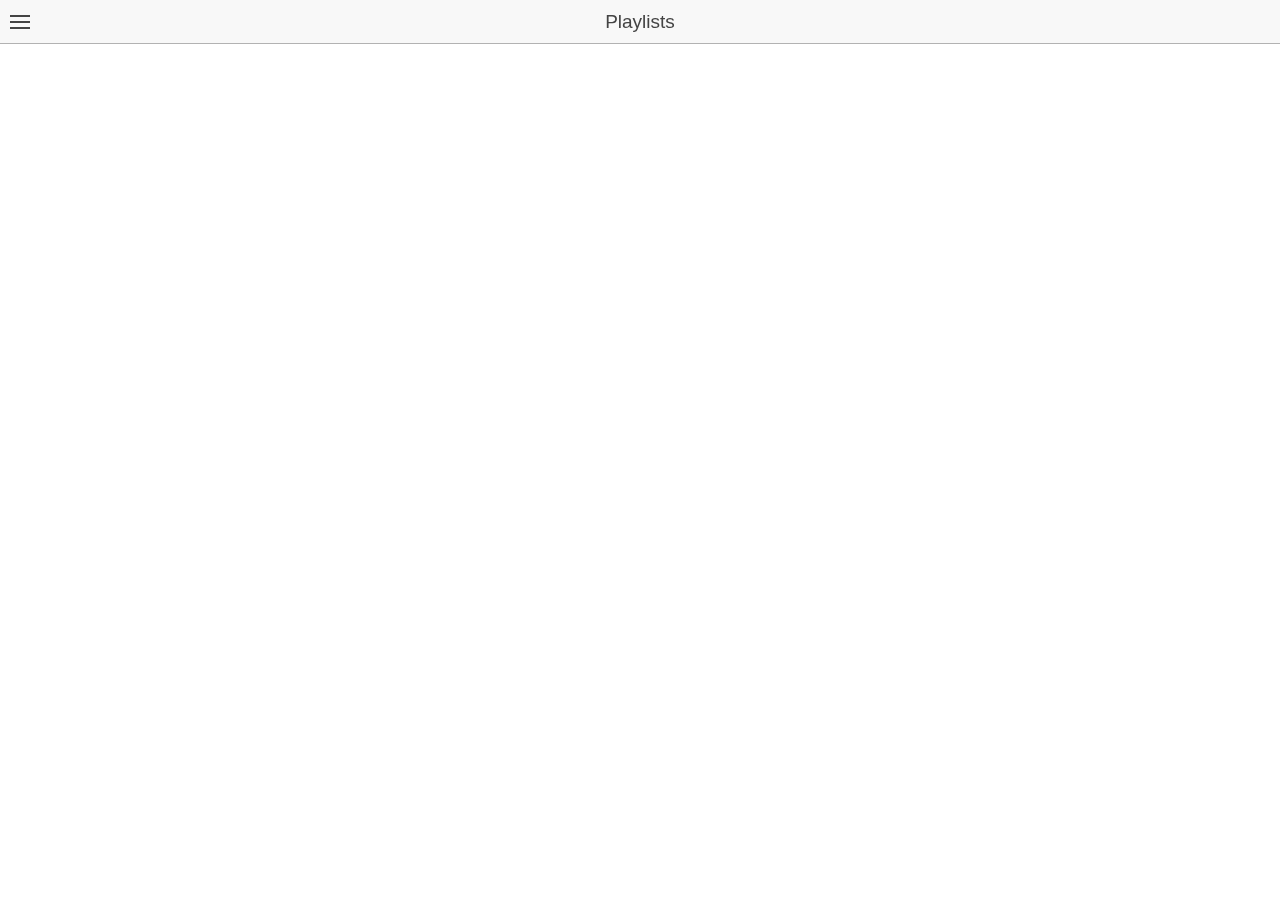
<file: platforms/android/assets/www/index.html>
<!DOCTYPE html>
<html>
  <head>
    <meta charset="utf-8">
    <meta name="viewport" content="initial-scale=1, maximum-scale=1, user-scalable=no, width=device-width">
    <title></title>

    <link href="lib/ionic/css/ionic.css" rel="stylesheet">
    <link href="css/style.css" rel="stylesheet">

    <!-- IF using Sass (run gulp sass first), then uncomment below and remove the CSS includes above
    <link href="css/ionic.app.css" rel="stylesheet">
    -->

    <!-- ionic/angularjs js -->
    <script src="lib/ionic/js/ionic.bundle.js"></script>

    <!-- cordova script (this will be a 404 during development) -->
    <script src="cordova.js"></script>

    <!-- your app's js -->
    <script src="js/app.js"></script>
    <script src="js/controllers.js"></script>
  </head>

  <body ng-app="starter" class="platform-android platform-cordova platform-webview">
    <ion-nav-view></ion-nav-view>
  </body>
</html>
</file>
<file: platforms/android/assets/www/lib/ionic/css/ionic.css>
@charset "UTF-8";
/*!
 * Copyright 2015 Drifty Co.
 * http://drifty.com/
 *
 * Ionic, v1.2.4
 * A powerful HTML5 mobile app framework.
 * http://ionicframework.com/
 *
 * By @maxlynch, @benjsperry, @adamdbradley <3
 *
 * Licensed under the MIT license. Please see LICENSE for more information.
 *
 */
/*!
  Ionicons, v2.0.1
  Created by Ben Sperry for the Ionic Framework, http://ionicons.com/
  https://twitter.com/benjsperry  https://twitter.com/ionicframework
  MIT License: https://github.com/driftyco/ionicons

  Android-style icons originally built by Google’s
  Material Design Icons: https://github.com/google/material-design-icons
  used under CC BY http://creativecommons.org/licenses/by/4.0/
  Modified icons to fit ionicon’s grid from original.
*/
@font-face {
  font-family: "Ionicons";
  src: url("../fonts/ionicons.eot?v=2.0.1");
  src: url("../fonts/ionicons.eot?v=2.0.1#iefix") format("embedded-opentype"), url("../fonts/ionicons.ttf?v=2.0.1") format("truetype"), url("../fonts/ionicons.woff?v=2.0.1") format("woff"), url("../fonts/ionicons.woff") format("woff"), url("../fonts/ionicons.svg?v=2.0.1#Ionicons") format("svg");
  font-weight: normal;
  font-style: normal; }

.ion, .ionicons,
.ion-alert:before,
.ion-alert-circled:before,
.ion-android-add:before,
.ion-android-add-circle:before,
.ion-android-alarm-clock:before,
.ion-android-alert:before,
.ion-android-apps:before,
.ion-android-archive:before,
.ion-android-arrow-back:before,
.ion-android-arrow-down:before,
.ion-android-arrow-dropdown:before,
.ion-android-arrow-dropdown-circle:before,
.ion-android-arrow-dropleft:before,
.ion-android-arrow-dropleft-circle:before,
.ion-android-arrow-dropright:before,
.ion-android-arrow-dropright-circle:before,
.ion-android-arrow-dropup:before,
.ion-android-arrow-dropup-circle:before,
.ion-android-arrow-forward:before,
.ion-android-arrow-up:before,
.ion-android-attach:before,
.ion-android-bar:before,
.ion-android-bicycle:before,
.ion-android-boat:before,
.ion-android-bookmark:before,
.ion-android-bulb:before,
.ion-android-bus:before,
.ion-android-calendar:before,
.ion-android-call:before,
.ion-android-camera:before,
.ion-android-cancel:before,
.ion-android-car:before,
.ion-android-cart:before,
.ion-android-chat:before,
.ion-android-checkbox:before,
.ion-android-checkbox-blank:before,
.ion-android-checkbox-outline:before,
.ion-android-checkbox-outline-blank:before,
.ion-android-checkmark-circle:before,
.ion-android-clipboard:before,
.ion-android-close:before,
.ion-android-cloud:before,
.ion-android-cloud-circle:before,
.ion-android-cloud-done:before,
.ion-android-cloud-outline:before,
.ion-android-color-palette:before,
.ion-android-compass:before,
.ion-android-contact:before,
.ion-android-contacts:before,
.ion-android-contract:before,
.ion-android-create:before,
.ion-android-delete:before,
.ion-android-desktop:before,
.ion-android-document:before,
.ion-android-done:before,
.ion-android-done-all:before,
.ion-android-download:before,
.ion-android-drafts:before,
.ion-android-exit:before,
.ion-android-expand:before,
.ion-android-favorite:before,
.ion-android-favorite-outline:before,
.ion-android-film:before,
.ion-android-folder:before,
.ion-android-folder-open:before,
.ion-android-funnel:before,
.ion-android-globe:before,
.ion-android-hand:before,
.ion-android-hangout:before,
.ion-android-happy:before,
.ion-android-home:before,
.ion-android-image:before,
.ion-android-laptop:before,
.ion-android-list:before,
.ion-android-locate:before,
.ion-android-lock:before,
.ion-android-mail:before,
.ion-android-map:before,
.ion-android-menu:before,
.ion-android-microphone:before,
.ion-android-microphone-off:before,
.ion-android-more-horizontal:before,
.ion-android-more-vertical:before,
.ion-android-navigate:before,
.ion-android-notifications:before,
.ion-android-notifications-none:before,
.ion-android-notifications-off:before,
.ion-android-open:before,
.ion-android-options:before,
.ion-android-people:before,
.ion-android-person:before,
.ion-android-person-add:before,
.ion-android-phone-landscape:before,
.ion-android-phone-portrait:before,
.ion-android-pin:before,
.ion-android-plane:before,
.ion-android-playstore:before,
.ion-android-print:before,
.ion-android-radio-button-off:before,
.ion-android-radio-button-on:before,
.ion-android-refresh:before,
.ion-android-remove:before,
.ion-android-remove-circle:before,
.ion-android-restaurant:before,
.ion-android-sad:before,
.ion-android-search:before,
.ion-android-send:before,
.ion-android-settings:before,
.ion-android-share:before,
.ion-android-share-alt:before,
.ion-android-star:before,
.ion-android-star-half:before,
.ion-android-star-outline:before,
.ion-android-stopwatch:before,
.ion-android-subway:before,
.ion-android-sunny:before,
.ion-android-sync:before,
.ion-android-textsms:before,
.ion-android-time:before,
.ion-android-train:before,
.ion-android-unlock:before,
.ion-android-upload:before,
.ion-android-volume-down:before,
.ion-android-volume-mute:before,
.ion-android-volume-off:before,
.ion-android-volume-up:before,
.ion-android-walk:before,
.ion-android-warning:before,
.ion-android-watch:before,
.ion-android-wifi:before,
.ion-aperture:before,
.ion-archive:before,
.ion-arrow-down-a:before,
.ion-arrow-down-b:before,
.ion-arrow-down-c:before,
.ion-arrow-expand:before,
.ion-arrow-graph-down-left:before,
.ion-arrow-graph-down-right:before,
.ion-arrow-graph-up-left:before,
.ion-arrow-graph-up-right:before,
.ion-arrow-left-a:before,
.ion-arrow-left-b:before,
.ion-arrow-left-c:before,
.ion-arrow-move:before,
.ion-arrow-resize:before,
.ion-arrow-return-left:before,
.ion-arrow-return-right:before,
.ion-arrow-right-a:before,
.ion-arrow-right-b:before,
.ion-arrow-right-c:before,
.ion-arrow-shrink:before,
.ion-arrow-swap:before,
.ion-arrow-up-a:before,
.ion-arrow-up-b:before,
.ion-arrow-up-c:before,
.ion-asterisk:before,
.ion-at:before,
.ion-backspace:before,
.ion-backspace-outline:before,
.ion-bag:before,
.ion-battery-charging:before,
.ion-battery-empty:before,
.ion-battery-full:before,
.ion-battery-half:before,
.ion-battery-low:before,
.ion-beaker:before,
.ion-beer:before,
.ion-bluetooth:before,
.ion-bonfire:before,
.ion-bookmark:before,
.ion-bowtie:before,
.ion-briefcase:before,
.ion-bug:before,
.ion-calculator:before,
.ion-calendar:before,
.ion-camera:before,
.ion-card:before,
.ion-cash:before,
.ion-chatbox:before,
.ion-chatbox-working:before,
.ion-chatboxes:before,
.ion-chatbubble:before,
.ion-chatbubble-working:before,
.ion-chatbubbles:before,
.ion-checkmark:before,
.ion-checkmark-circled:before,
.ion-checkmark-round:before,
.ion-chevron-down:before,
.ion-chevron-left:before,
.ion-chevron-right:before,
.ion-chevron-up:before,
.ion-clipboard:before,
.ion-clock:before,
.ion-close:before,
.ion-close-circled:before,
.ion-close-round:before,
.ion-closed-captioning:before,
.ion-cloud:before,
.ion-code:before,
.ion-code-download:before,
.ion-code-working:before,
.ion-coffee:before,
.ion-compass:before,
.ion-compose:before,
.ion-connection-bars:before,
.ion-contrast:before,
.ion-crop:before,
.ion-cube:before,
.ion-disc:before,
.ion-document:before,
.ion-document-text:before,
.ion-drag:before,
.ion-earth:before,
.ion-easel:before,
.ion-edit:before,
.ion-egg:before,
.ion-eject:before,
.ion-email:before,
.ion-email-unread:before,
.ion-erlenmeyer-flask:before,
.ion-erlenmeyer-flask-bubbles:before,
.ion-eye:before,
.ion-eye-disabled:before,
.ion-female:before,
.ion-filing:before,
.ion-film-marker:before,
.ion-fireball:before,
.ion-flag:before,
.ion-flame:before,
.ion-flash:before,
.ion-flash-off:before,
.ion-folder:before,
.ion-fork:before,
.ion-fork-repo:before,
.ion-forward:before,
.ion-funnel:before,
.ion-gear-a:before,
.ion-gear-b:before,
.ion-grid:before,
.ion-hammer:before,
.ion-happy:before,
.ion-happy-outline:before,
.ion-headphone:before,
.ion-heart:before,
.ion-heart-broken:before,
.ion-help:before,
.ion-help-buoy:before,
.ion-help-circled:before,
.ion-home:before,
.ion-icecream:before,
.ion-image:before,
.ion-images:before,
.ion-information:before,
.ion-information-circled:before,
.ion-ionic:before,
.ion-ios-alarm:before,
.ion-ios-alarm-outline:before,
.ion-ios-albums:before,
.ion-ios-albums-outline:before,
.ion-ios-americanfootball:before,
.ion-ios-americanfootball-outline:before,
.ion-ios-analytics:before,
.ion-ios-analytics-outline:before,
.ion-ios-arrow-back:before,
.ion-ios-arrow-down:before,
.ion-ios-arrow-forward:before,
.ion-ios-arrow-left:before,
.ion-ios-arrow-right:before,
.ion-ios-arrow-thin-down:before,
.ion-ios-arrow-thin-left:before,
.ion-ios-arrow-thin-right:before,
.ion-ios-arrow-thin-up:before,
.ion-ios-arrow-up:before,
.ion-ios-at:before,
.ion-ios-at-outline:before,
.ion-ios-barcode:before,
.ion-ios-barcode-outline:before,
.ion-ios-baseball:before,
.ion-ios-baseball-outline:before,
.ion-ios-basketball:before,
.ion-ios-basketball-outline:before,
.ion-ios-bell:before,
.ion-ios-bell-outline:before,
.ion-ios-body:before,
.ion-ios-body-outline:before,
.ion-ios-bolt:before,
.ion-ios-bolt-outline:before,
.ion-ios-book:before,
.ion-ios-book-outline:before,
.ion-ios-bookmarks:before,
.ion-ios-bookmarks-outline:before,
.ion-ios-box:before,
.ion-ios-box-outline:before,
.ion-ios-briefcase:before,
.ion-ios-briefcase-outline:before,
.ion-ios-browsers:before,
.ion-ios-browsers-outline:before,
.ion-ios-calculator:before,
.ion-ios-calculator-outline:before,
.ion-ios-calendar:before,
.ion-ios-calendar-outline:before,
.ion-ios-camera:before,
.ion-ios-camera-outline:before,
.ion-ios-cart:before,
.ion-ios-cart-outline:before,
.ion-ios-chatboxes:before,
.ion-ios-chatboxes-outline:before,
.ion-ios-chatbubble:before,
.ion-ios-chatbubble-outline:before,
.ion-ios-checkmark:before,
.ion-ios-checkmark-empty:before,
.ion-ios-checkmark-outline:before,
.ion-ios-circle-filled:before,
.ion-ios-circle-outline:before,
.ion-ios-clock:before,
.ion-ios-clock-outline:before,
.ion-ios-close:before,
.ion-ios-close-empty:before,
.ion-ios-close-outline:before,
.ion-ios-cloud:before,
.ion-ios-cloud-download:before,
.ion-ios-cloud-download-outline:before,
.ion-ios-cloud-outline:before,
.ion-ios-cloud-upload:before,
.ion-ios-cloud-upload-outline:before,
.ion-ios-cloudy:before,
.ion-ios-cloudy-night:before,
.ion-ios-cloudy-night-outline:before,
.ion-ios-cloudy-outline:before,
.ion-ios-cog:before,
.ion-ios-cog-outline:before,
.ion-ios-color-filter:before,
.ion-ios-color-filter-outline:before,
.ion-ios-color-wand:before,
.ion-ios-color-wand-outline:before,
.ion-ios-compose:before,
.ion-ios-compose-outline:before,
.ion-ios-contact:before,
.ion-ios-contact-outline:before,
.ion-ios-copy:before,
.ion-ios-copy-outline:before,
.ion-ios-crop:before,
.ion-ios-crop-strong:before,
.ion-ios-download:before,
.ion-ios-download-outline:before,
.ion-ios-drag:before,
.ion-ios-email:before,
.ion-ios-email-outline:before,
.ion-ios-eye:before,
.ion-ios-eye-outline:before,
.ion-ios-fastforward:before,
.ion-ios-fastforward-outline:before,
.ion-ios-filing:before,
.ion-ios-filing-outline:before,
.ion-ios-film:before,
.ion-ios-film-outline:before,
.ion-ios-flag:before,
.ion-ios-flag-outline:before,
.ion-ios-flame:before,
.ion-ios-flame-outline:before,
.ion-ios-flask:before,
.ion-ios-flask-outline:before,
.ion-ios-flower:before,
.ion-ios-flower-outline:before,
.ion-ios-folder:before,
.ion-ios-folder-outline:before,
.ion-ios-football:before,
.ion-ios-football-outline:before,
.ion-ios-game-controller-a:before,
.ion-ios-game-controller-a-outline:before,
.ion-ios-game-controller-b:before,
.ion-ios-game-controller-b-outline:before,
.ion-ios-gear:before,
.ion-ios-gear-outline:before,
.ion-ios-glasses:before,
.ion-ios-glasses-outline:before,
.ion-ios-grid-view:before,
.ion-ios-grid-view-outline:before,
.ion-ios-heart:before,
.ion-ios-heart-outline:before,
.ion-ios-help:before,
.ion-ios-help-empty:before,
.ion-ios-help-outline:before,
.ion-ios-home:before,
.ion-ios-home-outline:before,
.ion-ios-infinite:before,
.ion-ios-infinite-outline:before,
.ion-ios-information:before,
.ion-ios-information-empty:before,
.ion-ios-information-outline:before,
.ion-ios-ionic-outline:before,
.ion-ios-keypad:before,
.ion-ios-keypad-outline:before,
.ion-ios-lightbulb:before,
.ion-ios-lightbulb-outline:before,
.ion-ios-list:before,
.ion-ios-list-outline:before,
.ion-ios-location:before,
.ion-ios-location-outline:before,
.ion-ios-locked:before,
.ion-ios-locked-outline:before,
.ion-ios-loop:before,
.ion-ios-loop-strong:before,
.ion-ios-medical:before,
.ion-ios-medical-outline:before,
.ion-ios-medkit:before,
.ion-ios-medkit-outline:before,
.ion-ios-mic:before,
.ion-ios-mic-off:before,
.ion-ios-mic-outline:before,
.ion-ios-minus:before,
.ion-ios-minus-empty:before,
.ion-ios-minus-outline:before,
.ion-ios-monitor:before,
.ion-ios-monitor-outline:before,
.ion-ios-moon:before,
.ion-ios-moon-outline:before,
.ion-ios-more:before,
.ion-ios-more-outline:before,
.ion-ios-musical-note:before,
.ion-ios-musical-notes:before,
.ion-ios-navigate:before,
.ion-ios-navigate-outline:before,
.ion-ios-nutrition:before,
.ion-ios-nutrition-outline:before,
.ion-ios-paper:before,
.ion-ios-paper-outline:before,
.ion-ios-paperplane:before,
.ion-ios-paperplane-outline:before,
.ion-ios-partlysunny:before,
.ion-ios-partlysunny-outline:before,
.ion-ios-pause:before,
.ion-ios-pause-outline:before,
.ion-ios-paw:before,
.ion-ios-paw-outline:before,
.ion-ios-people:before,
.ion-ios-people-outline:before,
.ion-ios-person:before,
.ion-ios-person-outline:before,
.ion-ios-personadd:before,
.ion-ios-personadd-outline:before,
.ion-ios-photos:before,
.ion-ios-photos-outline:before,
.ion-ios-pie:before,
.ion-ios-pie-outline:before,
.ion-ios-pint:before,
.ion-ios-pint-outline:before,
.ion-ios-play:before,
.ion-ios-play-outline:before,
.ion-ios-plus:before,
.ion-ios-plus-empty:before,
.ion-ios-plus-outline:before,
.ion-ios-pricetag:before,
.ion-ios-pricetag-outline:before,
.ion-ios-pricetags:before,
.ion-ios-pricetags-outline:before,
.ion-ios-printer:before,
.ion-ios-printer-outline:before,
.ion-ios-pulse:before,
.ion-ios-pulse-strong:before,
.ion-ios-rainy:before,
.ion-ios-rainy-outline:before,
.ion-ios-recording:before,
.ion-ios-recording-outline:before,
.ion-ios-redo:before,
.ion-ios-redo-outline:before,
.ion-ios-refresh:before,
.ion-ios-refresh-empty:before,
.ion-ios-refresh-outline:before,
.ion-ios-reload:before,
.ion-ios-reverse-camera:before,
.ion-ios-reverse-camera-outline:before,
.ion-ios-rewind:before,
.ion-ios-rewind-outline:before,
.ion-ios-rose:before,
.ion-ios-rose-outline:before,
.ion-ios-search:before,
.ion-ios-search-strong:before,
.ion-ios-settings:before,
.ion-ios-settings-strong:before,
.ion-ios-shuffle:before,
.ion-ios-shuffle-strong:before,
.ion-ios-skipbackward:before,
.ion-ios-skipbackward-outline:before,
.ion-ios-skipforward:before,
.ion-ios-skipforward-outline:before,
.ion-ios-snowy:before,
.ion-ios-speedometer:before,
.ion-ios-speedometer-outline:before,
.ion-ios-star:before,
.ion-ios-star-half:before,
.ion-ios-star-outline:before,
.ion-ios-stopwatch:before,
.ion-ios-stopwatch-outline:before,
.ion-ios-sunny:before,
.ion-ios-sunny-outline:before,
.ion-ios-telephone:before,
.ion-ios-telephone-outline:before,
.ion-ios-tennisball:before,
.ion-ios-tennisball-outline:before,
.ion-ios-thunderstorm:before,
.ion-ios-thunderstorm-outline:before,
.ion-ios-time:before,
.ion-ios-time-outline:before,
.ion-ios-timer:before,
.ion-ios-timer-outline:before,
.ion-ios-toggle:before,
.ion-ios-toggle-outline:before,
.ion-ios-trash:before,
.ion-ios-trash-outline:before,
.ion-ios-undo:before,
.ion-ios-undo-outline:before,
.ion-ios-unlocked:before,
.ion-ios-unlocked-outline:before,
.ion-ios-upload:before,
.ion-ios-upload-outline:before,
.ion-ios-videocam:before,
.ion-ios-videocam-outline:before,
.ion-ios-volume-high:before,
.ion-ios-volume-low:before,
.ion-ios-wineglass:before,
.ion-ios-wineglass-outline:before,
.ion-ios-world:before,
.ion-ios-world-outline:before,
.ion-ipad:before,
.ion-iphone:before,
.ion-ipod:before,
.ion-jet:before,
.ion-key:before,
.ion-knife:before,
.ion-laptop:before,
.ion-leaf:before,
.ion-levels:before,
.ion-lightbulb:before,
.ion-link:before,
.ion-load-a:before,
.ion-load-b:before,
.ion-load-c:before,
.ion-load-d:before,
.ion-location:before,
.ion-lock-combination:before,
.ion-locked:before,
.ion-log-in:before,
.ion-log-out:before,
.ion-loop:before,
.ion-magnet:before,
.ion-male:before,
.ion-man:before,
.ion-map:before,
.ion-medkit:before,
.ion-merge:before,
.ion-mic-a:before,
.ion-mic-b:before,
.ion-mic-c:before,
.ion-minus:before,
.ion-minus-circled:before,
.ion-minus-round:before,
.ion-model-s:before,
.ion-monitor:before,
.ion-more:before,
.ion-mouse:before,
.ion-music-note:before,
.ion-navicon:before,
.ion-navicon-round:before,
.ion-navigate:before,
.ion-network:before,
.ion-no-smoking:before,
.ion-nuclear:before,
.ion-outlet:before,
.ion-paintbrush:before,
.ion-paintbucket:before,
.ion-paper-airplane:before,
.ion-paperclip:before,
.ion-pause:before,
.ion-person:before,
.ion-person-add:before,
.ion-person-stalker:before,
.ion-pie-graph:before,
.ion-pin:before,
.ion-pinpoint:before,
.ion-pizza:before,
.ion-plane:before,
.ion-planet:before,
.ion-play:before,
.ion-playstation:before,
.ion-plus:before,
.ion-plus-circled:before,
.ion-plus-round:before,
.ion-podium:before,
.ion-pound:before,
.ion-power:before,
.ion-pricetag:before,
.ion-pricetags:before,
.ion-printer:before,
.ion-pull-request:before,
.ion-qr-scanner:before,
.ion-quote:before,
.ion-radio-waves:before,
.ion-record:before,
.ion-refresh:before,
.ion-reply:before,
.ion-reply-all:before,
.ion-ribbon-a:before,
.ion-ribbon-b:before,
.ion-sad:before,
.ion-sad-outline:before,
.ion-scissors:before,
.ion-search:before,
.ion-settings:before,
.ion-share:before,
.ion-shuffle:before,
.ion-skip-backward:before,
.ion-skip-forward:before,
.ion-social-android:before,
.ion-social-android-outline:before,
.ion-social-angular:before,
.ion-social-angular-outline:before,
.ion-social-apple:before,
.ion-social-apple-outline:before,
.ion-social-bitcoin:before,
.ion-social-bitcoin-outline:before,
.ion-social-buffer:before,
.ion-social-buffer-outline:before,
.ion-social-chrome:before,
.ion-social-chrome-outline:before,
.ion-social-codepen:before,
.ion-social-codepen-outline:before,
.ion-social-css3:before,
.ion-social-css3-outline:before,
.ion-social-designernews:before,
.ion-social-designernews-outline:before,
.ion-social-dribbble:before,
.ion-social-dribbble-outline:before,
.ion-social-dropbox:before,
.ion-social-dropbox-outline:before,
.ion-social-euro:before,
.ion-social-euro-outline:before,
.ion-social-facebook:before,
.ion-social-facebook-outline:before,
.ion-social-foursquare:before,
.ion-social-foursquare-outline:before,
.ion-social-freebsd-devil:before,
.ion-social-github:before,
.ion-social-github-outline:before,
.ion-social-google:before,
.ion-social-google-outline:before,
.ion-social-googleplus:before,
.ion-social-googleplus-outline:before,
.ion-social-hackernews:before,
.ion-social-hackernews-outline:before,
.ion-social-html5:before,
.ion-social-html5-outline:before,
.ion-social-instagram:before,
.ion-social-instagram-outline:before,
.ion-social-javascript:before,
.ion-social-javascript-outline:before,
.ion-social-linkedin:before,
.ion-social-linkedin-outline:before,
.ion-social-markdown:before,
.ion-social-nodejs:before,
.ion-social-octocat:before,
.ion-social-pinterest:before,
.ion-social-pinterest-outline:before,
.ion-social-python:before,
.ion-social-reddit:before,
.ion-social-reddit-outline:before,
.ion-social-rss:before,
.ion-social-rss-outline:before,
.ion-social-sass:before,
.ion-social-skype:before,
.ion-social-skype-outline:before,
.ion-social-snapchat:before,
.ion-social-snapchat-outline:before,
.ion-social-tumblr:before,
.ion-social-tumblr-outline:before,
.ion-social-tux:before,
.ion-social-twitch:before,
.ion-social-twitch-outline:before,
.ion-social-twitter:before,
.ion-social-twitter-outline:before,
.ion-social-usd:before,
.ion-social-usd-outline:before,
.ion-social-vimeo:before,
.ion-social-vimeo-outline:before,
.ion-social-whatsapp:before,
.ion-social-whatsapp-outline:before,
.ion-social-windows:before,
.ion-social-windows-outline:before,
.ion-social-wordpress:before,
.ion-social-wordpress-outline:before,
.ion-social-yahoo:before,
.ion-social-yahoo-outline:before,
.ion-social-yen:before,
.ion-social-yen-outline:before,
.ion-social-youtube:before,
.ion-social-youtube-outline:before,
.ion-soup-can:before,
.ion-soup-can-outline:before,
.ion-speakerphone:before,
.ion-speedometer:before,
.ion-spoon:before,
.ion-star:before,
.ion-stats-bars:before,
.ion-steam:before,
.ion-stop:before,
.ion-thermometer:before,
.ion-thumbsdown:before,
.ion-thumbsup:before,
.ion-toggle:before,
.ion-toggle-filled:before,
.ion-transgender:before,
.ion-trash-a:before,
.ion-trash-b:before,
.ion-trophy:before,
.ion-tshirt:before,
.ion-tshirt-outline:before,
.ion-umbrella:before,
.ion-university:before,
.ion-unlocked:before,
.ion-upload:before,
.ion-usb:before,
.ion-videocamera:before,
.ion-volume-high:before,
.ion-volume-low:before,
.ion-volume-medium:before,
.ion-volume-mute:before,
.ion-wand:before,
.ion-waterdrop:before,
.ion-wifi:before,
.ion-wineglass:before,
.ion-woman:before,
.ion-wrench:before,
.ion-xbox:before {
  display: inline-block;
  font-family: "Ionicons";
  speak: none;
  font-style: normal;
  font-weight: normal;
  font-variant: normal;
  text-transform: none;
  text-rendering: auto;
  line-height: 1;
  -webkit-font-smoothing: antialiased;
  -moz-osx-font-smoothing: grayscale; }

.ion-alert:before {
  content: ""; }

.ion-alert-circled:before {
  content: ""; }

.ion-android-add:before {
  content: ""; }

.ion-android-add-circle:before {
  content: ""; }

.ion-android-alarm-clock:before {
  content: ""; }

.ion-android-alert:before {
  content: ""; }

.ion-android-apps:before {
  content: ""; }

.ion-android-archive:before {
  content: ""; }

.ion-android-arrow-back:before {
  content: ""; }

.ion-android-arrow-down:before {
  content: ""; }

.ion-android-arrow-dropdown:before {
  content: ""; }

.ion-android-arrow-dropdown-circle:before {
  content: ""; }

.ion-android-arrow-dropleft:before {
  content: ""; }

.ion-android-arrow-dropleft-circle:before {
  content: ""; }

.ion-android-arrow-dropright:before {
  content: ""; }

.ion-android-arrow-dropright-circle:before {
  content: ""; }

.ion-android-arrow-dropup:before {
  content: ""; }

.ion-android-arrow-dropup-circle:before {
  content: ""; }

.ion-android-arrow-forward:before {
  content: ""; }

.ion-android-arrow-up:before {
  content: ""; }

.ion-android-attach:before {
  content: ""; }

.ion-android-bar:before {
  content: ""; }

.ion-android-bicycle:before {
  content: ""; }

.ion-android-boat:before {
  content: ""; }

.ion-android-bookmark:before {
  content: ""; }

.ion-android-bulb:before {
  content: ""; }

.ion-android-bus:before {
  content: ""; }

.ion-android-calendar:before {
  content: ""; }

.ion-android-call:before {
  content: ""; }

.ion-android-camera:before {
  content: ""; }

.ion-android-cancel:before {
  content: ""; }

.ion-android-car:before {
  content: ""; }

.ion-android-cart:before {
  content: ""; }

.ion-android-chat:before {
  content: ""; }

.ion-android-checkbox:before {
  content: ""; }

.ion-android-checkbox-blank:before {
  content: ""; }

.ion-android-checkbox-outline:before {
  content: ""; }

.ion-android-checkbox-outline-blank:before {
  content: ""; }

.ion-android-checkmark-circle:before {
  content: ""; }

.ion-android-clipboard:before {
  content: ""; }

.ion-android-close:before {
  content: ""; }

.ion-android-cloud:before {
  content: ""; }

.ion-android-cloud-circle:before {
  content: ""; }

.ion-android-cloud-done:before {
  content: ""; }

.ion-android-cloud-outline:before {
  content: ""; }

.ion-android-color-palette:before {
  content: ""; }

.ion-android-compass:before {
  content: ""; }

.ion-android-contact:before {
  content: ""; }

.ion-android-contacts:before {
  content: ""; }

.ion-android-contract:before {
  content: ""; }

.ion-android-create:before {
  content: ""; }

.ion-android-delete:before {
  content: ""; }

.ion-android-desktop:before {
  content: ""; }

.ion-android-document:before {
  content: ""; }

.ion-android-done:before {
  content: ""; }

.ion-android-done-all:before {
  content: ""; }

.ion-android-download:before {
  content: ""; }

.ion-android-drafts:before {
  content: ""; }

.ion-android-exit:before {
  content: ""; }

.ion-android-expand:before {
  content: ""; }

.ion-android-favorite:before {
  content: ""; }

.ion-android-favorite-outline:before {
  content: ""; }

.ion-android-film:before {
  content: ""; }

.ion-android-folder:before {
  content: ""; }

.ion-android-folder-open:before {
  content: ""; }

.ion-android-funnel:before {
  content: ""; }

.ion-android-globe:before {
  content: ""; }

.ion-android-hand:before {
  content: ""; }

.ion-android-hangout:before {
  content: ""; }

.ion-android-happy:before {
  content: ""; }

.ion-android-home:before {
  content: ""; }

.ion-android-image:before {
  content: ""; }

.ion-android-laptop:before {
  content: ""; }

.ion-android-list:before {
  content: ""; }

.ion-android-locate:before {
  content: ""; }

.ion-android-lock:before {
  content: ""; }

.ion-android-mail:before {
  content: ""; }

.ion-android-map:before {
  content: ""; }

.ion-android-menu:before {
  content: ""; }

.ion-android-microphone:before {
  content: ""; }

.ion-android-microphone-off:before {
  content: ""; }

.ion-android-more-horizontal:before {
  content: ""; }

.ion-android-more-vertical:before {
  content: ""; }

.ion-android-navigate:before {
  content: ""; }

.ion-android-notifications:before {
  content: ""; }

.ion-android-notifications-none:before {
  content: ""; }

.ion-android-notifications-off:before {
  content: ""; }

.ion-android-open:before {
  content: ""; }

.ion-android-options:before {
  content: ""; }

.ion-android-people:before {
  content: ""; }

.ion-android-person:before {
  content: ""; }

.ion-android-person-add:before {
  content: ""; }

.ion-android-phone-landscape:before {
  content: ""; }

.ion-android-phone-portrait:before {
  content: ""; }

.ion-android-pin:before {
  content: ""; }

.ion-android-plane:before {
  content: ""; }

.ion-android-playstore:before {
  content: ""; }

.ion-android-print:before {
  content: ""; }

.ion-android-radio-button-off:before {
  content: ""; }

.ion-android-radio-button-on:before {
  content: ""; }

.ion-android-refresh:before {
  content: ""; }

.ion-android-remove:before {
  content: ""; }

.ion-android-remove-circle:before {
  content: ""; }

.ion-android-restaurant:before {
  content: ""; }

.ion-android-sad:before {
  content: ""; }

.ion-android-search:before {
  content: ""; }

.ion-android-send:before {
  content: ""; }

.ion-android-settings:before {
  content: ""; }

.ion-android-share:before {
  content: ""; }

.ion-android-share-alt:before {
  content: ""; }

.ion-android-star:before {
  content: ""; }

.ion-android-star-half:before {
  content: ""; }

.ion-android-star-outline:before {
  content: ""; }

.ion-android-stopwatch:before {
  content: ""; }

.ion-android-subway:before {
  content: ""; }

.ion-android-sunny:before {
  content: ""; }

.ion-android-sync:before {
  content: ""; }

.ion-android-textsms:before {
  content: ""; }

.ion-android-time:before {
  content: ""; }

.ion-android-train:before {
  content: ""; }

.ion-android-unlock:before {
  content: ""; }

.ion-android-upload:before {
  content: ""; }

.ion-android-volume-down:before {
  content: ""; }

.ion-android-volume-mute:before {
  content: ""; }

.ion-android-volume-off:before {
  content: ""; }

.ion-android-volume-up:before {
  content: ""; }

.ion-android-walk:before {
  content: ""; }

.ion-android-warning:before {
  content: ""; }

.ion-android-watch:before {
  content: ""; }

.ion-android-wifi:before {
  content: ""; }

.ion-aperture:before {
  content: ""; }

.ion-archive:before {
  content: ""; }

.ion-arrow-down-a:before {
  content: ""; }

.ion-arrow-down-b:before {
  content: ""; }

.ion-arrow-down-c:before {
  content: ""; }

.ion-arrow-expand:before {
  content: ""; }

.ion-arrow-graph-down-left:before {
  content: ""; }

.ion-arrow-graph-down-right:before {
  content: ""; }

.ion-arrow-graph-up-left:before {
  content: ""; }

.ion-arrow-graph-up-right:before {
  content: ""; }

.ion-arrow-left-a:before {
  content: ""; }

.ion-arrow-left-b:before {
  content: ""; }

.ion-arrow-left-c:before {
  content: ""; }

.ion-arrow-move:before {
  content: ""; }

.ion-arrow-resize:before {
  content: ""; }

.ion-arrow-return-left:before {
  content: ""; }

.ion-arrow-return-right:before {
  content: ""; }

.ion-arrow-right-a:before {
  content: ""; }

.ion-arrow-right-b:before {
  content: ""; }

.ion-arrow-right-c:before {
  content: ""; }

.ion-arrow-shrink:before {
  content: ""; }

.ion-arrow-swap:before {
  content: ""; }

.ion-arrow-up-a:before {
  content: ""; }

.ion-arrow-up-b:before {
  content: ""; }

.ion-arrow-up-c:before {
  content: ""; }

.ion-asterisk:before {
  content: ""; }

.ion-at:before {
  content: ""; }

.ion-backspace:before {
  content: ""; }

.ion-backspace-outline:before {
  content: ""; }

.ion-bag:before {
  content: ""; }

.ion-battery-charging:before {
  content: ""; }

.ion-battery-empty:before {
  content: ""; }

.ion-battery-full:before {
  content: ""; }

.ion-battery-half:before {
  content: ""; }

.ion-battery-low:before {
  content: ""; }

.ion-beaker:before {
  content: ""; }

.ion-beer:before {
  content: ""; }

.ion-bluetooth:before {
  content: ""; }

.ion-bonfire:before {
  content: ""; }

.ion-bookmark:before {
  content: ""; }

.ion-bowtie:before {
  content: ""; }

.ion-briefcase:before {
  content: ""; }

.ion-bug:before {
  content: ""; }

.ion-calculator:before {
  content: ""; }

.ion-calendar:before {
  content: ""; }

.ion-camera:before {
  content: ""; }

.ion-card:before {
  content: ""; }

.ion-cash:before {
  content: ""; }

.ion-chatbox:before {
  content: ""; }

.ion-chatbox-working:before {
  content: ""; }

.ion-chatboxes:before {
  content: ""; }

.ion-chatbubble:before {
  content: ""; }

.ion-chatbubble-working:before {
  content: ""; }

.ion-chatbubbles:before {
  content: ""; }

.ion-checkmark:before {
  content: ""; }

.ion-checkmark-circled:before {
  content: ""; }

.ion-checkmark-round:before {
  content: ""; }

.ion-chevron-down:before {
  content: ""; }

.ion-chevron-left:before {
  content: ""; }

.ion-chevron-right:before {
  content: ""; }

.ion-chevron-up:before {
  content: ""; }

.ion-clipboard:before {
  content: ""; }

.ion-clock:before {
  content: ""; }

.ion-close:before {
  content: ""; }

.ion-close-circled:before {
  content: ""; }

.ion-close-round:before {
  content: ""; }

.ion-closed-captioning:before {
  content: ""; }

.ion-cloud:before {
  content: ""; }

.ion-code:before {
  content: ""; }

.ion-code-download:before {
  content: ""; }

.ion-code-working:before {
  content: ""; }

.ion-coffee:before {
  content: ""; }

.ion-compass:before {
  content: ""; }

.ion-compose:before {
  content: ""; }

.ion-connection-bars:before {
  content: ""; }

.ion-contrast:before {
  content: ""; }

.ion-crop:before {
  content: ""; }

.ion-cube:before {
  content: ""; }

.ion-disc:before {
  content: ""; }

.ion-document:before {
  content: ""; }

.ion-document-text:before {
  content: ""; }

.ion-drag:before {
  content: ""; }

.ion-earth:before {
  content: ""; }

.ion-easel:before {
  content: ""; }

.ion-edit:before {
  content: ""; }

.ion-egg:before {
  content: ""; }

.ion-eject:before {
  content: ""; }

.ion-email:before {
  content: ""; }

.ion-email-unread:before {
  content: ""; }

.ion-erlenmeyer-flask:before {
  content: ""; }

.ion-erlenmeyer-flask-bubbles:before {
  content: ""; }

.ion-eye:before {
  content: ""; }

.ion-eye-disabled:before {
  content: ""; }

.ion-female:before {
  content: ""; }

.ion-filing:before {
  content: ""; }

.ion-film-marker:before {
  content: ""; }

.ion-fireball:before {
  content: ""; }

.ion-flag:before {
  content: ""; }

.ion-flame:before {
  content: ""; }

.ion-flash:before {
  content: ""; }

.ion-flash-off:before {
  content: ""; }

.ion-folder:before {
  content: ""; }

.ion-fork:before {
  content: ""; }

.ion-fork-repo:before {
  content: ""; }

.ion-forward:before {
  content: ""; }

.ion-funnel:before {
  content: ""; }

.ion-gear-a:before {
  content: ""; }

.ion-gear-b:before {
  content: ""; }

.ion-grid:before {
  content: ""; }

.ion-hammer:before {
  content: ""; }

.ion-happy:before {
  content: ""; }

.ion-happy-outline:before {
  content: ""; }

.ion-headphone:before {
  content: ""; }

.ion-heart:before {
  content: ""; }

.ion-heart-broken:before {
  content: ""; }

.ion-help:before {
  content: ""; }

.ion-help-buoy:before {
  content: ""; }

.ion-help-circled:before {
  content: ""; }

.ion-home:before {
  content: ""; }

.ion-icecream:before {
  content: ""; }

.ion-image:before {
  content: ""; }

.ion-images:before {
  content: ""; }

.ion-information:before {
  content: ""; }

.ion-information-circled:before {
  content: ""; }

.ion-ionic:before {
  content: ""; }

.ion-ios-alarm:before {
  content: ""; }

.ion-ios-alarm-outline:before {
  content: ""; }

.ion-ios-albums:before {
  content: ""; }

.ion-ios-albums-outline:before {
  content: ""; }

.ion-ios-americanfootball:before {
  content: ""; }

.ion-ios-americanfootball-outline:before {
  content: ""; }

.ion-ios-analytics:before {
  content: ""; }

.ion-ios-analytics-outline:before {
  content: ""; }

.ion-ios-arrow-back:before {
  content: ""; }

.ion-ios-arrow-down:before {
  content: ""; }

.ion-ios-arrow-forward:before {
  content: ""; }

.ion-ios-arrow-left:before {
  content: ""; }

.ion-ios-arrow-right:before {
  content: ""; }

.ion-ios-arrow-thin-down:before {
  content: ""; }

.ion-ios-arrow-thin-left:before {
  content: ""; }

.ion-ios-arrow-thin-right:before {
  content: ""; }

.ion-ios-arrow-thin-up:before {
  content: ""; }

.ion-ios-arrow-up:before {
  content: ""; }

.ion-ios-at:before {
  content: ""; }

.ion-ios-at-outline:before {
  content: ""; }

.ion-ios-barcode:before {
  content: ""; }

.ion-ios-barcode-outline:before {
  content: ""; }

.ion-ios-baseball:before {
  content: ""; }

.ion-ios-baseball-outline:before {
  content: ""; }

.ion-ios-basketball:before {
  content: ""; }

.ion-ios-basketball-outline:before {
  content: ""; }

.ion-ios-bell:before {
  content: ""; }

.ion-ios-bell-outline:before {
  content: ""; }

.ion-ios-body:before {
  content: ""; }

.ion-ios-body-outline:before {
  content: ""; }

.ion-ios-bolt:before {
  content: ""; }

.ion-ios-bolt-outline:before {
  content: ""; }

.ion-ios-book:before {
  content: ""; }

.ion-ios-book-outline:before {
  content: ""; }

.ion-ios-bookmarks:before {
  content: ""; }

.ion-ios-bookmarks-outline:before {
  content: ""; }

.ion-ios-box:before {
  content: ""; }

.ion-ios-box-outline:before {
  content: ""; }

.ion-ios-briefcase:before {
  content: ""; }

.ion-ios-briefcase-outline:before {
  content: ""; }

.ion-ios-browsers:before {
  content: ""; }

.ion-ios-browsers-outline:before {
  content: ""; }

.ion-ios-calculator:before {
  content: ""; }

.ion-ios-calculator-outline:before {
  content: ""; }

.ion-ios-calendar:before {
  content: ""; }

.ion-ios-calendar-outline:before {
  content: ""; }

.ion-ios-camera:before {
  content: ""; }

.ion-ios-camera-outline:before {
  content: ""; }

.ion-ios-cart:before {
  content: ""; }

.ion-ios-cart-outline:before {
  content: ""; }

.ion-ios-chatboxes:before {
  content: ""; }

.ion-ios-chatboxes-outline:before {
  content: ""; }

.ion-ios-chatbubble:before {
  content: ""; }

.ion-ios-chatbubble-outline:before {
  content: ""; }

.ion-ios-checkmark:before {
  content: ""; }

.ion-ios-checkmark-empty:before {
  content: ""; }

.ion-ios-checkmark-outline:before {
  content: ""; }

.ion-ios-circle-filled:before {
  content: ""; }

.ion-ios-circle-outline:before {
  content: ""; }

.ion-ios-clock:before {
  content: ""; }

.ion-ios-clock-outline:before {
  content: ""; }

.ion-ios-close:before {
  content: ""; }

.ion-ios-close-empty:before {
  content: ""; }

.ion-ios-close-outline:before {
  content: ""; }

.ion-ios-cloud:before {
  content: ""; }

.ion-ios-cloud-download:before {
  content: ""; }

.ion-ios-cloud-download-outline:before {
  content: ""; }

.ion-ios-cloud-outline:before {
  content: ""; }

.ion-ios-cloud-upload:before {
  content: ""; }

.ion-ios-cloud-upload-outline:before {
  content: ""; }

.ion-ios-cloudy:before {
  content: ""; }

.ion-ios-cloudy-night:before {
  content: ""; }

.ion-ios-cloudy-night-outline:before {
  content: ""; }

.ion-ios-cloudy-outline:before {
  content: ""; }

.ion-ios-cog:before {
  content: ""; }

.ion-ios-cog-outline:before {
  content: ""; }

.ion-ios-color-filter:before {
  content: ""; }

.ion-ios-color-filter-outline:before {
  content: ""; }

.ion-ios-color-wand:before {
  content: ""; }

.ion-ios-color-wand-outline:before {
  content: ""; }

.ion-ios-compose:before {
  content: ""; }

.ion-ios-compose-outline:before {
  content: ""; }

.ion-ios-contact:before {
  content: ""; }

.ion-ios-contact-outline:before {
  content: ""; }

.ion-ios-copy:before {
  content: ""; }

.ion-ios-copy-outline:before {
  content: ""; }

.ion-ios-crop:before {
  content: ""; }

.ion-ios-crop-strong:before {
  content: ""; }

.ion-ios-download:before {
  content: ""; }

.ion-ios-download-outline:before {
  content: ""; }

.ion-ios-drag:before {
  content: ""; }

.ion-ios-email:before {
  content: ""; }

.ion-ios-email-outline:before {
  content: ""; }

.ion-ios-eye:before {
  content: ""; }

.ion-ios-eye-outline:before {
  content: ""; }

.ion-ios-fastforward:before {
  content: ""; }

.ion-ios-fastforward-outline:before {
  content: ""; }

.ion-ios-filing:before {
  content: ""; }

.ion-ios-filing-outline:before {
  content: ""; }

.ion-ios-film:before {
  content: ""; }

.ion-ios-film-outline:before {
  content: ""; }

.ion-ios-flag:before {
  content: ""; }

.ion-ios-flag-outline:before {
  content: ""; }

.ion-ios-flame:before {
  content: ""; }

.ion-ios-flame-outline:before {
  content: ""; }

.ion-ios-flask:before {
  content: ""; }

.ion-ios-flask-outline:before {
  content: ""; }

.ion-ios-flower:before {
  content: ""; }

.ion-ios-flower-outline:before {
  content: ""; }

.ion-ios-folder:before {
  content: ""; }

.ion-ios-folder-outline:before {
  content: ""; }

.ion-ios-football:before {
  content: ""; }

.ion-ios-football-outline:before {
  content: ""; }

.ion-ios-game-controller-a:before {
  content: ""; }

.ion-ios-game-controller-a-outline:before {
  content: ""; }

.ion-ios-game-controller-b:before {
  content: ""; }

.ion-ios-game-controller-b-outline:before {
  content: ""; }

.ion-ios-gear:before {
  content: ""; }

.ion-ios-gear-outline:before {
  content: ""; }

.ion-ios-glasses:before {
  content: ""; }

.ion-ios-glasses-outline:before {
  content: ""; }

.ion-ios-grid-view:before {
  content: ""; }

.ion-ios-grid-view-outline:before {
  content: ""; }

.ion-ios-heart:before {
  content: ""; }

.ion-ios-heart-outline:before {
  content: ""; }

.ion-ios-help:before {
  content: ""; }

.ion-ios-help-empty:before {
  content: ""; }

.ion-ios-help-outline:before {
  content: ""; }

.ion-ios-home:before {
  content: ""; }

.ion-ios-home-outline:before {
  content: ""; }

.ion-ios-infinite:before {
  content: ""; }

.ion-ios-infinite-outline:before {
  content: ""; }

.ion-ios-information:before {
  content: ""; }

.ion-ios-information-empty:before {
  content: ""; }

.ion-ios-information-outline:before {
  content: ""; }

.ion-ios-ionic-outline:before {
  content: ""; }

.ion-ios-keypad:before {
  content: ""; }

.ion-ios-keypad-outline:before {
  content: ""; }

.ion-ios-lightbulb:before {
  content: ""; }

.ion-ios-lightbulb-outline:before {
  content: ""; }

.ion-ios-list:before {
  content: ""; }

.ion-ios-list-outline:before {
  content: ""; }

.ion-ios-location:before {
  content: ""; }

.ion-ios-location-outline:before {
  content: ""; }

.ion-ios-locked:before {
  content: ""; }

.ion-ios-locked-outline:before {
  content: ""; }

.ion-ios-loop:before {
  content: ""; }

.ion-ios-loop-strong:before {
  content: ""; }

.ion-ios-medical:before {
  content: ""; }

.ion-ios-medical-outline:before {
  content: ""; }

.ion-ios-medkit:before {
  content: ""; }

.ion-ios-medkit-outline:before {
  content: ""; }

.ion-ios-mic:before {
  content: ""; }

.ion-ios-mic-off:before {
  content: ""; }

.ion-ios-mic-outline:before {
  content: ""; }

.ion-ios-minus:before {
  content: ""; }

.ion-ios-minus-empty:before {
  content: ""; }

.ion-ios-minus-outline:before {
  content: ""; }

.ion-ios-monitor:before {
  content: ""; }

.ion-ios-monitor-outline:before {
  content: ""; }

.ion-ios-moon:before {
  content: ""; }

.ion-ios-moon-outline:before {
  content: ""; }

.ion-ios-more:before {
  content: ""; }

.ion-ios-more-outline:before {
  content: ""; }

.ion-ios-musical-note:before {
  content: ""; }

.ion-ios-musical-notes:before {
  content: ""; }

.ion-ios-navigate:before {
  content: ""; }

.ion-ios-navigate-outline:before {
  content: ""; }

.ion-ios-nutrition:before {
  content: ""; }

.ion-ios-nutrition-outline:before {
  content: ""; }

.ion-ios-paper:before {
  content: ""; }

.ion-ios-paper-outline:before {
  content: ""; }

.ion-ios-paperplane:before {
  content: ""; }

.ion-ios-paperplane-outline:before {
  content: ""; }

.ion-ios-partlysunny:before {
  content: ""; }

.ion-ios-partlysunny-outline:before {
  content: ""; }

.ion-ios-pause:before {
  content: ""; }

.ion-ios-pause-outline:before {
  content: ""; }

.ion-ios-paw:before {
  content: ""; }

.ion-ios-paw-outline:before {
  content: ""; }

.ion-ios-people:before {
  content: ""; }

.ion-ios-people-outline:before {
  content: ""; }

.ion-ios-person:before {
  content: ""; }

.ion-ios-person-outline:before {
  content: ""; }

.ion-ios-personadd:before {
  content: ""; }

.ion-ios-personadd-outline:before {
  content: ""; }

.ion-ios-photos:before {
  content: ""; }

.ion-ios-photos-outline:before {
  content: ""; }

.ion-ios-pie:before {
  content: ""; }

.ion-ios-pie-outline:before {
  content: ""; }

.ion-ios-pint:before {
  content: ""; }

.ion-ios-pint-outline:before {
  content: ""; }

.ion-ios-play:before {
  content: ""; }

.ion-ios-play-outline:before {
  content: ""; }

.ion-ios-plus:before {
  content: ""; }

.ion-ios-plus-empty:before {
  content: ""; }

.ion-ios-plus-outline:before {
  content: ""; }

.ion-ios-pricetag:before {
  content: ""; }

.ion-ios-pricetag-outline:before {
  content: ""; }

.ion-ios-pricetags:before {
  content: ""; }

.ion-ios-pricetags-outline:before {
  content: ""; }

.ion-ios-printer:before {
  content: ""; }

.ion-ios-printer-outline:before {
  content: ""; }

.ion-ios-pulse:before {
  content: ""; }

.ion-ios-pulse-strong:before {
  content: ""; }

.ion-ios-rainy:before {
  content: ""; }

.ion-ios-rainy-outline:before {
  content: ""; }

.ion-ios-recording:before {
  content: ""; }

.ion-ios-recording-outline:before {
  content: ""; }

.ion-ios-redo:before {
  content: ""; }

.ion-ios-redo-outline:before {
  content: ""; }

.ion-ios-refresh:before {
  content: ""; }

.ion-ios-refresh-empty:before {
  content: ""; }

.ion-ios-refresh-outline:before {
  content: ""; }

.ion-ios-reload:before {
  content: ""; }

.ion-ios-reverse-camera:before {
  content: ""; }

.ion-ios-reverse-camera-outline:before {
  content: ""; }

.ion-ios-rewind:before {
  content: ""; }

.ion-ios-rewind-outline:before {
  content: ""; }

.ion-ios-rose:before {
  content: ""; }

.ion-ios-rose-outline:before {
  content: ""; }

.ion-ios-search:before {
  content: ""; }

.ion-ios-search-strong:before {
  content: ""; }

.ion-ios-settings:before {
  content: ""; }

.ion-ios-settings-strong:before {
  content: ""; }

.ion-ios-shuffle:before {
  content: ""; }

.ion-ios-shuffle-strong:before {
  content: ""; }

.ion-ios-skipbackward:before {
  content: ""; }

.ion-ios-skipbackward-outline:before {
  content: ""; }

.ion-ios-skipforward:before {
  content: ""; }

.ion-ios-skipforward-outline:before {
  content: ""; }

.ion-ios-snowy:before {
  content: ""; }

.ion-ios-speedometer:before {
  content: ""; }

.ion-ios-speedometer-outline:before {
  content: ""; }

.ion-ios-star:before {
  content: ""; }

.ion-ios-star-half:before {
  content: ""; }

.ion-ios-star-outline:before {
  content: ""; }

.ion-ios-stopwatch:before {
  content: ""; }

.ion-ios-stopwatch-outline:before {
  content: ""; }

.ion-ios-sunny:before {
  content: ""; }

.ion-ios-sunny-outline:before {
  content: ""; }

.ion-ios-telephone:before {
  content: ""; }

.ion-ios-telephone-outline:before {
  content: ""; }

.ion-ios-tennisball:before {
  content: ""; }

.ion-ios-tennisball-outline:before {
  content: ""; }

.ion-ios-thunderstorm:before {
  content: ""; }

.ion-ios-thunderstorm-outline:before {
  content: ""; }

.ion-ios-time:before {
  content: ""; }

.ion-ios-time-outline:before {
  content: ""; }

.ion-ios-timer:before {
  content: ""; }

.ion-ios-timer-outline:before {
  content: ""; }

.ion-ios-toggle:before {
  content: ""; }

.ion-ios-toggle-outline:before {
  content: ""; }

.ion-ios-trash:before {
  content: ""; }

.ion-ios-trash-outline:before {
  content: ""; }

.ion-ios-undo:before {
  content: ""; }

.ion-ios-undo-outline:before {
  content: ""; }

.ion-ios-unlocked:before {
  content: ""; }

.ion-ios-unlocked-outline:before {
  content: ""; }

.ion-ios-upload:before {
  content: ""; }

.ion-ios-upload-outline:before {
  content: ""; }

.ion-ios-videocam:before {
  content: ""; }

.ion-ios-videocam-outline:before {
  content: ""; }

.ion-ios-volume-high:before {
  content: ""; }

.ion-ios-volume-low:before {
  content: ""; }

.ion-ios-wineglass:before {
  content: ""; }

.ion-ios-wineglass-outline:before {
  content: ""; }

.ion-ios-world:before {
  content: ""; }

.ion-ios-world-outline:before {
  content: ""; }

.ion-ipad:before {
  content: ""; }

.ion-iphone:before {
  content: ""; }

.ion-ipod:before {
  content: ""; }

.ion-jet:before {
  content: ""; }

.ion-key:before {
  content: ""; }

.ion-knife:before {
  content: ""; }

.ion-laptop:before {
  content: ""; }

.ion-leaf:before {
  content: ""; }

.ion-levels:before {
  content: ""; }

.ion-lightbulb:before {
  content: ""; }

.ion-link:before {
  content: ""; }

.ion-load-a:before {
  content: ""; }

.ion-load-b:before {
  content: ""; }

.ion-load-c:before {
  content: ""; }

.ion-load-d:before {
  content: ""; }

.ion-location:before {
  content: ""; }

.ion-lock-combination:before {
  content: ""; }

.ion-locked:before {
  content: ""; }

.ion-log-in:before {
  content: ""; }

.ion-log-out:before {
  content: ""; }

.ion-loop:before {
  content: ""; }

.ion-magnet:before {
  content: ""; }

.ion-male:before {
  content: ""; }

.ion-man:before {
  content: ""; }

.ion-map:before {
  content: ""; }

.ion-medkit:before {
  content: ""; }

.ion-merge:before {
  content: ""; }

.ion-mic-a:before {
  content: ""; }

.ion-mic-b:before {
  content: ""; }

.ion-mic-c:before {
  content: ""; }

.ion-minus:before {
  content: ""; }

.ion-minus-circled:before {
  content: ""; }

.ion-minus-round:before {
  content: ""; }

.ion-model-s:before {
  content: ""; }

.ion-monitor:before {
  content: ""; }

.ion-more:before {
  content: ""; }

.ion-mouse:before {
  content: ""; }

.ion-music-note:before {
  content: ""; }

.ion-navicon:before {
  content: ""; }

.ion-navicon-round:before {
  content: ""; }

.ion-navigate:before {
  content: ""; }

.ion-network:before {
  content: ""; }

.ion-no-smoking:before {
  content: ""; }

.ion-nuclear:before {
  content: ""; }

.ion-outlet:before {
  content: ""; }

.ion-paintbrush:before {
  content: ""; }

.ion-paintbucket:before {
  content: ""; }

.ion-paper-airplane:before {
  content: ""; }

.ion-paperclip:before {
  content: ""; }

.ion-pause:before {
  content: ""; }

.ion-person:before {
  content: ""; }

.ion-person-add:before {
  content: ""; }

.ion-person-stalker:before {
  content: ""; }

.ion-pie-graph:before {
  content: ""; }

.ion-pin:before {
  content: ""; }

.ion-pinpoint:before {
  content: ""; }

.ion-pizza:before {
  content: ""; }

.ion-plane:before {
  content: ""; }

.ion-planet:before {
  content: ""; }

.ion-play:before {
  content: ""; }

.ion-playstation:before {
  content: ""; }

.ion-plus:before {
  content: ""; }

.ion-plus-circled:before {
  content: ""; }

.ion-plus-round:before {
  content: ""; }

.ion-podium:before {
  content: ""; }

.ion-pound:before {
  content: ""; }

.ion-power:before {
  content: ""; }

.ion-pricetag:before {
  content: ""; }

.ion-pricetags:before {
  content: ""; }

.ion-printer:before {
  content: ""; }

.ion-pull-request:before {
  content: ""; }

.ion-qr-scanner:before {
  content: ""; }

.ion-quote:before {
  content: ""; }

.ion-radio-waves:before {
  content: ""; }

.ion-record:before {
  content: ""; }

.ion-refresh:before {
  content: ""; }

.ion-reply:before {
  content: ""; }

.ion-reply-all:before {
  content: ""; }

.ion-ribbon-a:before {
  content: ""; }

.ion-ribbon-b:before {
  content: ""; }

.ion-sad:before {
  content: ""; }

.ion-sad-outline:before {
  content: ""; }

.ion-scissors:before {
  content: ""; }

.ion-search:before {
  content: ""; }

.ion-settings:before {
  content: ""; }

.ion-share:before {
  content: ""; }

.ion-shuffle:before {
  content: ""; }

.ion-skip-backward:before {
  content: ""; }

.ion-skip-forward:before {
  content: ""; }

.ion-social-android:before {
  content: ""; }

.ion-social-android-outline:before {
  content: ""; }

.ion-social-angular:before {
  content: ""; }

.ion-social-angular-outline:before {
  content: ""; }

.ion-social-apple:before {
  content: ""; }

.ion-social-apple-outline:before {
  content: ""; }

.ion-social-bitcoin:before {
  content: ""; }

.ion-social-bitcoin-outline:before {
  content: ""; }

.ion-social-buffer:before {
  content: ""; }

.ion-social-buffer-outline:before {
  content: ""; }

.ion-social-chrome:before {
  content: ""; }

.ion-social-chrome-outline:before {
  content: ""; }

.ion-social-codepen:before {
  content: ""; }

.ion-social-codepen-outline:before {
  content: ""; }

.ion-social-css3:before {
  content: ""; }

.ion-social-css3-outline:before {
  content: ""; }

.ion-social-designernews:before {
  content: ""; }

.ion-social-designernews-outline:before {
  content: ""; }

.ion-social-dribbble:before {
  content: ""; }

.ion-social-dribbble-outline:before {
  content: ""; }

.ion-social-dropbox:before {
  content: ""; }

.ion-social-dropbox-outline:before {
  content: ""; }

.ion-social-euro:before {
  content: ""; }

.ion-social-euro-outline:before {
  content: ""; }

.ion-social-facebook:before {
  content: ""; }

.ion-social-facebook-outline:before {
  content: ""; }

.ion-social-foursquare:before {
  content: ""; }

.ion-social-foursquare-outline:before {
  content: ""; }

.ion-social-freebsd-devil:before {
  content: ""; }

.ion-social-github:before {
  content: ""; }

.ion-social-github-outline:before {
  content: ""; }

.ion-social-google:before {
  content: ""; }

.ion-social-google-outline:before {
  content: ""; }

.ion-social-googleplus:before {
  content: ""; }

.ion-social-googleplus-outline:before {
  content: ""; }

.ion-social-hackernews:before {
  content: ""; }

.ion-social-hackernews-outline:before {
  content: ""; }

.ion-social-html5:before {
  content: ""; }

.ion-social-html5-outline:before {
  content: ""; }

.ion-social-instagram:before {
  content: ""; }

.ion-social-instagram-outline:before {
  content: ""; }

.ion-social-javascript:before {
  content: ""; }

.ion-social-javascript-outline:before {
  content: ""; }

.ion-social-linkedin:before {
  content: ""; }

.ion-social-linkedin-outline:before {
  content: ""; }

.ion-social-markdown:before {
  content: ""; }

.ion-social-nodejs:before {
  content: ""; }

.ion-social-octocat:before {
  content: ""; }

.ion-social-pinterest:before {
  content: ""; }

.ion-social-pinterest-outline:before {
  content: ""; }

.ion-social-python:before {
  content: ""; }

.ion-social-reddit:before {
  content: ""; }

.ion-social-reddit-outline:before {
  content: ""; }

.ion-social-rss:before {
  content: ""; }

.ion-social-rss-outline:before {
  content: ""; }

.ion-social-sass:before {
  content: ""; }

.ion-social-skype:before {
  content: ""; }

.ion-social-skype-outline:before {
  content: ""; }

.ion-social-snapchat:before {
  content: ""; }

.ion-social-snapchat-outline:before {
  content: ""; }

.ion-social-tumblr:before {
  content: ""; }

.ion-social-tumblr-outline:before {
  content: ""; }

.ion-social-tux:before {
  content: ""; }

.ion-social-twitch:before {
  content: ""; }

.ion-social-twitch-outline:before {
  content: ""; }

.ion-social-twitter:before {
  content: ""; }

.ion-social-twitter-outline:before {
  content: ""; }

.ion-social-usd:before {
  content: ""; }

.ion-social-usd-outline:before {
  content: ""; }

.ion-social-vimeo:before {
  content: ""; }

.ion-social-vimeo-outline:before {
  content: ""; }

.ion-social-whatsapp:before {
  content: ""; }

.ion-social-whatsapp-outline:before {
  content: ""; }

.ion-social-windows:before {
  content: ""; }

.ion-social-windows-outline:before {
  content: ""; }

.ion-social-wordpress:before {
  content: ""; }

.ion-social-wordpress-outline:before {
  content: ""; }

.ion-social-yahoo:before {
  content: ""; }

.ion-social-yahoo-outline:before {
  content: ""; }

.ion-social-yen:before {
  content: ""; }

.ion-social-yen-outline:before {
  content: ""; }

.ion-social-youtube:before {
  content: ""; }

.ion-social-youtube-outline:before {
  content: ""; }

.ion-soup-can:before {
  content: ""; }

.ion-soup-can-outline:before {
  content: ""; }

.ion-speakerphone:before {
  content: ""; }

.ion-speedometer:before {
  content: ""; }

.ion-spoon:before {
  content: ""; }

.ion-star:before {
  content: ""; }

.ion-stats-bars:before {
  content: ""; }

.ion-steam:before {
  content: ""; }

.ion-stop:before {
  content: ""; }

.ion-thermometer:before {
  content: ""; }

.ion-thumbsdown:before {
  content: ""; }

.ion-thumbsup:before {
  content: ""; }

.ion-toggle:before {
  content: ""; }

.ion-toggle-filled:before {
  content: ""; }

.ion-transgender:before {
  content: ""; }

.ion-trash-a:before {
  content: ""; }

.ion-trash-b:before {
  content: ""; }

.ion-trophy:before {
  content: ""; }

.ion-tshirt:before {
  content: ""; }

.ion-tshirt-outline:before {
  content: ""; }

.ion-umbrella:before {
  content: ""; }

.ion-university:before {
  content: ""; }

.ion-unlocked:before {
  content: ""; }

.ion-upload:before {
  content: ""; }

.ion-usb:before {
  content: ""; }

.ion-videocamera:before {
  content: ""; }

.ion-volume-high:before {
  content: ""; }

.ion-volume-low:before {
  content: ""; }

.ion-volume-medium:before {
  content: ""; }

.ion-volume-mute:before {
  content: ""; }

.ion-wand:before {
  content: ""; }

.ion-waterdrop:before {
  content: ""; }

.ion-wifi:before {
  content: ""; }

.ion-wineglass:before {
  content: ""; }

.ion-woman:before {
  content: ""; }

.ion-wrench:before {
  content: ""; }

.ion-xbox:before {
  content: ""; }

/**
 * Resets
 * --------------------------------------------------
 * Adapted from normalize.css and some reset.css. We don't care even one
 * bit about old IE, so we don't need any hacks for that in here.
 *
 * There are probably other things we could remove here, as well.
 *
 * normalize.css v2.1.2 | MIT License | git.io/normalize

 * Eric Meyer's Reset CSS v2.0 (http://meyerweb.com/eric/tools/css/reset/)
 * http://cssreset.com
 */
html, body, div, span, applet, object, iframe,
h1, h2, h3, h4, h5, h6, p, blockquote, pre,
a, abbr, acronym, address, big, cite, code,
del, dfn, em, img, ins, kbd, q, s, samp,
small, strike, strong, sub, sup, tt, var,
b, i, u, center,
dl, dt, dd, ol, ul, li,
fieldset, form, label, legend,
table, caption, tbody, tfoot, thead, tr, th, td,
article, aside, canvas, details, embed, fieldset,
figure, figcaption, footer, header, hgroup,
menu, nav, output, ruby, section, summary,
time, mark, audio, video {
  margin: 0;
  padding: 0;
  border: 0;
  vertical-align: baseline;
  font: inherit;
  font-size: 100%; }

ol, ul {
  list-style: none; }

blockquote, q {
  quotes: none; }

blockquote:before, blockquote:after,
q:before, q:after {
  content: '';
  content: none; }

/**
 * Prevent modern browsers from displaying `audio` without controls.
 * Remove excess height in iOS 5 devices.
 */
audio:not([controls]) {
  display: none;
  height: 0; }

/**
 * Hide the `template` element in IE, Safari, and Firefox < 22.
 */
[hidden],
template {
  display: none; }

script {
  display: none !important; }

/* ==========================================================================
   Base
   ========================================================================== */
/**
 * 1. Set default font family to sans-serif.
 * 2. Prevent iOS text size adjust after orientation change, without disabling
 *  user zoom.
 */
html {
  -webkit-user-select: none;
  -moz-user-select: none;
  -ms-user-select: none;
  user-select: none;
  font-family: sans-serif;
  /* 1 */
  -webkit-text-size-adjust: 100%;
  -ms-text-size-adjust: 100%;
  /* 2 */
  -webkit-text-size-adjust: 100%;
  /* 2 */ }

/**
 * Remove default margin.
 */
body {
  margin: 0;
  line-height: 1; }

/**
 * Remove default outlines.
 */
a,
button,
:focus,
a:focus,
button:focus,
a:active,
a:hover {
  outline: 0; }

/* *
 * Remove tap highlight color
 */
a {
  -webkit-user-drag: none;
  -webkit-tap-highlight-color: transparent;
  -webkit-tap-highlight-color: transparent; }
  a[href]:hover {
    cursor: pointer; }

/* ==========================================================================
   Typography
   ========================================================================== */
/**
 * Address style set to `bolder` in Firefox 4+, Safari 5, and Chrome.
 */
b,
strong {
  font-weight: bold; }

/**
 * Address styling not present in Safari 5 and Chrome.
 */
dfn {
  font-style: italic; }

/**
 * Address differences between Firefox and other browsers.
 */
hr {
  -moz-box-sizing: content-box;
  box-sizing: content-box;
  height: 0; }

/**
 * Correct font family set oddly in Safari 5 and Chrome.
 */
code,
kbd,
pre,
samp {
  font-size: 1em;
  font-family: monospace, serif; }

/**
 * Improve readability of pre-formatted text in all browsers.
 */
pre {
  white-space: pre-wrap; }

/**
 * Set consistent quote types.
 */
q {
  quotes: "\201C" "\201D" "\2018" "\2019"; }

/**
 * Address inconsistent and variable font size in all browsers.
 */
small {
  font-size: 80%; }

/**
 * Prevent `sub` and `sup` affecting `line-height` in all browsers.
 */
sub,
sup {
  position: relative;
  vertical-align: baseline;
  font-size: 75%;
  line-height: 0; }

sup {
  top: -0.5em; }

sub {
  bottom: -0.25em; }

/**
 * Define consistent border, margin, and padding.
 */
fieldset {
  margin: 0 2px;
  padding: 0.35em 0.625em 0.75em;
  border: 1px solid #c0c0c0; }

/**
 * 1. Correct `color` not being inherited in IE 8/9.
 * 2. Remove padding so people aren't caught out if they zero out fieldsets.
 */
legend {
  padding: 0;
  /* 2 */
  border: 0;
  /* 1 */ }

/**
 * 1. Correct font family not being inherited in all browsers.
 * 2. Correct font size not being inherited in all browsers.
 * 3. Address margins set differently in Firefox 4+, Safari 5, and Chrome.
 * 4. Remove any default :focus styles
 * 5. Make sure webkit font smoothing is being inherited
 * 6. Remove default gradient in Android Firefox / FirefoxOS
 */
button,
input,
select,
textarea {
  margin: 0;
  /* 3 */
  font-size: 100%;
  /* 2 */
  font-family: inherit;
  /* 1 */
  outline-offset: 0;
  /* 4 */
  outline-style: none;
  /* 4 */
  outline-width: 0;
  /* 4 */
  -webkit-font-smoothing: inherit;
  /* 5 */
  background-image: none;
  /* 6 */ }

/**
 * Address Firefox 4+ setting `line-height` on `input` using `importnt` in
 * the UA stylesheet.
 */
button,
input {
  line-height: normal; }

/**
 * Address inconsistent `text-transform` inheritance for `button` and `select`.
 * All other form control elements do not inherit `text-transform` values.
 * Correct `button` style inheritance in Chrome, Safari 5+, and IE 8+.
 * Correct `select` style inheritance in Firefox 4+ and Opera.
 */
button,
select {
  text-transform: none; }

/**
 * 1. Avoid the WebKit bug in Android 4.0.* where (2) destroys native `audio`
 *  and `video` controls.
 * 2. Correct inability to style clickable `input` types in iOS.
 * 3. Improve usability and consistency of cursor style between image-type
 *  `input` and others.
 */
button,
html input[type="button"],
input[type="reset"],
input[type="submit"] {
  cursor: pointer;
  /* 3 */
  -webkit-appearance: button;
  /* 2 */ }

/**
 * Re-set default cursor for disabled elements.
 */
button[disabled],
html input[disabled] {
  cursor: default; }

/**
 * 1. Address `appearance` set to `searchfield` in Safari 5 and Chrome.
 * 2. Address `box-sizing` set to `border-box` in Safari 5 and Chrome
 *  (include `-moz` to future-proof).
 */
input[type="search"] {
  -webkit-box-sizing: content-box;
  /* 2 */
  -moz-box-sizing: content-box;
  box-sizing: content-box;
  -webkit-appearance: textfield;
  /* 1 */ }

/**
 * Remove inner padding and search cancel button in Safari 5 and Chrome
 * on OS X.
 */
input[type="search"]::-webkit-search-cancel-button,
input[type="search"]::-webkit-search-decoration {
  -webkit-appearance: none; }

/**
 * Remove inner padding and border in Firefox 4+.
 */
button::-moz-focus-inner,
input::-moz-focus-inner {
  padding: 0;
  border: 0; }

/**
 * 1. Remove default vertical scrollbar in IE 8/9.
 * 2. Improve readability and alignment in all browsers.
 */
textarea {
  overflow: auto;
  /* 1 */
  vertical-align: top;
  /* 2 */ }

img {
  -webkit-user-drag: none; }

/* ==========================================================================
   Tables
   ========================================================================== */
/**
 * Remove most spacing between table cells.
 */
table {
  border-spacing: 0;
  border-collapse: collapse; }

/**
 * Scaffolding
 * --------------------------------------------------
 */
*,
*:before,
*:after {
  -webkit-box-sizing: border-box;
  -moz-box-sizing: border-box;
  box-sizing: border-box; }

html {
  overflow: hidden;
  -ms-touch-action: pan-y;
  touch-action: pan-y; }

body,
.ionic-body {
  -webkit-touch-callout: none;
  -webkit-font-smoothing: antialiased;
  font-smoothing: antialiased;
  -webkit-text-size-adjust: none;
  -moz-text-size-adjust: none;
  text-size-adjust: none;
  -webkit-tap-highlight-color: transparent;
  -webkit-tap-highlight-color: transparent;
  -webkit-user-select: none;
  -moz-user-select: none;
  -ms-user-select: none;
  user-select: none;
  top: 0;
  right: 0;
  bottom: 0;
  left: 0;
  overflow: hidden;
  margin: 0;
  padding: 0;
  color: #000;
  word-wrap: break-word;
  font-size: 14px;
  font-family: -apple-system;
  font-family: "-apple-system", "Helvetica Neue", "Roboto", "Segoe UI", sans-serif;
  line-height: 20px;
  text-rendering: optimizeLegibility;
  -webkit-backface-visibility: hidden;
  -webkit-user-drag: none;
  -ms-content-zooming: none; }

body.grade-b,
body.grade-c {
  text-rendering: auto; }

.content {
  position: relative; }

.scroll-content {
  position: absolute;
  top: 0;
  right: 0;
  bottom: 0;
  left: 0;
  overflow: hidden;
  margin-top: -1px;
  padding-top: 1px;
  margin-bottom: -1px;
  width: auto;
  height: auto; }

.menu .scroll-content.scroll-content-false {
  z-index: 11; }

.scroll-view {
  position: relative;
  display: block;
  overflow: hidden;
  margin-top: -1px; }
  .scroll-view.overflow-scroll {
    position: relative; }
  .scroll-view.scroll-x {
    overflow-x: scroll;
    overflow-y: hidden; }
  .scroll-view.scroll-y {
    overflow-x: hidden;
    overflow-y: scroll; }
  .scroll-view.scroll-xy {
    overflow-x: scroll;
    overflow-y: scroll; }

/**
 * Scroll is the scroll view component available for complex and custom
 * scroll view functionality.
 */
.scroll {
  -webkit-user-select: none;
  -moz-user-select: none;
  -ms-user-select: none;
  user-select: none;
  -webkit-touch-callout: none;
  -webkit-text-size-adjust: none;
  -moz-text-size-adjust: none;
  text-size-adjust: none;
  -webkit-transform-origin: left top;
  transform-origin: left top; }

/**
 * Set ms-viewport to prevent MS "page squish" and allow fluid scrolling
 * https://msdn.microsoft.com/en-us/library/ie/hh869615(v=vs.85).aspx
 */
@-ms-viewport {
  width: device-width; }

.scroll-bar {
  position: absolute;
  z-index: 9999; }

.ng-animate .scroll-bar {
  visibility: hidden; }

.scroll-bar-h {
  right: 2px;
  bottom: 3px;
  left: 2px;
  height: 3px; }
  .scroll-bar-h .scroll-bar-indicator {
    height: 100%; }

.scroll-bar-v {
  top: 2px;
  right: 3px;
  bottom: 2px;
  width: 3px; }
  .scroll-bar-v .scroll-bar-indicator {
    width: 100%; }

.scroll-bar-indicator {
  position: absolute;
  border-radius: 4px;
  background: rgba(0, 0, 0, 0.3);
  opacity: 1;
  -webkit-transition: opacity 0.3s linear;
  transition: opacity 0.3s linear; }
  .scroll-bar-indicator.scroll-bar-fade-out {
    opacity: 0; }

.platform-android .scroll-bar-indicator {
  border-radius: 0; }

.grade-b .scroll-bar-indicator,
.grade-c .scroll-bar-indicator {
  background: #aaa; }
  .grade-b .scroll-bar-indicator.scroll-bar-fade-out,
  .grade-c .scroll-bar-indicator.scroll-bar-fade-out {
    -webkit-transition: none;
    transition: none; }

ion-infinite-scroll {
  height: 60px;
  width: 100%;
  display: block;
  display: -webkit-box;
  display: -webkit-flex;
  display: -moz-box;
  display: -moz-flex;
  display: -ms-flexbox;
  display: flex;
  -webkit-box-direction: normal;
  -webkit-box-orient: horizontal;
  -webkit-flex-direction: row;
  -moz-flex-direction: row;
  -ms-flex-direction: row;
  flex-direction: row;
  -webkit-box-pack: center;
  -ms-flex-pack: center;
  -webkit-justify-content: center;
  -moz-justify-content: center;
  justify-content: center;
  -webkit-box-align: center;
  -ms-flex-align: center;
  -webkit-align-items: center;
  -moz-align-items: center;
  align-items: center; }
  ion-infinite-scroll .icon {
    color: #666666;
    font-size: 30px;
    color: #666666; }
  ion-infinite-scroll:not(.active) .spinner,
  ion-infinite-scroll:not(.active) .icon:before {
    display: none; }

.overflow-scroll {
  overflow-x: hidden;
  overflow-y: scroll;
  -webkit-overflow-scrolling: touch;
  -ms-overflow-style: -ms-autohiding-scrollbar;
  top: 0;
  right: 0;
  bottom: 0;
  left: 0;
  position: absolute; }
  .overflow-scroll.pane {
    overflow-x: hidden;
    overflow-y: scroll; }
  .overflow-scroll .scroll {
    position: static;
    height: 100%;
    -webkit-transform: translate3d(0, 0, 0); }
  .overflow-scroll.keyboard-up:not(.keyboard-up-confirm) {
    overflow: hidden; }

/* If you change these, change platform.scss as well */
.has-header {
  top: 44px; }

.no-header {
  top: 0; }

.has-subheader {
  top: 88px; }

.has-tabs-top {
  top: 93px; }

.has-header.has-subheader.has-tabs-top {
  top: 137px; }

.has-footer {
  bottom: 44px; }

.has-subfooter {
  bottom: 88px; }

.has-tabs,
.bar-footer.has-tabs {
  bottom: 49px; }
  .has-tabs.pane,
  .bar-footer.has-tabs.pane {
    bottom: 49px;
    height: auto; }

.bar-subfooter.has-tabs {
  bottom: 93px; }

.has-footer.has-tabs {
  bottom: 93px; }

.pane {
  -webkit-transform: translate3d(0, 0, 0);
  transform: translate3d(0, 0, 0);
  -webkit-transition-duration: 0;
  transition-duration: 0;
  z-index: 1; }

.view {
  z-index: 1; }

.pane,
.view {
  position: absolute;
  top: 0;
  right: 0;
  bottom: 0;
  left: 0;
  width: 100%;
  height: 100%;
  background-color: #fff;
  overflow: hidden; }

.view-container {
  position: absolute;
  display: block;
  width: 100%;
  height: 100%; }

/**
 * Typography
 * --------------------------------------------------
 */
p {
  margin: 0 0 10px; }

small {
  font-size: 85%; }

cite {
  font-style: normal; }

.text-left {
  text-align: left; }

.text-right {
  text-align: right; }

.text-center {
  text-align: center; }

h1, h2, h3, h4, h5, h6,
.h1, .h2, .h3, .h4, .h5, .h6 {
  color: #000;
  font-weight: 500;
  font-family: "-apple-system", "Helvetica Neue", "Roboto", "Segoe UI", sans-serif;
  line-height: 1.2; }
  h1 small, h2 small, h3 small, h4 small, h5 small, h6 small,
  .h1 small, .h2 small, .h3 small, .h4 small, .h5 small, .h6 small {
    font-weight: normal;
    line-height: 1; }

h1, .h1,
h2, .h2,
h3, .h3 {
  margin-top: 20px;
  margin-bottom: 10px; }
  h1:first-child, .h1:first-child,
  h2:first-child, .h2:first-child,
  h3:first-child, .h3:first-child {
    margin-top: 0; }
  h1 + h1, h1 + .h1,
  h1 + h2, h1 + .h2,
  h1 + h3, h1 + .h3, .h1 + h1, .h1 + .h1,
  .h1 + h2, .h1 + .h2,
  .h1 + h3, .h1 + .h3,
  h2 + h1,
  h2 + .h1,
  h2 + h2,
  h2 + .h2,
  h2 + h3,
  h2 + .h3, .h2 + h1, .h2 + .h1,
  .h2 + h2, .h2 + .h2,
  .h2 + h3, .h2 + .h3,
  h3 + h1,
  h3 + .h1,
  h3 + h2,
  h3 + .h2,
  h3 + h3,
  h3 + .h3, .h3 + h1, .h3 + .h1,
  .h3 + h2, .h3 + .h2,
  .h3 + h3, .h3 + .h3 {
    margin-top: 10px; }

h4, .h4,
h5, .h5,
h6, .h6 {
  margin-top: 10px;
  margin-bottom: 10px; }

h1, .h1 {
  font-size: 36px; }

h2, .h2 {
  font-size: 30px; }

h3, .h3 {
  font-size: 24px; }

h4, .h4 {
  font-size: 18px; }

h5, .h5 {
  font-size: 14px; }

h6, .h6 {
  font-size: 12px; }

h1 small, .h1 small {
  font-size: 24px; }

h2 small, .h2 small {
  font-size: 18px; }

h3 small, .h3 small,
h4 small, .h4 small {
  font-size: 14px; }

dl {
  margin-bottom: 20px; }

dt,
dd {
  line-height: 1.42857; }

dt {
  font-weight: bold; }

blockquote {
  margin: 0 0 20px;
  padding: 10px 20px;
  border-left: 5px solid gray; }
  blockquote p {
    font-weight: 300;
    font-size: 17.5px;
    line-height: 1.25; }
  blockquote p:last-child {
    margin-bottom: 0; }
  blockquote small {
    display: block;
    line-height: 1.42857; }
    blockquote small:before {
      content: '\2014 \00A0'; }

q:before,
q:after,
blockquote:before,
blockquote:after {
  content: ""; }

address {
  display: block;
  margin-bottom: 20px;
  font-style: normal;
  line-height: 1.42857; }

a {
  color: #387ef5; }

a.subdued {
  padding-right: 10px;
  color: #888;
  text-decoration: none; }
  a.subdued:hover {
    text-decoration: none; }
  a.subdued:last-child {
    padding-right: 0; }

/**
 * Action Sheets
 * --------------------------------------------------
 */
.action-sheet-backdrop {
  -webkit-transition: background-color 150ms ease-in-out;
  transition: background-color 150ms ease-in-out;
  position: fixed;
  top: 0;
  left: 0;
  z-index: 11;
  width: 100%;
  height: 100%;
  background-color: transparent; }
  .action-sheet-backdrop.active {
    background-color: rgba(0, 0, 0, 0.4); }

.action-sheet-wrapper {
  -webkit-transform: translate3d(0, 100%, 0);
  transform: translate3d(0, 100%, 0);
  -webkit-transition: all cubic-bezier(0.36, 0.66, 0.04, 1) 500ms;
  transition: all cubic-bezier(0.36, 0.66, 0.04, 1) 500ms;
  position: absolute;
  bottom: 0;
  left: 0;
  right: 0;
  width: 100%;
  max-width: 500px;
  margin: auto; }

.action-sheet-up {
  -webkit-transform: translate3d(0, 0, 0);
  transform: translate3d(0, 0, 0); }

.action-sheet {
  margin-left: 8px;
  margin-right: 8px;
  width: auto;
  z-index: 11;
  overflow: hidden; }
  .action-sheet .button {
    display: block;
    padding: 1px;
    width: 100%;
    border-radius: 0;
    border-color: #d1d3d6;
    background-color: transparent;
    color: #007aff;
    font-size: 21px; }
    .action-sheet .button:hover {
      color: #007aff; }
    .action-sheet .button.destructive {
      color: #ff3b30; }
      .action-sheet .button.destructive:hover {
        color: #ff3b30; }
  .action-sheet .button.active, .action-sheet .button.activated {
    box-shadow: none;
    border-color: #d1d3d6;
    color: #007aff;
    background: #e4e5e7; }

.action-sheet-has-icons .icon {
  position: absolute;
  left: 16px; }

.action-sheet-title {
  padding: 16px;
  color: #8f8f8f;
  text-align: center;
  font-size: 13px; }

.action-sheet-group {
  margin-bottom: 8px;
  border-radius: 4px;
  background-color: #fff;
  overflow: hidden; }
  .action-sheet-group .button {
    border-width: 1px 0px 0px 0px; }
  .action-sheet-group .button:first-child:last-child {
    border-width: 0; }

.action-sheet-options {
  background: #f1f2f3; }

.action-sheet-cancel .button {
  font-weight: 500; }

.action-sheet-open {
  pointer-events: none; }
  .action-sheet-open.modal-open .modal {
    pointer-events: none; }
  .action-sheet-open .action-sheet-backdrop {
    pointer-events: auto; }

.platform-android .action-sheet-backdrop.active {
  background-color: rgba(0, 0, 0, 0.2); }

.platform-android .action-sheet {
  margin: 0; }
  .platform-android .action-sheet .action-sheet-title,
  .platform-android .action-sheet .button {
    text-align: left;
    border-color: transparent;
    font-size: 16px;
    color: inherit; }
  .platform-android .action-sheet .action-sheet-title {
    font-size: 14px;
    padding: 16px;
    color: #666; }
  .platform-android .action-sheet .button.active,
  .platform-android .action-sheet .button.activated {
    background: #e8e8e8; }

.platform-android .action-sheet-group {
  margin: 0;
  border-radius: 0;
  background-color: #fafafa; }

.platform-android .action-sheet-cancel {
  display: none; }

.platform-android .action-sheet-has-icons .button {
  padding-left: 56px; }

.backdrop {
  position: fixed;
  top: 0;
  left: 0;
  z-index: 11;
  width: 100%;
  height: 100%;
  background-color: rgba(0, 0, 0, 0.4);
  visibility: hidden;
  opacity: 0;
  -webkit-transition: 0.1s opacity linear;
  transition: 0.1s opacity linear; }
  .backdrop.visible {
    visibility: visible; }
  .backdrop.active {
    opacity: 1; }

/**
 * Bar (Headers and Footers)
 * --------------------------------------------------
 */
.bar {
  display: -webkit-box;
  display: -webkit-flex;
  display: -moz-box;
  display: -moz-flex;
  display: -ms-flexbox;
  display: flex;
  -webkit-transform: translate3d(0, 0, 0);
  transform: translate3d(0, 0, 0);
  -webkit-user-select: none;
  -moz-user-select: none;
  -ms-user-select: none;
  user-select: none;
  position: absolute;
  right: 0;
  left: 0;
  z-index: 9;
  -webkit-box-sizing: border-box;
  -moz-box-sizing: border-box;
  box-sizing: border-box;
  padding: 5px;
  width: 100%;
  height: 44px;
  border-width: 0;
  border-style: solid;
  border-top: 1px solid transparent;
  border-bottom: 1px solid #ddd;
  background-color: white;
  /* border-width: 1px will actually create 2 device pixels on retina */
  /* this nifty trick sets an actual 1px border on hi-res displays */
  background-size: 0; }
  @media (min--moz-device-pixel-ratio: 1.5), (-webkit-min-device-pixel-ratio: 1.5), (min-device-pixel-ratio: 1.5), (min-resolution: 144dpi), (min-resolution: 1.5dppx) {
    .bar {
      border: none;
      background-image: linear-gradient(0deg, #ddd, #ddd 50%, transparent 50%);
      background-position: bottom;
      background-size: 100% 1px;
      background-repeat: no-repeat; } }
  .bar.bar-clear {
    border: none;
    background: none;
    color: #fff; }
    .bar.bar-clear .button {
      color: #fff; }
    .bar.bar-clear .title {
      color: #fff; }
  .bar.item-input-inset .item-input-wrapper {
    margin-top: -1px; }
    .bar.item-input-inset .item-input-wrapper input {
      padding-left: 8px;
      width: 94%;
      height: 28px;
      background: transparent; }
  .bar.bar-light {
    border-color: #ddd;
    background-color: white;
    background-image: linear-gradient(0deg, #ddd, #ddd 50%, transparent 50%);
    color: #444; }
    .bar.bar-light .title {
      color: #444; }
    .bar.bar-light.bar-footer {
      background-image: linear-gradient(180deg, #ddd, #ddd 50%, transparent 50%); }
  .bar.bar-stable {
    border-color: #b2b2b2;
    background-color: #f8f8f8;
    background-image: linear-gradient(0deg, #b2b2b2, #b2b2b2 50%, transparent 50%);
    color: #444; }
    .bar.bar-stable .title {
      color: #444; }
    .bar.bar-stable.bar-footer {
      background-image: linear-gradient(180deg, #b2b2b2, #b2b2b2 50%, transparent 50%); }
  .bar.bar-positive {
    border-color: #0c60ee;
    background-color: #387ef5;
    background-image: linear-gradient(0deg, #0c60ee, #0c60ee 50%, transparent 50%);
    color: #fff; }
    .bar.bar-positive .title {
      color: #fff; }
    .bar.bar-positive.bar-footer {
      background-image: linear-gradient(180deg, #0c60ee, #0c60ee 50%, transparent 50%); }
  .bar.bar-calm {
    border-color: #0a9dc7;
    background-color: #11c1f3;
    background-image: linear-gradient(0deg, #0a9dc7, #0a9dc7 50%, transparent 50%);
    color: #fff; }
    .bar.bar-calm .title {
      color: #fff; }
    .bar.bar-calm.bar-footer {
      background-image: linear-gradient(180deg, #0a9dc7, #0a9dc7 50%, transparent 50%); }
  .bar.bar-assertive {
    border-color: #e42112;
    background-color: #ef473a;
    background-image: linear-gradient(0deg, #e42112, #e42112 50%, transparent 50%);
    color: #fff; }
    .bar.bar-assertive .title {
      color: #fff; }
    .bar.bar-assertive.bar-footer {
      background-image: linear-gradient(180deg, #e42112, #e42112 50%, transparent 50%); }
  .bar.bar-balanced {
    border-color: #28a54c;
    background-color: #33cd5f;
    background-image: linear-gradient(0deg, #28a54c, #28a54c 50%, transparent 50%);
    color: #fff; }
    .bar.bar-balanced .title {
      color: #fff; }
    .bar.bar-balanced.bar-footer {
      background-image: linear-gradient(180deg, #28a54c, #0c60ee 50%, transparent 50%); }
  .bar.bar-energized {
    border-color: #e6b500;
    background-color: #ffc900;
    background-image: linear-gradient(0deg, #e6b500, #e6b500 50%, transparent 50%);
    color: #fff; }
    .bar.bar-energized .title {
      color: #fff; }
    .bar.bar-energized.bar-footer {
      background-image: linear-gradient(180deg, #e6b500, #e6b500 50%, transparent 50%); }
  .bar.bar-royal {
    border-color: #6b46e5;
    background-color: #886aea;
    background-image: linear-gradient(0deg, #6b46e5, #6b46e5 50%, transparent 50%);
    color: #fff; }
    .bar.bar-royal .title {
      color: #fff; }
    .bar.bar-royal.bar-footer {
      background-image: linear-gradient(180deg, #6b46e5, #6b46e5 50%, transparent 50%); }
  .bar.bar-dark {
    border-color: #111;
    background-color: #444444;
    background-image: linear-gradient(0deg, #111, #111 50%, transparent 50%);
    color: #fff; }
    .bar.bar-dark .title {
      color: #fff; }
    .bar.bar-dark.bar-footer {
      background-image: linear-gradient(180deg, #111, #111 50%, transparent 50%); }
  .bar .title {
    display: block;
    position: absolute;
    top: 0;
    right: 0;
    left: 0;
    z-index: 0;
    overflow: hidden;
    margin: 0 10px;
    min-width: 30px;
    height: 43px;
    text-align: center;
    text-overflow: ellipsis;
    white-space: nowrap;
    font-size: 17px;
    font-weight: 500;
    line-height: 44px; }
    .bar .title.title-left {
      text-align: left; }
    .bar .title.title-right {
      text-align: right; }
  .bar .title a {
    color: inherit; }
  .bar .button, .bar button {
    z-index: 1;
    padding: 0 8px;
    min-width: initial;
    min-height: 31px;
    font-weight: 400;
    font-size: 13px;
    line-height: 32px; }
    .bar .button.button-icon:before,
    .bar .button .icon:before, .bar .button.icon:before, .bar .button.icon-left:before, .bar .button.icon-right:before, .bar button.button-icon:before,
    .bar button .icon:before, .bar button.icon:before, .bar button.icon-left:before, .bar button.icon-right:before {
      padding-right: 2px;
      padding-left: 2px;
      font-size: 20px;
      line-height: 32px; }
    .bar .button.button-icon, .bar button.button-icon {
      font-size: 17px; }
      .bar .button.button-icon .icon:before, .bar .button.button-icon:before, .bar .button.button-icon.icon-left:before, .bar .button.button-icon.icon-right:before, .bar button.button-icon .icon:before, .bar button.button-icon:before, .bar button.button-icon.icon-left:before, .bar button.button-icon.icon-right:before {
        vertical-align: top;
        font-size: 32px;
        line-height: 32px; }
    .bar .button.button-clear, .bar button.button-clear {
      padding-right: 2px;
      padding-left: 2px;
      font-weight: 300;
      font-size: 17px; }
      .bar .button.button-clear .icon:before, .bar .button.button-clear.icon:before, .bar .button.button-clear.icon-left:before, .bar .button.button-clear.icon-right:before, .bar button.button-clear .icon:before, .bar button.button-clear.icon:before, .bar button.button-clear.icon-left:before, .bar button.button-clear.icon-right:before {
        font-size: 32px;
        line-height: 32px; }
    .bar .button.back-button, .bar button.back-button {
      display: block;
      margin-right: 5px;
      padding: 0;
      white-space: nowrap;
      font-weight: 400; }
    .bar .button.back-button.active, .bar .button.back-button.activated, .bar button.back-button.active, .bar button.back-button.activated {
      opacity: 0.2; }
  .bar .button-bar > .button,
  .bar .buttons > .button {
    min-height: 31px;
    line-height: 32px; }
  .bar .button-bar + .button,
  .bar .button + .button-bar {
    margin-left: 5px; }
  .bar .buttons,
  .bar .buttons.primary-buttons,
  .bar .buttons.secondary-buttons {
    display: inherit; }
  .bar .buttons span {
    display: inline-block; }
  .bar .buttons-left span {
    margin-right: 5px;
    display: inherit; }
  .bar .buttons-right span {
    margin-left: 5px;
    display: inherit; }
  .bar .title + .button:last-child,
  .bar > .button + .button:last-child,
  .bar > .button.pull-right,
  .bar .buttons.pull-right,
  .bar .title + .buttons {
    position: absolute;
    top: 5px;
    right: 5px;
    bottom: 5px; }

.platform-android .nav-bar-has-subheader .bar {
  background-image: none; }

.platform-android .bar .back-button .icon:before {
  font-size: 24px; }

.platform-android .bar .title {
  font-size: 19px;
  line-height: 44px; }

.bar-light .button {
  border-color: transparent;
  background-color: white;
  color: #444; }
  .bar-light .button:hover {
    color: #444;
    text-decoration: none; }
  .bar-light .button.active, .bar-light .button.activated {
    background-color: #fafafa; }
  .bar-light .button.button-clear {
    border-color: transparent;
    background: none;
    box-shadow: none;
    color: #444;
    font-size: 17px; }
  .bar-light .button.button-icon {
    border-color: transparent;
    background: none; }

.bar-stable .button {
  border-color: transparent;
  background-color: #f8f8f8;
  color: #444; }
  .bar-stable .button:hover {
    color: #444;
    text-decoration: none; }
  .bar-stable .button.active, .bar-stable .button.activated {
    background-color: #e5e5e5; }
  .bar-stable .button.button-clear {
    border-color: transparent;
    background: none;
    box-shadow: none;
    color: #444;
    font-size: 17px; }
  .bar-stable .button.button-icon {
    border-color: transparent;
    background: none; }

.bar-positive .button {
  border-color: transparent;
  background-color: #387ef5;
  color: #fff; }
  .bar-positive .button:hover {
    color: #fff;
    text-decoration: none; }
  .bar-positive .button.active, .bar-positive .button.activated {
    background-color: #0c60ee; }
  .bar-positive .button.button-clear {
    border-color: transparent;
    background: none;
    box-shadow: none;
    color: #fff;
    font-size: 17px; }
  .bar-positive .button.button-icon {
    border-color: transparent;
    background: none; }

.bar-calm .button {
  border-color: transparent;
  background-color: #11c1f3;
  color: #fff; }
  .bar-calm .button:hover {
    color: #fff;
    text-decoration: none; }
  .bar-calm .button.active, .bar-calm .button.activated {
    background-color: #0a9dc7; }
  .bar-calm .button.button-clear {
    border-color: transparent;
    background: none;
    box-shadow: none;
    color: #fff;
    font-size: 17px; }
  .bar-calm .button.button-icon {
    border-color: transparent;
    background: none; }

.bar-assertive .button {
  border-color: transparent;
  background-color: #ef473a;
  color: #fff; }
  .bar-assertive .button:hover {
    color: #fff;
    text-decoration: none; }
  .bar-assertive .button.active, .bar-assertive .button.activated {
    background-color: #e42112; }
  .bar-assertive .button.button-clear {
    border-color: transparent;
    background: none;
    box-shadow: none;
    color: #fff;
    font-size: 17px; }
  .bar-assertive .button.button-icon {
    border-color: transparent;
    background: none; }

.bar-balanced .button {
  border-color: transparent;
  background-color: #33cd5f;
  color: #fff; }
  .bar-balanced .button:hover {
    color: #fff;
    text-decoration: none; }
  .bar-balanced .button.active, .bar-balanced .button.activated {
    background-color: #28a54c; }
  .bar-balanced .button.button-clear {
    border-color: transparent;
    background: none;
    box-shadow: none;
    color: #fff;
    font-size: 17px; }
  .bar-balanced .button.button-icon {
    border-color: transparent;
    background: none; }

.bar-energized .button {
  border-color: transparent;
  background-color: #ffc900;
  color: #fff; }
  .bar-energized .button:hover {
    color: #fff;
    text-decoration: none; }
  .bar-energized .button.active, .bar-energized .button.activated {
    background-color: #e6b500; }
  .bar-energized .button.button-clear {
    border-color: transparent;
    background: none;
    box-shadow: none;
    color: #fff;
    font-size: 17px; }
  .bar-energized .button.button-icon {
    border-color: transparent;
    background: none; }

.bar-royal .button {
  border-color: transparent;
  background-color: #886aea;
  color: #fff; }
  .bar-royal .button:hover {
    color: #fff;
    text-decoration: none; }
  .bar-royal .button.active, .bar-royal .button.activated {
    background-color: #6b46e5; }
  .bar-royal .button.button-clear {
    border-color: transparent;
    background: none;
    box-shadow: none;
    color: #fff;
    font-size: 17px; }
  .bar-royal .button.button-icon {
    border-color: transparent;
    background: none; }

.bar-dark .button {
  border-color: transparent;
  background-color: #444444;
  color: #fff; }
  .bar-dark .button:hover {
    color: #fff;
    text-decoration: none; }
  .bar-dark .button.active, .bar-dark .button.activated {
    background-color: #262626; }
  .bar-dark .button.button-clear {
    border-color: transparent;
    background: none;
    box-shadow: none;
    color: #fff;
    font-size: 17px; }
  .bar-dark .button.button-icon {
    border-color: transparent;
    background: none; }

.bar-header {
  top: 0;
  border-top-width: 0;
  border-bottom-width: 1px; }
  .bar-header.has-tabs-top {
    border-bottom-width: 0px;
    background-image: none; }

.tabs-top .bar-header {
  border-bottom-width: 0px;
  background-image: none; }

.bar-footer {
  bottom: 0;
  border-top-width: 1px;
  border-bottom-width: 0;
  background-position: top;
  height: 44px; }
  .bar-footer.item-input-inset {
    position: absolute; }

.bar-tabs {
  padding: 0; }

.bar-subheader {
  top: 44px;
  display: block;
  height: 44px; }

.bar-subfooter {
  bottom: 44px;
  display: block;
  height: 44px; }

.nav-bar-block {
  position: absolute;
  top: 0;
  right: 0;
  left: 0;
  z-index: 9; }

.bar .back-button.hide,
.bar .buttons .hide {
  display: none; }

.nav-bar-tabs-top .bar {
  background-image: none; }

/**
 * Tabs
 * --------------------------------------------------
 * A navigation bar with any number of tab items supported.
 */
.tabs {
  display: -webkit-box;
  display: -webkit-flex;
  display: -moz-box;
  display: -moz-flex;
  display: -ms-flexbox;
  display: flex;
  -webkit-box-direction: normal;
  -webkit-box-orient: horizontal;
  -webkit-flex-direction: horizontal;
  -moz-flex-direction: horizontal;
  -ms-flex-direction: horizontal;
  flex-direction: horizontal;
  -webkit-box-pack: center;
  -ms-flex-pack: center;
  -webkit-justify-content: center;
  -moz-justify-content: center;
  justify-content: center;
  -webkit-transform: translate3d(0, 0, 0);
  transform: translate3d(0, 0, 0);
  border-color: #b2b2b2;
  background-color: #f8f8f8;
  background-image: linear-gradient(0deg, #b2b2b2, #b2b2b2 50%, transparent 50%);
  color: #444;
  position: absolute;
  bottom: 0;
  z-index: 5;
  width: 100%;
  height: 49px;
  border-style: solid;
  border-top-width: 1px;
  background-size: 0;
  line-height: 49px; }
  .tabs .tab-item .badge {
    background-color: #444;
    color: #f8f8f8; }
  @media (min--moz-device-pixel-ratio: 1.5), (-webkit-min-device-pixel-ratio: 1.5), (min-device-pixel-ratio: 1.5), (min-resolution: 144dpi), (min-resolution: 1.5dppx) {
    .tabs {
      padding-top: 2px;
      border-top: none !important;
      border-bottom: none;
      background-position: top;
      background-size: 100% 1px;
      background-repeat: no-repeat; } }

/* Allow parent element of tabs to define color, or just the tab itself */
.tabs-light > .tabs,
.tabs.tabs-light {
  border-color: #ddd;
  background-color: #fff;
  background-image: linear-gradient(0deg, #ddd, #ddd 50%, transparent 50%);
  color: #444; }
  .tabs-light > .tabs .tab-item .badge,
  .tabs.tabs-light .tab-item .badge {
    background-color: #444;
    color: #fff; }

.tabs-stable > .tabs,
.tabs.tabs-stable {
  border-color: #b2b2b2;
  background-color: #f8f8f8;
  background-image: linear-gradient(0deg, #b2b2b2, #b2b2b2 50%, transparent 50%);
  color: #444; }
  .tabs-stable > .tabs .tab-item .badge,
  .tabs.tabs-stable .tab-item .badge {
    background-color: #444;
    color: #f8f8f8; }

.tabs-positive > .tabs,
.tabs.tabs-positive {
  border-color: #0c60ee;
  background-color: #387ef5;
  background-image: linear-gradient(0deg, #0c60ee, #0c60ee 50%, transparent 50%);
  color: #fff; }
  .tabs-positive > .tabs .tab-item .badge,
  .tabs.tabs-positive .tab-item .badge {
    background-color: #fff;
    color: #387ef5; }

.tabs-calm > .tabs,
.tabs.tabs-calm {
  border-color: #0a9dc7;
  background-color: #11c1f3;
  background-image: linear-gradient(0deg, #0a9dc7, #0a9dc7 50%, transparent 50%);
  color: #fff; }
  .tabs-calm > .tabs .tab-item .badge,
  .tabs.tabs-calm .tab-item .badge {
    background-color: #fff;
    color: #11c1f3; }

.tabs-assertive > .tabs,
.tabs.tabs-assertive {
  border-color: #e42112;
  background-color: #ef473a;
  background-image: linear-gradient(0deg, #e42112, #e42112 50%, transparent 50%);
  color: #fff; }
  .tabs-assertive > .tabs .tab-item .badge,
  .tabs.tabs-assertive .tab-item .badge {
    background-color: #fff;
    color: #ef473a; }

.tabs-balanced > .tabs,
.tabs.tabs-balanced {
  border-color: #28a54c;
  background-color: #33cd5f;
  background-image: linear-gradient(0deg, #28a54c, #28a54c 50%, transparent 50%);
  color: #fff; }
  .tabs-balanced > .tabs .tab-item .badge,
  .tabs.tabs-balanced .tab-item .badge {
    background-color: #fff;
    color: #33cd5f; }

.tabs-energized > .tabs,
.tabs.tabs-energized {
  border-color: #e6b500;
  background-color: #ffc900;
  background-image: linear-gradient(0deg, #e6b500, #e6b500 50%, transparent 50%);
  color: #fff; }
  .tabs-energized > .tabs .tab-item .badge,
  .tabs.tabs-energized .tab-item .badge {
    background-color: #fff;
    color: #ffc900; }

.tabs-royal > .tabs,
.tabs.tabs-royal {
  border-color: #6b46e5;
  background-color: #886aea;
  background-image: linear-gradient(0deg, #6b46e5, #6b46e5 50%, transparent 50%);
  color: #fff; }
  .tabs-royal > .tabs .tab-item .badge,
  .tabs.tabs-royal .tab-item .badge {
    background-color: #fff;
    color: #886aea; }

.tabs-dark > .tabs,
.tabs.tabs-dark {
  border-color: #111;
  background-color: #444;
  background-image: linear-gradient(0deg, #111, #111 50%, transparent 50%);
  color: #fff; }
  .tabs-dark > .tabs .tab-item .badge,
  .tabs.tabs-dark .tab-item .badge {
    background-color: #fff;
    color: #444; }

.tabs-striped .tabs {
  background-color: white;
  background-image: none;
  border: none;
  border-bottom: 1px solid #ddd;
  padding-top: 2px; }

.tabs-striped .tab-item.tab-item-active, .tabs-striped .tab-item.active, .tabs-striped .tab-item.activated {
  margin-top: -2px;
  border-style: solid;
  border-width: 2px 0 0 0;
  border-color: #444; }
  .tabs-striped .tab-item.tab-item-active .badge, .tabs-striped .tab-item.active .badge, .tabs-striped .tab-item.activated .badge {
    top: 2px;
    opacity: 1; }

.tabs-striped.tabs-light .tabs {
  background-color: #fff; }

.tabs-striped.tabs-light .tab-item {
  color: rgba(68, 68, 68, 0.4);
  opacity: 1; }
  .tabs-striped.tabs-light .tab-item .badge {
    opacity: 0.4; }
  .tabs-striped.tabs-light .tab-item.tab-item-active, .tabs-striped.tabs-light .tab-item.active, .tabs-striped.tabs-light .tab-item.activated {
    margin-top: -2px;
    color: #444;
    border-style: solid;
    border-width: 2px 0 0 0;
    border-color: #444; }

.tabs-striped.tabs-top .tab-item.tab-item-active .badge, .tabs-striped.tabs-top .tab-item.active .badge, .tabs-striped.tabs-top .tab-item.activated .badge {
  top: 4%; }

.tabs-striped.tabs-stable .tabs {
  background-color: #f8f8f8; }

.tabs-striped.tabs-stable .tab-item {
  color: rgba(68, 68, 68, 0.4);
  opacity: 1; }
  .tabs-striped.tabs-stable .tab-item .badge {
    opacity: 0.4; }
  .tabs-striped.tabs-stable .tab-item.tab-item-active, .tabs-striped.tabs-stable .tab-item.active, .tabs-striped.tabs-stable .tab-item.activated {
    margin-top: -2px;
    color: #444;
    border-style: solid;
    border-width: 2px 0 0 0;
    border-color: #444; }

.tabs-striped.tabs-top .tab-item.tab-item-active .badge, .tabs-striped.tabs-top .tab-item.active .badge, .tabs-striped.tabs-top .tab-item.activated .badge {
  top: 4%; }

.tabs-striped.tabs-positive .tabs {
  background-color: #387ef5; }

.tabs-striped.tabs-positive .tab-item {
  color: rgba(255, 255, 255, 0.4);
  opacity: 1; }
  .tabs-striped.tabs-positive .tab-item .badge {
    opacity: 0.4; }
  .tabs-striped.tabs-positive .tab-item.tab-item-active, .tabs-striped.tabs-positive .tab-item.active, .tabs-striped.tabs-positive .tab-item.activated {
    margin-top: -2px;
    color: #fff;
    border-style: solid;
    border-width: 2px 0 0 0;
    border-color: #fff; }

.tabs-striped.tabs-top .tab-item.tab-item-active .badge, .tabs-striped.tabs-top .tab-item.active .badge, .tabs-striped.tabs-top .tab-item.activated .badge {
  top: 4%; }

.tabs-striped.tabs-calm .tabs {
  background-color: #11c1f3; }

.tabs-striped.tabs-calm .tab-item {
  color: rgba(255, 255, 255, 0.4);
  opacity: 1; }
  .tabs-striped.tabs-calm .tab-item .badge {
    opacity: 0.4; }
  .tabs-striped.tabs-calm .tab-item.tab-item-active, .tabs-striped.tabs-calm .tab-item.active, .tabs-striped.tabs-calm .tab-item.activated {
    margin-top: -2px;
    color: #fff;
    border-style: solid;
    border-width: 2px 0 0 0;
    border-color: #fff; }

.tabs-striped.tabs-top .tab-item.tab-item-active .badge, .tabs-striped.tabs-top .tab-item.active .badge, .tabs-striped.tabs-top .tab-item.activated .badge {
  top: 4%; }

.tabs-striped.tabs-assertive .tabs {
  background-color: #ef473a; }

.tabs-striped.tabs-assertive .tab-item {
  color: rgba(255, 255, 255, 0.4);
  opacity: 1; }
  .tabs-striped.tabs-assertive .tab-item .badge {
    opacity: 0.4; }
  .tabs-striped.tabs-assertive .tab-item.tab-item-active, .tabs-striped.tabs-assertive .tab-item.active, .tabs-striped.tabs-assertive .tab-item.activated {
    margin-top: -2px;
    color: #fff;
    border-style: solid;
    border-width: 2px 0 0 0;
    border-color: #fff; }

.tabs-striped.tabs-top .tab-item.tab-item-active .badge, .tabs-striped.tabs-top .tab-item.active .badge, .tabs-striped.tabs-top .tab-item.activated .badge {
  top: 4%; }

.tabs-striped.tabs-balanced .tabs {
  background-color: #33cd5f; }

.tabs-striped.tabs-balanced .tab-item {
  color: rgba(255, 255, 255, 0.4);
  opacity: 1; }
  .tabs-striped.tabs-balanced .tab-item .badge {
    opacity: 0.4; }
  .tabs-striped.tabs-balanced .tab-item.tab-item-active, .tabs-striped.tabs-balanced .tab-item.active, .tabs-striped.tabs-balanced .tab-item.activated {
    margin-top: -2px;
    color: #fff;
    border-style: solid;
    border-width: 2px 0 0 0;
    border-color: #fff; }

.tabs-striped.tabs-top .tab-item.tab-item-active .badge, .tabs-striped.tabs-top .tab-item.active .badge, .tabs-striped.tabs-top .tab-item.activated .badge {
  top: 4%; }

.tabs-striped.tabs-energized .tabs {
  background-color: #ffc900; }

.tabs-striped.tabs-energized .tab-item {
  color: rgba(255, 255, 255, 0.4);
  opacity: 1; }
  .tabs-striped.tabs-energized .tab-item .badge {
    opacity: 0.4; }
  .tabs-striped.tabs-energized .tab-item.tab-item-active, .tabs-striped.tabs-energized .tab-item.active, .tabs-striped.tabs-energized .tab-item.activated {
    margin-top: -2px;
    color: #fff;
    border-style: solid;
    border-width: 2px 0 0 0;
    border-color: #fff; }

.tabs-striped.tabs-top .tab-item.tab-item-active .badge, .tabs-striped.tabs-top .tab-item.active .badge, .tabs-striped.tabs-top .tab-item.activated .badge {
  top: 4%; }

.tabs-striped.tabs-royal .tabs {
  background-color: #886aea; }

.tabs-striped.tabs-royal .tab-item {
  color: rgba(255, 255, 255, 0.4);
  opacity: 1; }
  .tabs-striped.tabs-royal .tab-item .badge {
    opacity: 0.4; }
  .tabs-striped.tabs-royal .tab-item.tab-item-active, .tabs-striped.tabs-royal .tab-item.active, .tabs-striped.tabs-royal .tab-item.activated {
    margin-top: -2px;
    color: #fff;
    border-style: solid;
    border-width: 2px 0 0 0;
    border-color: #fff; }

.tabs-striped.tabs-top .tab-item.tab-item-active .badge, .tabs-striped.tabs-top .tab-item.active .badge, .tabs-striped.tabs-top .tab-item.activated .badge {
  top: 4%; }

.tabs-striped.tabs-dark .tabs {
  background-color: #444; }

.tabs-striped.tabs-dark .tab-item {
  color: rgba(255, 255, 255, 0.4);
  opacity: 1; }
  .tabs-striped.tabs-dark .tab-item .badge {
    opacity: 0.4; }
  .tabs-striped.tabs-dark .tab-item.tab-item-active, .tabs-striped.tabs-dark .tab-item.active, .tabs-striped.tabs-dark .tab-item.activated {
    margin-top: -2px;
    color: #fff;
    border-style: solid;
    border-width: 2px 0 0 0;
    border-color: #fff; }

.tabs-striped.tabs-top .tab-item.tab-item-active .badge, .tabs-striped.tabs-top .tab-item.active .badge, .tabs-striped.tabs-top .tab-item.activated .badge {
  top: 4%; }

.tabs-striped.tabs-background-light .tabs {
  background-color: #fff;
  background-image: none; }

.tabs-striped.tabs-background-stable .tabs {
  background-color: #f8f8f8;
  background-image: none; }

.tabs-striped.tabs-background-positive .tabs {
  background-color: #387ef5;
  background-image: none; }

.tabs-striped.tabs-background-calm .tabs {
  background-color: #11c1f3;
  background-image: none; }

.tabs-striped.tabs-background-assertive .tabs {
  background-color: #ef473a;
  background-image: none; }

.tabs-striped.tabs-background-balanced .tabs {
  background-color: #33cd5f;
  background-image: none; }

.tabs-striped.tabs-background-energized .tabs {
  background-color: #ffc900;
  background-image: none; }

.tabs-striped.tabs-background-royal .tabs {
  background-color: #886aea;
  background-image: none; }

.tabs-striped.tabs-background-dark .tabs {
  background-color: #444;
  background-image: none; }

.tabs-striped.tabs-color-light .tab-item {
  color: rgba(255, 255, 255, 0.4);
  opacity: 1; }
  .tabs-striped.tabs-color-light .tab-item .badge {
    opacity: 0.4; }
  .tabs-striped.tabs-color-light .tab-item.tab-item-active, .tabs-striped.tabs-color-light .tab-item.active, .tabs-striped.tabs-color-light .tab-item.activated {
    margin-top: -2px;
    color: #fff;
    border: 0 solid #fff;
    border-top-width: 2px; }
    .tabs-striped.tabs-color-light .tab-item.tab-item-active .badge, .tabs-striped.tabs-color-light .tab-item.active .badge, .tabs-striped.tabs-color-light .tab-item.activated .badge {
      top: 2px;
      opacity: 1; }

.tabs-striped.tabs-color-stable .tab-item {
  color: rgba(248, 248, 248, 0.4);
  opacity: 1; }
  .tabs-striped.tabs-color-stable .tab-item .badge {
    opacity: 0.4; }
  .tabs-striped.tabs-color-stable .tab-item.tab-item-active, .tabs-striped.tabs-color-stable .tab-item.active, .tabs-striped.tabs-color-stable .tab-item.activated {
    margin-top: -2px;
    color: #f8f8f8;
    border: 0 solid #f8f8f8;
    border-top-width: 2px; }
    .tabs-striped.tabs-color-stable .tab-item.tab-item-active .badge, .tabs-striped.tabs-color-stable .tab-item.active .badge, .tabs-striped.tabs-color-stable .tab-item.activated .badge {
      top: 2px;
      opacity: 1; }

.tabs-striped.tabs-color-positive .tab-item {
  color: rgba(56, 126, 245, 0.4);
  opacity: 1; }
  .tabs-striped.tabs-color-positive .tab-item .badge {
    opacity: 0.4; }
  .tabs-striped.tabs-color-positive .tab-item.tab-item-active, .tabs-striped.tabs-color-positive .tab-item.active, .tabs-striped.tabs-color-positive .tab-item.activated {
    margin-top: -2px;
    color: #387ef5;
    border: 0 solid #387ef5;
    border-top-width: 2px; }
    .tabs-striped.tabs-color-positive .tab-item.tab-item-active .badge, .tabs-striped.tabs-color-positive .tab-item.active .badge, .tabs-striped.tabs-color-positive .tab-item.activated .badge {
      top: 2px;
      opacity: 1; }

.tabs-striped.tabs-color-calm .tab-item {
  color: rgba(17, 193, 243, 0.4);
  opacity: 1; }
  .tabs-striped.tabs-color-calm .tab-item .badge {
    opacity: 0.4; }
  .tabs-striped.tabs-color-calm .tab-item.tab-item-active, .tabs-striped.tabs-color-calm .tab-item.active, .tabs-striped.tabs-color-calm .tab-item.activated {
    margin-top: -2px;
    color: #11c1f3;
    border: 0 solid #11c1f3;
    border-top-width: 2px; }
    .tabs-striped.tabs-color-calm .tab-item.tab-item-active .badge, .tabs-striped.tabs-color-calm .tab-item.active .badge, .tabs-striped.tabs-color-calm .tab-item.activated .badge {
      top: 2px;
      opacity: 1; }

.tabs-striped.tabs-color-assertive .tab-item {
  color: rgba(239, 71, 58, 0.4);
  opacity: 1; }
  .tabs-striped.tabs-color-assertive .tab-item .badge {
    opacity: 0.4; }
  .tabs-striped.tabs-color-assertive .tab-item.tab-item-active, .tabs-striped.tabs-color-assertive .tab-item.active, .tabs-striped.tabs-color-assertive .tab-item.activated {
    margin-top: -2px;
    color: #ef473a;
    border: 0 solid #ef473a;
    border-top-width: 2px; }
    .tabs-striped.tabs-color-assertive .tab-item.tab-item-active .badge, .tabs-striped.tabs-color-assertive .tab-item.active .badge, .tabs-striped.tabs-color-assertive .tab-item.activated .badge {
      top: 2px;
      opacity: 1; }

.tabs-striped.tabs-color-balanced .tab-item {
  color: rgba(51, 205, 95, 0.4);
  opacity: 1; }
  .tabs-striped.tabs-color-balanced .tab-item .badge {
    opacity: 0.4; }
  .tabs-striped.tabs-color-balanced .tab-item.tab-item-active, .tabs-striped.tabs-color-balanced .tab-item.active, .tabs-striped.tabs-color-balanced .tab-item.activated {
    margin-top: -2px;
    color: #33cd5f;
    border: 0 solid #33cd5f;
    border-top-width: 2px; }
    .tabs-striped.tabs-color-balanced .tab-item.tab-item-active .badge, .tabs-striped.tabs-color-balanced .tab-item.active .badge, .tabs-striped.tabs-color-balanced .tab-item.activated .badge {
      top: 2px;
      opacity: 1; }

.tabs-striped.tabs-color-energized .tab-item {
  color: rgba(255, 201, 0, 0.4);
  opacity: 1; }
  .tabs-striped.tabs-color-energized .tab-item .badge {
    opacity: 0.4; }
  .tabs-striped.tabs-color-energized .tab-item.tab-item-active, .tabs-striped.tabs-color-energized .tab-item.active, .tabs-striped.tabs-color-energized .tab-item.activated {
    margin-top: -2px;
    color: #ffc900;
    border: 0 solid #ffc900;
    border-top-width: 2px; }
    .tabs-striped.tabs-color-energized .tab-item.tab-item-active .badge, .tabs-striped.tabs-color-energized .tab-item.active .badge, .tabs-striped.tabs-color-energized .tab-item.activated .badge {
      top: 2px;
      opacity: 1; }

.tabs-striped.tabs-color-royal .tab-item {
  color: rgba(136, 106, 234, 0.4);
  opacity: 1; }
  .tabs-striped.tabs-color-royal .tab-item .badge {
    opacity: 0.4; }
  .tabs-striped.tabs-color-royal .tab-item.tab-item-active, .tabs-striped.tabs-color-royal .tab-item.active, .tabs-striped.tabs-color-royal .tab-item.activated {
    margin-top: -2px;
    color: #886aea;
    border: 0 solid #886aea;
    border-top-width: 2px; }
    .tabs-striped.tabs-color-royal .tab-item.tab-item-active .badge, .tabs-striped.tabs-color-royal .tab-item.active .badge, .tabs-striped.tabs-color-royal .tab-item.activated .badge {
      top: 2px;
      opacity: 1; }

.tabs-striped.tabs-color-dark .tab-item {
  color: rgba(68, 68, 68, 0.4);
  opacity: 1; }
  .tabs-striped.tabs-color-dark .tab-item .badge {
    opacity: 0.4; }
  .tabs-striped.tabs-color-dark .tab-item.tab-item-active, .tabs-striped.tabs-color-dark .tab-item.active, .tabs-striped.tabs-color-dark .tab-item.activated {
    margin-top: -2px;
    color: #444;
    border: 0 solid #444;
    border-top-width: 2px; }
    .tabs-striped.tabs-color-dark .tab-item.tab-item-active .badge, .tabs-striped.tabs-color-dark .tab-item.active .badge, .tabs-striped.tabs-color-dark .tab-item.activated .badge {
      top: 2px;
      opacity: 1; }

.tabs-background-light .tabs,
.tabs-background-light > .tabs {
  background-color: #fff;
  background-image: linear-gradient(0deg, #ddd, #ddd 50%, transparent 50%);
  border-color: #ddd; }

.tabs-background-stable .tabs,
.tabs-background-stable > .tabs {
  background-color: #f8f8f8;
  background-image: linear-gradient(0deg, #b2b2b2, #b2b2b2 50%, transparent 50%);
  border-color: #b2b2b2; }

.tabs-background-positive .tabs,
.tabs-background-positive > .tabs {
  background-color: #387ef5;
  background-image: linear-gradient(0deg, #0c60ee, #0c60ee 50%, transparent 50%);
  border-color: #0c60ee; }

.tabs-background-calm .tabs,
.tabs-background-calm > .tabs {
  background-color: #11c1f3;
  background-image: linear-gradient(0deg, #0a9dc7, #0a9dc7 50%, transparent 50%);
  border-color: #0a9dc7; }

.tabs-background-assertive .tabs,
.tabs-background-assertive > .tabs {
  background-color: #ef473a;
  background-image: linear-gradient(0deg, #e42112, #e42112 50%, transparent 50%);
  border-color: #e42112; }

.tabs-background-balanced .tabs,
.tabs-background-balanced > .tabs {
  background-color: #33cd5f;
  background-image: linear-gradient(0deg, #28a54c, #28a54c 50%, transparent 50%);
  border-color: #28a54c; }

.tabs-background-energized .tabs,
.tabs-background-energized > .tabs {
  background-color: #ffc900;
  background-image: linear-gradient(0deg, #e6b500, #e6b500 50%, transparent 50%);
  border-color: #e6b500; }

.tabs-background-royal .tabs,
.tabs-background-royal > .tabs {
  background-color: #886aea;
  background-image: linear-gradient(0deg, #6b46e5, #6b46e5 50%, transparent 50%);
  border-color: #6b46e5; }

.tabs-background-dark .tabs,
.tabs-background-dark > .tabs {
  background-color: #444;
  background-image: linear-gradient(0deg, #111, #111 50%, transparent 50%);
  border-color: #111; }

.tabs-color-light .tab-item {
  color: rgba(255, 255, 255, 0.4);
  opacity: 1; }
  .tabs-color-light .tab-item .badge {
    opacity: 0.4; }
  .tabs-color-light .tab-item.tab-item-active, .tabs-color-light .tab-item.active, .tabs-color-light .tab-item.activated {
    color: #fff;
    border: 0 solid #fff; }
    .tabs-color-light .tab-item.tab-item-active .badge, .tabs-color-light .tab-item.active .badge, .tabs-color-light .tab-item.activated .badge {
      opacity: 1; }

.tabs-color-stable .tab-item {
  color: rgba(248, 248, 248, 0.4);
  opacity: 1; }
  .tabs-color-stable .tab-item .badge {
    opacity: 0.4; }
  .tabs-color-stable .tab-item.tab-item-active, .tabs-color-stable .tab-item.active, .tabs-color-stable .tab-item.activated {
    color: #f8f8f8;
    border: 0 solid #f8f8f8; }
    .tabs-color-stable .tab-item.tab-item-active .badge, .tabs-color-stable .tab-item.active .badge, .tabs-color-stable .tab-item.activated .badge {
      opacity: 1; }

.tabs-color-positive .tab-item {
  color: rgba(56, 126, 245, 0.4);
  opacity: 1; }
  .tabs-color-positive .tab-item .badge {
    opacity: 0.4; }
  .tabs-color-positive .tab-item.tab-item-active, .tabs-color-positive .tab-item.active, .tabs-color-positive .tab-item.activated {
    color: #387ef5;
    border: 0 solid #387ef5; }
    .tabs-color-positive .tab-item.tab-item-active .badge, .tabs-color-positive .tab-item.active .badge, .tabs-color-positive .tab-item.activated .badge {
      opacity: 1; }

.tabs-color-calm .tab-item {
  color: rgba(17, 193, 243, 0.4);
  opacity: 1; }
  .tabs-color-calm .tab-item .badge {
    opacity: 0.4; }
  .tabs-color-calm .tab-item.tab-item-active, .tabs-color-calm .tab-item.active, .tabs-color-calm .tab-item.activated {
    color: #11c1f3;
    border: 0 solid #11c1f3; }
    .tabs-color-calm .tab-item.tab-item-active .badge, .tabs-color-calm .tab-item.active .badge, .tabs-color-calm .tab-item.activated .badge {
      opacity: 1; }

.tabs-color-assertive .tab-item {
  color: rgba(239, 71, 58, 0.4);
  opacity: 1; }
  .tabs-color-assertive .tab-item .badge {
    opacity: 0.4; }
  .tabs-color-assertive .tab-item.tab-item-active, .tabs-color-assertive .tab-item.active, .tabs-color-assertive .tab-item.activated {
    color: #ef473a;
    border: 0 solid #ef473a; }
    .tabs-color-assertive .tab-item.tab-item-active .badge, .tabs-color-assertive .tab-item.active .badge, .tabs-color-assertive .tab-item.activated .badge {
      opacity: 1; }

.tabs-color-balanced .tab-item {
  color: rgba(51, 205, 95, 0.4);
  opacity: 1; }
  .tabs-color-balanced .tab-item .badge {
    opacity: 0.4; }
  .tabs-color-balanced .tab-item.tab-item-active, .tabs-color-balanced .tab-item.active, .tabs-color-balanced .tab-item.activated {
    color: #33cd5f;
    border: 0 solid #33cd5f; }
    .tabs-color-balanced .tab-item.tab-item-active .badge, .tabs-color-balanced .tab-item.active .badge, .tabs-color-balanced .tab-item.activated .badge {
      opacity: 1; }

.tabs-color-energized .tab-item {
  color: rgba(255, 201, 0, 0.4);
  opacity: 1; }
  .tabs-color-energized .tab-item .badge {
    opacity: 0.4; }
  .tabs-color-energized .tab-item.tab-item-active, .tabs-color-energized .tab-item.active, .tabs-color-energized .tab-item.activated {
    color: #ffc900;
    border: 0 solid #ffc900; }
    .tabs-color-energized .tab-item.tab-item-active .badge, .tabs-color-energized .tab-item.active .badge, .tabs-color-energized .tab-item.activated .badge {
      opacity: 1; }

.tabs-color-royal .tab-item {
  color: rgba(136, 106, 234, 0.4);
  opacity: 1; }
  .tabs-color-royal .tab-item .badge {
    opacity: 0.4; }
  .tabs-color-royal .tab-item.tab-item-active, .tabs-color-royal .tab-item.active, .tabs-color-royal .tab-item.activated {
    color: #886aea;
    border: 0 solid #886aea; }
    .tabs-color-royal .tab-item.tab-item-active .badge, .tabs-color-royal .tab-item.active .badge, .tabs-color-royal .tab-item.activated .badge {
      opacity: 1; }

.tabs-color-dark .tab-item {
  color: rgba(68, 68, 68, 0.4);
  opacity: 1; }
  .tabs-color-dark .tab-item .badge {
    opacity: 0.4; }
  .tabs-color-dark .tab-item.tab-item-active, .tabs-color-dark .tab-item.active, .tabs-color-dark .tab-item.activated {
    color: #444;
    border: 0 solid #444; }
    .tabs-color-dark .tab-item.tab-item-active .badge, .tabs-color-dark .tab-item.active .badge, .tabs-color-dark .tab-item.activated .badge {
      opacity: 1; }

ion-tabs.tabs-color-active-light .tab-item {
  color: #444; }
  ion-tabs.tabs-color-active-light .tab-item.tab-item-active, ion-tabs.tabs-color-active-light .tab-item.active, ion-tabs.tabs-color-active-light .tab-item.activated {
    color: #fff; }

ion-tabs.tabs-color-active-stable .tab-item {
  color: #444; }
  ion-tabs.tabs-color-active-stable .tab-item.tab-item-active, ion-tabs.tabs-color-active-stable .tab-item.active, ion-tabs.tabs-color-active-stable .tab-item.activated {
    color: #f8f8f8; }

ion-tabs.tabs-color-active-positive .tab-item {
  color: #444; }
  ion-tabs.tabs-color-active-positive .tab-item.tab-item-active, ion-tabs.tabs-color-active-positive .tab-item.active, ion-tabs.tabs-color-active-positive .tab-item.activated {
    color: #387ef5; }

ion-tabs.tabs-color-active-calm .tab-item {
  color: #444; }
  ion-tabs.tabs-color-active-calm .tab-item.tab-item-active, ion-tabs.tabs-color-active-calm .tab-item.active, ion-tabs.tabs-color-active-calm .tab-item.activated {
    color: #11c1f3; }

ion-tabs.tabs-color-active-assertive .tab-item {
  color: #444; }
  ion-tabs.tabs-color-active-assertive .tab-item.tab-item-active, ion-tabs.tabs-color-active-assertive .tab-item.active, ion-tabs.tabs-color-active-assertive .tab-item.activated {
    color: #ef473a; }

ion-tabs.tabs-color-active-balanced .tab-item {
  color: #444; }
  ion-tabs.tabs-color-active-balanced .tab-item.tab-item-active, ion-tabs.tabs-color-active-balanced .tab-item.active, ion-tabs.tabs-color-active-balanced .tab-item.activated {
    color: #33cd5f; }

ion-tabs.tabs-color-active-energized .tab-item {
  color: #444; }
  ion-tabs.tabs-color-active-energized .tab-item.tab-item-active, ion-tabs.tabs-color-active-energized .tab-item.active, ion-tabs.tabs-color-active-energized .tab-item.activated {
    color: #ffc900; }

ion-tabs.tabs-color-active-royal .tab-item {
  color: #444; }
  ion-tabs.tabs-color-active-royal .tab-item.tab-item-active, ion-tabs.tabs-color-active-royal .tab-item.active, ion-tabs.tabs-color-active-royal .tab-item.activated {
    color: #886aea; }

ion-tabs.tabs-color-active-dark .tab-item {
  color: #fff; }
  ion-tabs.tabs-color-active-dark .tab-item.tab-item-active, ion-tabs.tabs-color-active-dark .tab-item.active, ion-tabs.tabs-color-active-dark .tab-item.activated {
    color: #444; }

.tabs-top.tabs-striped {
  padding-bottom: 0; }
  .tabs-top.tabs-striped .tab-item {
    background: transparent;
    -webkit-transition: color .1s ease;
    -moz-transition: color .1s ease;
    -ms-transition: color .1s ease;
    -o-transition: color .1s ease;
    transition: color .1s ease; }
    .tabs-top.tabs-striped .tab-item.tab-item-active, .tabs-top.tabs-striped .tab-item.active, .tabs-top.tabs-striped .tab-item.activated {
      margin-top: 1px;
      border-width: 0px 0px 2px 0px !important;
      border-style: solid; }
      .tabs-top.tabs-striped .tab-item.tab-item-active > .badge, .tabs-top.tabs-striped .tab-item.tab-item-active > i, .tabs-top.tabs-striped .tab-item.active > .badge, .tabs-top.tabs-striped .tab-item.active > i, .tabs-top.tabs-striped .tab-item.activated > .badge, .tabs-top.tabs-striped .tab-item.activated > i {
        margin-top: -1px; }
    .tabs-top.tabs-striped .tab-item .badge {
      -webkit-transition: color .2s ease;
      -moz-transition: color .2s ease;
      -ms-transition: color .2s ease;
      -o-transition: color .2s ease;
      transition: color .2s ease; }
  .tabs-top.tabs-striped:not(.tabs-icon-left):not(.tabs-icon-top) .tab-item.tab-item-active .tab-title, .tabs-top.tabs-striped:not(.tabs-icon-left):not(.tabs-icon-top) .tab-item.tab-item-active i, .tabs-top.tabs-striped:not(.tabs-icon-left):not(.tabs-icon-top) .tab-item.active .tab-title, .tabs-top.tabs-striped:not(.tabs-icon-left):not(.tabs-icon-top) .tab-item.active i, .tabs-top.tabs-striped:not(.tabs-icon-left):not(.tabs-icon-top) .tab-item.activated .tab-title, .tabs-top.tabs-striped:not(.tabs-icon-left):not(.tabs-icon-top) .tab-item.activated i {
    display: block;
    margin-top: -1px; }
  .tabs-top.tabs-striped.tabs-icon-left .tab-item {
    margin-top: 1px; }
    .tabs-top.tabs-striped.tabs-icon-left .tab-item.tab-item-active .tab-title, .tabs-top.tabs-striped.tabs-icon-left .tab-item.tab-item-active i, .tabs-top.tabs-striped.tabs-icon-left .tab-item.active .tab-title, .tabs-top.tabs-striped.tabs-icon-left .tab-item.active i, .tabs-top.tabs-striped.tabs-icon-left .tab-item.activated .tab-title, .tabs-top.tabs-striped.tabs-icon-left .tab-item.activated i {
      margin-top: -0.1em; }

/* Allow parent element to have tabs-top */
/* If you change this, change platform.scss as well */
.tabs-top > .tabs,
.tabs.tabs-top {
  top: 44px;
  padding-top: 0;
  background-position: bottom;
  border-top-width: 0;
  border-bottom-width: 1px; }
  .tabs-top > .tabs .tab-item.tab-item-active .badge, .tabs-top > .tabs .tab-item.active .badge, .tabs-top > .tabs .tab-item.activated .badge,
  .tabs.tabs-top .tab-item.tab-item-active .badge,
  .tabs.tabs-top .tab-item.active .badge,
  .tabs.tabs-top .tab-item.activated .badge {
    top: 4%; }

.tabs-top ~ .bar-header {
  border-bottom-width: 0; }

.tab-item {
  -webkit-box-flex: 1;
  -webkit-flex: 1;
  -moz-box-flex: 1;
  -moz-flex: 1;
  -ms-flex: 1;
  flex: 1;
  display: block;
  overflow: hidden;
  max-width: 150px;
  height: 100%;
  color: inherit;
  text-align: center;
  text-decoration: none;
  text-overflow: ellipsis;
  white-space: nowrap;
  font-weight: 400;
  font-size: 14px;
  font-family: "-apple-system", "Helvetica Neue", "Roboto", "Segoe UI", sans-serif;
  opacity: 0.7; }
  .tab-item:hover {
    cursor: pointer; }
  .tab-item.tab-hidden {
    display: none; }

.tabs-item-hide > .tabs,
.tabs.tabs-item-hide {
  display: none; }

.tabs-icon-top > .tabs .tab-item,
.tabs-icon-top.tabs .tab-item,
.tabs-icon-bottom > .tabs .tab-item,
.tabs-icon-bottom.tabs .tab-item {
  font-size: 10px;
  line-height: 14px; }

.tab-item .icon {
  display: block;
  margin: 0 auto;
  height: 32px;
  font-size: 32px; }

.tabs-icon-left.tabs .tab-item,
.tabs-icon-left > .tabs .tab-item,
.tabs-icon-right.tabs .tab-item,
.tabs-icon-right > .tabs .tab-item {
  font-size: 10px; }
  .tabs-icon-left.tabs .tab-item .icon, .tabs-icon-left.tabs .tab-item .tab-title,
  .tabs-icon-left > .tabs .tab-item .icon,
  .tabs-icon-left > .tabs .tab-item .tab-title,
  .tabs-icon-right.tabs .tab-item .icon,
  .tabs-icon-right.tabs .tab-item .tab-title,
  .tabs-icon-right > .tabs .tab-item .icon,
  .tabs-icon-right > .tabs .tab-item .tab-title {
    display: inline-block;
    vertical-align: top;
    margin-top: -.1em; }
    .tabs-icon-left.tabs .tab-item .icon:before, .tabs-icon-left.tabs .tab-item .tab-title:before,
    .tabs-icon-left > .tabs .tab-item .icon:before,
    .tabs-icon-left > .tabs .tab-item .tab-title:before,
    .tabs-icon-right.tabs .tab-item .icon:before,
    .tabs-icon-right.tabs .tab-item .tab-title:before,
    .tabs-icon-right > .tabs .tab-item .icon:before,
    .tabs-icon-right > .tabs .tab-item .tab-title:before {
      font-size: 24px;
      line-height: 49px; }

.tabs-icon-left > .tabs .tab-item .icon,
.tabs-icon-left.tabs .tab-item .icon {
  padding-right: 3px; }

.tabs-icon-right > .tabs .tab-item .icon,
.tabs-icon-right.tabs .tab-item .icon {
  padding-left: 3px; }

.tabs-icon-only > .tabs .icon,
.tabs-icon-only.tabs .icon {
  line-height: inherit; }

.tab-item.has-badge {
  position: relative; }

.tab-item .badge {
  position: absolute;
  top: 4%;
  right: 33%;
  right: calc(50% - 26px);
  padding: 1px 6px;
  height: auto;
  font-size: 12px;
  line-height: 16px; }

/* Navigational tab */
/* Active state for tab */
.tab-item.tab-item-active,
.tab-item.active,
.tab-item.activated {
  opacity: 1; }
  .tab-item.tab-item-active.tab-item-light,
  .tab-item.active.tab-item-light,
  .tab-item.activated.tab-item-light {
    color: #fff; }
  .tab-item.tab-item-active.tab-item-stable,
  .tab-item.active.tab-item-stable,
  .tab-item.activated.tab-item-stable {
    color: #f8f8f8; }
  .tab-item.tab-item-active.tab-item-positive,
  .tab-item.active.tab-item-positive,
  .tab-item.activated.tab-item-positive {
    color: #387ef5; }
  .tab-item.tab-item-active.tab-item-calm,
  .tab-item.active.tab-item-calm,
  .tab-item.activated.tab-item-calm {
    color: #11c1f3; }
  .tab-item.tab-item-active.tab-item-assertive,
  .tab-item.active.tab-item-assertive,
  .tab-item.activated.tab-item-assertive {
    color: #ef473a; }
  .tab-item.tab-item-active.tab-item-balanced,
  .tab-item.active.tab-item-balanced,
  .tab-item.activated.tab-item-balanced {
    color: #33cd5f; }
  .tab-item.tab-item-active.tab-item-energized,
  .tab-item.active.tab-item-energized,
  .tab-item.activated.tab-item-energized {
    color: #ffc900; }
  .tab-item.tab-item-active.tab-item-royal,
  .tab-item.active.tab-item-royal,
  .tab-item.activated.tab-item-royal {
    color: #886aea; }
  .tab-item.tab-item-active.tab-item-dark,
  .tab-item.active.tab-item-dark,
  .tab-item.activated.tab-item-dark {
    color: #444; }

.item.tabs {
  display: -webkit-box;
  display: -webkit-flex;
  display: -moz-box;
  display: -moz-flex;
  display: -ms-flexbox;
  display: flex;
  padding: 0; }
  .item.tabs .icon:before {
    position: relative; }

.tab-item.disabled,
.tab-item[disabled] {
  opacity: .4;
  cursor: default;
  pointer-events: none; }

.nav-bar-tabs-top.hide ~ .view-container .tabs-top .tabs {
  top: 0; }

.pane[hide-nav-bar="true"] .has-tabs-top {
  top: 49px; }

/**
 * Menus
 * --------------------------------------------------
 * Side panel structure
 */
.menu {
  position: absolute;
  top: 0;
  bottom: 0;
  z-index: 0;
  overflow: hidden;
  min-height: 100%;
  max-height: 100%;
  width: 275px;
  background-color: #fff; }
  .menu .scroll-content {
    z-index: 10; }
  .menu .bar-header {
    z-index: 11; }

.menu-content {
  -webkit-transform: none;
  transform: none;
  box-shadow: -1px 0px 2px rgba(0, 0, 0, 0.2), 1px 0px 2px rgba(0, 0, 0, 0.2); }

.menu-open .menu-content .pane,
.menu-open .menu-content .scroll-content {
  pointer-events: none; }

.menu-open .menu-content .scroll-content .scroll {
  pointer-events: none; }

.menu-open .menu-content .scroll-content:not(.overflow-scroll) {
  overflow: hidden; }

.grade-b .menu-content,
.grade-c .menu-content {
  -webkit-box-sizing: content-box;
  -moz-box-sizing: content-box;
  box-sizing: content-box;
  right: -1px;
  left: -1px;
  border-right: 1px solid #ccc;
  border-left: 1px solid #ccc;
  box-shadow: none; }

.menu-left {
  left: 0; }

.menu-right {
  right: 0; }

.aside-open.aside-resizing .menu-right {
  display: none; }

.menu-animated {
  -webkit-transition: -webkit-transform 200ms ease;
  transition: transform 200ms ease; }

/**
 * Modals
 * --------------------------------------------------
 * Modals are independent windows that slide in from off-screen.
 */
.modal-backdrop,
.modal-backdrop-bg {
  position: fixed;
  top: 0;
  left: 0;
  z-index: 10;
  width: 100%;
  height: 100%; }

.modal-backdrop-bg {
  pointer-events: none; }

.modal {
  display: block;
  position: absolute;
  top: 0;
  z-index: 10;
  overflow: hidden;
  min-height: 100%;
  width: 100%;
  background-color: #fff; }

@media (min-width: 680px) {
  .modal {
    top: 20%;
    right: 20%;
    bottom: 20%;
    left: 20%;
    min-height: 240px;
    width: 60%; }
  .modal.ng-leave-active {
    bottom: 0; }
  .platform-ios.platform-cordova .modal-wrapper .modal .bar-header:not(.bar-subheader) {
    height: 44px; }
    .platform-ios.platform-cordova .modal-wrapper .modal .bar-header:not(.bar-subheader) > * {
      margin-top: 0; }
  .platform-ios.platform-cordova .modal-wrapper .modal .tabs-top > .tabs,
  .platform-ios.platform-cordova .modal-wrapper .modal .tabs.tabs-top {
    top: 44px; }
  .platform-ios.platform-cordova .modal-wrapper .modal .has-header,
  .platform-ios.platform-cordova .modal-wrapper .modal .bar-subheader {
    top: 44px; }
  .platform-ios.platform-cordova .modal-wrapper .modal .has-subheader {
    top: 88px; }
  .platform-ios.platform-cordova .modal-wrapper .modal .has-header.has-tabs-top {
    top: 93px; }
  .platform-ios.platform-cordova .modal-wrapper .modal .has-header.has-subheader.has-tabs-top {
    top: 137px; }
  .modal-backdrop-bg {
    -webkit-transition: opacity 300ms ease-in-out;
    transition: opacity 300ms ease-in-out;
    background-color: #000;
    opacity: 0; }
  .active .modal-backdrop-bg {
    opacity: 0.5; } }

.modal-open {
  pointer-events: none; }
  .modal-open .modal,
  .modal-open .modal-backdrop {
    pointer-events: auto; }
  .modal-open.loading-active .modal,
  .modal-open.loading-active .modal-backdrop {
    pointer-events: none; }

/**
 * Popovers
 * --------------------------------------------------
 * Popovers are independent views which float over content
 */
.popover-backdrop {
  position: fixed;
  top: 0;
  left: 0;
  z-index: 10;
  width: 100%;
  height: 100%;
  background-color: transparent; }
  .popover-backdrop.active {
    background-color: rgba(0, 0, 0, 0.1); }

.popover {
  position: absolute;
  top: 25%;
  left: 50%;
  z-index: 10;
  display: block;
  margin-top: 12px;
  margin-left: -110px;
  height: 280px;
  width: 220px;
  background-color: #fff;
  box-shadow: 0 1px 3px rgba(0, 0, 0, 0.4);
  opacity: 0; }
  .popover .item:first-child {
    border-top: 0; }
  .popover .item:last-child {
    border-bottom: 0; }
  .popover.popover-bottom {
    margin-top: -12px; }

.popover,
.popover .bar-header {
  border-radius: 2px; }

.popover .scroll-content {
  z-index: 1;
  margin: 2px 0; }

.popover .bar-header {
  border-bottom-right-radius: 0;
  border-bottom-left-radius: 0; }

.popover .has-header {
  border-top-right-radius: 0;
  border-top-left-radius: 0; }

.popover-arrow {
  display: none; }

.platform-ios .popover {
  box-shadow: 0 0 40px rgba(0, 0, 0, 0.08);
  border-radius: 10px; }

.platform-ios .popover .bar-header {
  -webkit-border-top-right-radius: 10px;
  border-top-right-radius: 10px;
  -webkit-border-top-left-radius: 10px;
  border-top-left-radius: 10px; }

.platform-ios .popover .scroll-content {
  margin: 8px 0;
  border-radius: 10px; }

.platform-ios .popover .scroll-content.has-header {
  margin-top: 0; }

.platform-ios .popover-arrow {
  position: absolute;
  display: block;
  top: -17px;
  width: 30px;
  height: 19px;
  overflow: hidden; }
  .platform-ios .popover-arrow:after {
    position: absolute;
    top: 12px;
    left: 5px;
    width: 20px;
    height: 20px;
    background-color: #fff;
    border-radius: 3px;
    content: '';
    -webkit-transform: rotate(-45deg);
    transform: rotate(-45deg); }

.platform-ios .popover-bottom .popover-arrow {
  top: auto;
  bottom: -10px; }
  .platform-ios .popover-bottom .popover-arrow:after {
    top: -6px; }

.platform-android .popover {
  margin-top: -32px;
  background-color: #fafafa;
  box-shadow: 0 2px 6px rgba(0, 0, 0, 0.35); }
  .platform-android .popover .item {
    border-color: #fafafa;
    background-color: #fafafa;
    color: #4d4d4d; }
  .platform-android .popover.popover-bottom {
    margin-top: 32px; }

.platform-android .popover-backdrop,
.platform-android .popover-backdrop.active {
  background-color: transparent; }

.popover-open {
  pointer-events: none; }
  .popover-open .popover,
  .popover-open .popover-backdrop {
    pointer-events: auto; }
  .popover-open.loading-active .popover,
  .popover-open.loading-active .popover-backdrop {
    pointer-events: none; }

@media (min-width: 680px) {
  .popover {
    width: 360px;
    margin-left: -180px; } }

/**
 * Popups
 * --------------------------------------------------
 */
.popup-container {
  position: absolute;
  top: 0;
  left: 0;
  bottom: 0;
  right: 0;
  background: transparent;
  display: -webkit-box;
  display: -webkit-flex;
  display: -moz-box;
  display: -moz-flex;
  display: -ms-flexbox;
  display: flex;
  -webkit-box-pack: center;
  -ms-flex-pack: center;
  -webkit-justify-content: center;
  -moz-justify-content: center;
  justify-content: center;
  -webkit-box-align: center;
  -ms-flex-align: center;
  -webkit-align-items: center;
  -moz-align-items: center;
  align-items: center;
  z-index: 12;
  visibility: hidden; }
  .popup-container.popup-showing {
    visibility: visible; }
  .popup-container.popup-hidden .popup {
    -webkit-animation-name: scaleOut;
    animation-name: scaleOut;
    -webkit-animation-duration: 0.1s;
    animation-duration: 0.1s;
    -webkit-animation-timing-function: ease-in-out;
    animation-timing-function: ease-in-out;
    -webkit-animation-fill-mode: both;
    animation-fill-mode: both; }
  .popup-container.active .popup {
    -webkit-animation-name: superScaleIn;
    animation-name: superScaleIn;
    -webkit-animation-duration: 0.2s;
    animation-duration: 0.2s;
    -webkit-animation-timing-function: ease-in-out;
    animation-timing-function: ease-in-out;
    -webkit-animation-fill-mode: both;
    animation-fill-mode: both; }
  .popup-container .popup {
    width: 250px;
    max-width: 100%;
    max-height: 90%;
    border-radius: 0px;
    background-color: rgba(255, 255, 255, 0.9);
    display: -webkit-box;
    display: -webkit-flex;
    display: -moz-box;
    display: -moz-flex;
    display: -ms-flexbox;
    display: flex;
    -webkit-box-direction: normal;
    -webkit-box-orient: vertical;
    -webkit-flex-direction: column;
    -moz-flex-direction: column;
    -ms-flex-direction: column;
    flex-direction: column; }
  .popup-container input,
  .popup-container textarea {
    width: 100%; }

.popup-head {
  padding: 15px 10px;
  border-bottom: 1px solid #eee;
  text-align: center; }

.popup-title {
  margin: 0;
  padding: 0;
  font-size: 15px; }

.popup-sub-title {
  margin: 5px 0 0 0;
  padding: 0;
  font-weight: normal;
  font-size: 11px; }

.popup-body {
  padding: 10px;
  overflow: auto; }

.popup-buttons {
  display: -webkit-box;
  display: -webkit-flex;
  display: -moz-box;
  display: -moz-flex;
  display: -ms-flexbox;
  display: flex;
  -webkit-box-direction: normal;
  -webkit-box-orient: horizontal;
  -webkit-flex-direction: row;
  -moz-flex-direction: row;
  -ms-flex-direction: row;
  flex-direction: row;
  padding: 10px;
  min-height: 65px; }
  .popup-buttons .button {
    -webkit-box-flex: 1;
    -webkit-flex: 1;
    -moz-box-flex: 1;
    -moz-flex: 1;
    -ms-flex: 1;
    flex: 1;
    display: block;
    min-height: 45px;
    border-radius: 2px;
    line-height: 20px;
    margin-right: 5px; }
    .popup-buttons .button:last-child {
      margin-right: 0px; }

.popup-open {
  pointer-events: none; }
  .popup-open.modal-open .modal {
    pointer-events: none; }
  .popup-open .popup-backdrop, .popup-open .popup {
    pointer-events: auto; }

/**
 * Loading
 * --------------------------------------------------
 */
.loading-container {
  position: absolute;
  left: 0;
  top: 0;
  right: 0;
  bottom: 0;
  z-index: 13;
  display: -webkit-box;
  display: -webkit-flex;
  display: -moz-box;
  display: -moz-flex;
  display: -ms-flexbox;
  display: flex;
  -webkit-box-pack: center;
  -ms-flex-pack: center;
  -webkit-justify-content: center;
  -moz-justify-content: center;
  justify-content: center;
  -webkit-box-align: center;
  -ms-flex-align: center;
  -webkit-align-items: center;
  -moz-align-items: center;
  align-items: center;
  -webkit-transition: 0.2s opacity linear;
  transition: 0.2s opacity linear;
  visibility: hidden;
  opacity: 0; }
  .loading-container:not(.visible) .icon,
  .loading-container:not(.visible) .spinner {
    display: none; }
  .loading-container.visible {
    visibility: visible; }
  .loading-container.active {
    opacity: 1; }
  .loading-container .loading {
    padding: 20px;
    border-radius: 5px;
    background-color: rgba(0, 0, 0, 0.7);
    color: #fff;
    text-align: center;
    text-overflow: ellipsis;
    font-size: 15px; }
    .loading-container .loading h1, .loading-container .loading h2, .loading-container .loading h3, .loading-container .loading h4, .loading-container .loading h5, .loading-container .loading h6 {
      color: #fff; }

/**
 * Items
 * --------------------------------------------------
 */
.item {
  border-color: #ddd;
  background-color: #fff;
  color: #444;
  position: relative;
  z-index: 2;
  display: block;
  margin: -1px;
  padding: 16px;
  border-width: 1px;
  border-style: solid;
  font-size: 16px; }
  .item h2 {
    margin: 0 0 2px 0;
    font-size: 16px;
    font-weight: normal; }
  .item h3 {
    margin: 0 0 4px 0;
    font-size: 14px; }
  .item h4 {
    margin: 0 0 4px 0;
    font-size: 12px; }
  .item h5, .item h6 {
    margin: 0 0 3px 0;
    font-size: 10px; }
  .item p {
    color: #666;
    font-size: 14px;
    margin-bottom: 2px; }
  .item h1:last-child,
  .item h2:last-child,
  .item h3:last-child,
  .item h4:last-child,
  .item h5:last-child,
  .item h6:last-child,
  .item p:last-child {
    margin-bottom: 0; }
  .item .badge {
    display: -webkit-box;
    display: -webkit-flex;
    display: -moz-box;
    display: -moz-flex;
    display: -ms-flexbox;
    display: flex;
    position: absolute;
    top: 16px;
    right: 32px; }
  .item.item-button-right .badge {
    right: 67px; }
  .item.item-divider .badge {
    top: 8px; }
  .item .badge + .badge {
    margin-right: 5px; }
  .item.item-light {
    border-color: #ddd;
    background-color: #fff;
    color: #444; }
  .item.item-stable {
    border-color: #b2b2b2;
    background-color: #f8f8f8;
    color: #444; }
  .item.item-positive {
    border-color: #0c60ee;
    background-color: #387ef5;
    color: #fff; }
  .item.item-calm {
    border-color: #0a9dc7;
    background-color: #11c1f3;
    color: #fff; }
  .item.item-assertive {
    border-color: #e42112;
    background-color: #ef473a;
    color: #fff; }
  .item.item-balanced {
    border-color: #28a54c;
    background-color: #33cd5f;
    color: #fff; }
  .item.item-energized {
    border-color: #e6b500;
    background-color: #ffc900;
    color: #fff; }
  .item.item-royal {
    border-color: #6b46e5;
    background-color: #886aea;
    color: #fff; }
  .item.item-dark {
    border-color: #111;
    background-color: #444;
    color: #fff; }
  .item[ng-click]:hover {
    cursor: pointer; }

.list-borderless .item,
.item-borderless {
  border-width: 0; }

.item.active,
.item.activated,
.item-complex.active .item-content,
.item-complex.activated .item-content,
.item .item-content.active,
.item .item-content.activated {
  border-color: #ccc;
  background-color: #D9D9D9; }
  .item.active.item-complex > .item-content,
  .item.activated.item-complex > .item-content,
  .item-complex.active .item-content.item-complex > .item-content,
  .item-complex.activated .item-content.item-complex > .item-content,
  .item .item-content.active.item-complex > .item-content,
  .item .item-content.activated.item-complex > .item-content {
    border-color: #ccc;
    background-color: #D9D9D9; }
  .item.active.item-light,
  .item.activated.item-light,
  .item-complex.active .item-content.item-light,
  .item-complex.activated .item-content.item-light,
  .item .item-content.active.item-light,
  .item .item-content.activated.item-light {
    border-color: #ccc;
    background-color: #fafafa; }
    .item.active.item-light.item-complex > .item-content,
    .item.activated.item-light.item-complex > .item-content,
    .item-complex.active .item-content.item-light.item-complex > .item-content,
    .item-complex.activated .item-content.item-light.item-complex > .item-content,
    .item .item-content.active.item-light.item-complex > .item-content,
    .item .item-content.activated.item-light.item-complex > .item-content {
      border-color: #ccc;
      background-color: #fafafa; }
  .item.active.item-stable,
  .item.activated.item-stable,
  .item-complex.active .item-content.item-stable,
  .item-complex.activated .item-content.item-stable,
  .item .item-content.active.item-stable,
  .item .item-content.activated.item-stable {
    border-color: #a2a2a2;
    background-color: #e5e5e5; }
    .item.active.item-stable.item-complex > .item-content,
    .item.activated.item-stable.item-complex > .item-content,
    .item-complex.active .item-content.item-stable.item-complex > .item-content,
    .item-complex.activated .item-content.item-stable.item-complex > .item-content,
    .item .item-content.active.item-stable.item-complex > .item-content,
    .item .item-content.activated.item-stable.item-complex > .item-content {
      border-color: #a2a2a2;
      background-color: #e5e5e5; }
  .item.active.item-positive,
  .item.activated.item-positive,
  .item-complex.active .item-content.item-positive,
  .item-complex.activated .item-content.item-positive,
  .item .item-content.active.item-positive,
  .item .item-content.activated.item-positive {
    border-color: #0c60ee;
    background-color: #0c60ee; }
    .item.active.item-positive.item-complex > .item-content,
    .item.activated.item-positive.item-complex > .item-content,
    .item-complex.active .item-content.item-positive.item-complex > .item-content,
    .item-complex.activated .item-content.item-positive.item-complex > .item-content,
    .item .item-content.active.item-positive.item-complex > .item-content,
    .item .item-content.activated.item-positive.item-complex > .item-content {
      border-color: #0c60ee;
      background-color: #0c60ee; }
  .item.active.item-calm,
  .item.activated.item-calm,
  .item-complex.active .item-content.item-calm,
  .item-complex.activated .item-content.item-calm,
  .item .item-content.active.item-calm,
  .item .item-content.activated.item-calm {
    border-color: #0a9dc7;
    background-color: #0a9dc7; }
    .item.active.item-calm.item-complex > .item-content,
    .item.activated.item-calm.item-complex > .item-content,
    .item-complex.active .item-content.item-calm.item-complex > .item-content,
    .item-complex.activated .item-content.item-calm.item-complex > .item-content,
    .item .item-content.active.item-calm.item-complex > .item-content,
    .item .item-content.activated.item-calm.item-complex > .item-content {
      border-color: #0a9dc7;
      background-color: #0a9dc7; }
  .item.active.item-assertive,
  .item.activated.item-assertive,
  .item-complex.active .item-content.item-assertive,
  .item-complex.activated .item-content.item-assertive,
  .item .item-content.active.item-assertive,
  .item .item-content.activated.item-assertive {
    border-color: #e42112;
    background-color: #e42112; }
    .item.active.item-assertive.item-complex > .item-content,
    .item.activated.item-assertive.item-complex > .item-content,
    .item-complex.active .item-content.item-assertive.item-complex > .item-content,
    .item-complex.activated .item-content.item-assertive.item-complex > .item-content,
    .item .item-content.active.item-assertive.item-complex > .item-content,
    .item .item-content.activated.item-assertive.item-complex > .item-content {
      border-color: #e42112;
      background-color: #e42112; }
  .item.active.item-balanced,
  .item.activated.item-balanced,
  .item-complex.active .item-content.item-balanced,
  .item-complex.activated .item-content.item-balanced,
  .item .item-content.active.item-balanced,
  .item .item-content.activated.item-balanced {
    border-color: #28a54c;
    background-color: #28a54c; }
    .item.active.item-balanced.item-complex > .item-content,
    .item.activated.item-balanced.item-complex > .item-content,
    .item-complex.active .item-content.item-balanced.item-complex > .item-content,
    .item-complex.activated .item-content.item-balanced.item-complex > .item-content,
    .item .item-content.active.item-balanced.item-complex > .item-content,
    .item .item-content.activated.item-balanced.item-complex > .item-content {
      border-color: #28a54c;
      background-color: #28a54c; }
  .item.active.item-energized,
  .item.activated.item-energized,
  .item-complex.active .item-content.item-energized,
  .item-complex.activated .item-content.item-energized,
  .item .item-content.active.item-energized,
  .item .item-content.activated.item-energized {
    border-color: #e6b500;
    background-color: #e6b500; }
    .item.active.item-energized.item-complex > .item-content,
    .item.activated.item-energized.item-complex > .item-content,
    .item-complex.active .item-content.item-energized.item-complex > .item-content,
    .item-complex.activated .item-content.item-energized.item-complex > .item-content,
    .item .item-content.active.item-energized.item-complex > .item-content,
    .item .item-content.activated.item-energized.item-complex > .item-content {
      border-color: #e6b500;
      background-color: #e6b500; }
  .item.active.item-royal,
  .item.activated.item-royal,
  .item-complex.active .item-content.item-royal,
  .item-complex.activated .item-content.item-royal,
  .item .item-content.active.item-royal,
  .item .item-content.activated.item-royal {
    border-color: #6b46e5;
    background-color: #6b46e5; }
    .item.active.item-royal.item-complex > .item-content,
    .item.activated.item-royal.item-complex > .item-content,
    .item-complex.active .item-content.item-royal.item-complex > .item-content,
    .item-complex.activated .item-content.item-royal.item-complex > .item-content,
    .item .item-content.active.item-royal.item-complex > .item-content,
    .item .item-content.activated.item-royal.item-complex > .item-content {
      border-color: #6b46e5;
      background-color: #6b46e5; }
  .item.active.item-dark,
  .item.activated.item-dark,
  .item-complex.active .item-content.item-dark,
  .item-complex.activated .item-content.item-dark,
  .item .item-content.active.item-dark,
  .item .item-content.activated.item-dark {
    border-color: #000;
    background-color: #262626; }
    .item.active.item-dark.item-complex > .item-content,
    .item.activated.item-dark.item-complex > .item-content,
    .item-complex.active .item-content.item-dark.item-complex > .item-content,
    .item-complex.activated .item-content.item-dark.item-complex > .item-content,
    .item .item-content.active.item-dark.item-complex > .item-content,
    .item .item-content.activated.item-dark.item-complex > .item-content {
      border-color: #000;
      background-color: #262626; }

.item,
.item h1,
.item h2,
.item h3,
.item h4,
.item h5,
.item h6,
.item p,
.item-content,
.item-content h1,
.item-content h2,
.item-content h3,
.item-content h4,
.item-content h5,
.item-content h6,
.item-content p {
  overflow: hidden;
  text-overflow: ellipsis;
  white-space: nowrap; }

a.item {
  color: inherit;
  text-decoration: none; }
  a.item:hover, a.item:focus {
    text-decoration: none; }

/**
 * Complex Items
 * --------------------------------------------------
 * Adding .item-complex allows the .item to be slidable and
 * have options underneath the button, but also requires an
 * additional .item-content element inside .item.
 * Basically .item-complex removes any default settings which
 * .item added, so that .item-content looks them as just .item.
 */
.item-complex,
a.item.item-complex,
button.item.item-complex {
  padding: 0; }

.item-complex .item-content,
.item-radio .item-content {
  position: relative;
  z-index: 2;
  padding: 16px 49px 16px 16px;
  border: none;
  background-color: #fff; }

a.item-content {
  display: block;
  color: inherit;
  text-decoration: none; }

.item-text-wrap .item,
.item-text-wrap .item-content,
.item-text-wrap,
.item-text-wrap h1,
.item-text-wrap h2,
.item-text-wrap h3,
.item-text-wrap h4,
.item-text-wrap h5,
.item-text-wrap h6,
.item-text-wrap p,
.item-complex.item-text-wrap .item-content,
.item-body h1,
.item-body h2,
.item-body h3,
.item-body h4,
.item-body h5,
.item-body h6,
.item-body p {
  overflow: visible;
  white-space: normal; }

.item-complex.item-text-wrap,
.item-complex.item-text-wrap h1,
.item-complex.item-text-wrap h2,
.item-complex.item-text-wrap h3,
.item-complex.item-text-wrap h4,
.item-complex.item-text-wrap h5,
.item-complex.item-text-wrap h6,
.item-complex.item-text-wrap p {
  overflow: visible;
  white-space: normal; }

.item-complex.item-light > .item-content {
  border-color: #ddd;
  background-color: #fff;
  color: #444; }
  .item-complex.item-light > .item-content.active, .item-complex.item-light > .item-content:active {
    border-color: #ccc;
    background-color: #fafafa; }
    .item-complex.item-light > .item-content.active.item-complex > .item-content, .item-complex.item-light > .item-content:active.item-complex > .item-content {
      border-color: #ccc;
      background-color: #fafafa; }

.item-complex.item-stable > .item-content {
  border-color: #b2b2b2;
  background-color: #f8f8f8;
  color: #444; }
  .item-complex.item-stable > .item-content.active, .item-complex.item-stable > .item-content:active {
    border-color: #a2a2a2;
    background-color: #e5e5e5; }
    .item-complex.item-stable > .item-content.active.item-complex > .item-content, .item-complex.item-stable > .item-content:active.item-complex > .item-content {
      border-color: #a2a2a2;
      background-color: #e5e5e5; }

.item-complex.item-positive > .item-content {
  border-color: #0c60ee;
  background-color: #387ef5;
  color: #fff; }
  .item-complex.item-positive > .item-content.active, .item-complex.item-positive > .item-content:active {
    border-color: #0c60ee;
    background-color: #0c60ee; }
    .item-complex.item-positive > .item-content.active.item-complex > .item-content, .item-complex.item-positive > .item-content:active.item-complex > .item-content {
      border-color: #0c60ee;
      background-color: #0c60ee; }

.item-complex.item-calm > .item-content {
  border-color: #0a9dc7;
  background-color: #11c1f3;
  color: #fff; }
  .item-complex.item-calm > .item-content.active, .item-complex.item-calm > .item-content:active {
    border-color: #0a9dc7;
    background-color: #0a9dc7; }
    .item-complex.item-calm > .item-content.active.item-complex > .item-content, .item-complex.item-calm > .item-content:active.item-complex > .item-content {
      border-color: #0a9dc7;
      background-color: #0a9dc7; }

.item-complex.item-assertive > .item-content {
  border-color: #e42112;
  background-color: #ef473a;
  color: #fff; }
  .item-complex.item-assertive > .item-content.active, .item-complex.item-assertive > .item-content:active {
    border-color: #e42112;
    background-color: #e42112; }
    .item-complex.item-assertive > .item-content.active.item-complex > .item-content, .item-complex.item-assertive > .item-content:active.item-complex > .item-content {
      border-color: #e42112;
      background-color: #e42112; }

.item-complex.item-balanced > .item-content {
  border-color: #28a54c;
  background-color: #33cd5f;
  color: #fff; }
  .item-complex.item-balanced > .item-content.active, .item-complex.item-balanced > .item-content:active {
    border-color: #28a54c;
    background-color: #28a54c; }
    .item-complex.item-balanced > .item-content.active.item-complex > .item-content, .item-complex.item-balanced > .item-content:active.item-complex > .item-content {
      border-color: #28a54c;
      background-color: #28a54c; }

.item-complex.item-energized > .item-content {
  border-color: #e6b500;
  background-color: #ffc900;
  color: #fff; }
  .item-complex.item-energized > .item-content.active, .item-complex.item-energized > .item-content:active {
    border-color: #e6b500;
    background-color: #e6b500; }
    .item-complex.item-energized > .item-content.active.item-complex > .item-content, .item-complex.item-energized > .item-content:active.item-complex > .item-content {
      border-color: #e6b500;
      background-color: #e6b500; }

.item-complex.item-royal > .item-content {
  border-color: #6b46e5;
  background-color: #886aea;
  color: #fff; }
  .item-complex.item-royal > .item-content.active, .item-complex.item-royal > .item-content:active {
    border-color: #6b46e5;
    background-color: #6b46e5; }
    .item-complex.item-royal > .item-content.active.item-complex > .item-content, .item-complex.item-royal > .item-content:active.item-complex > .item-content {
      border-color: #6b46e5;
      background-color: #6b46e5; }

.item-complex.item-dark > .item-content {
  border-color: #111;
  background-color: #444;
  color: #fff; }
  .item-complex.item-dark > .item-content.active, .item-complex.item-dark > .item-content:active {
    border-color: #000;
    background-color: #262626; }
    .item-complex.item-dark > .item-content.active.item-complex > .item-content, .item-complex.item-dark > .item-content:active.item-complex > .item-content {
      border-color: #000;
      background-color: #262626; }

/**
 * Item Icons
 * --------------------------------------------------
 */
.item-icon-left .icon,
.item-icon-right .icon {
  display: -webkit-box;
  display: -webkit-flex;
  display: -moz-box;
  display: -moz-flex;
  display: -ms-flexbox;
  display: flex;
  -webkit-box-align: center;
  -ms-flex-align: center;
  -webkit-align-items: center;
  -moz-align-items: center;
  align-items: center;
  position: absolute;
  top: 0;
  height: 100%;
  font-size: 32px; }
  .item-icon-left .icon:before,
  .item-icon-right .icon:before {
    display: block;
    width: 32px;
    text-align: center; }

.item .fill-icon {
  min-width: 30px;
  min-height: 30px;
  font-size: 28px; }

.item-icon-left {
  padding-left: 54px; }
  .item-icon-left .icon {
    left: 11px; }

.item-complex.item-icon-left {
  padding-left: 0; }
  .item-complex.item-icon-left .item-content {
    padding-left: 54px; }

.item-icon-right {
  padding-right: 54px; }
  .item-icon-right .icon {
    right: 11px; }

.item-complex.item-icon-right {
  padding-right: 0; }
  .item-complex.item-icon-right .item-content {
    padding-right: 54px; }

.item-icon-left.item-icon-right .icon:first-child {
  right: auto; }

.item-icon-left.item-icon-right .icon:last-child,
.item-icon-left .item-delete .icon {
  left: auto; }

.item-icon-left .icon-accessory,
.item-icon-right .icon-accessory {
  color: #ccc;
  font-size: 16px; }

.item-icon-left .icon-accessory {
  left: 3px; }

.item-icon-right .icon-accessory {
  right: 3px; }

/**
 * Item Button
 * --------------------------------------------------
 * An item button is a child button inside an .item (not the entire .item)
 */
.item-button-left {
  padding-left: 72px; }

.item-button-left > .button,
.item-button-left .item-content > .button {
  display: -webkit-box;
  display: -webkit-flex;
  display: -moz-box;
  display: -moz-flex;
  display: -ms-flexbox;
  display: flex;
  -webkit-box-align: center;
  -ms-flex-align: center;
  -webkit-align-items: center;
  -moz-align-items: center;
  align-items: center;
  position: absolute;
  top: 8px;
  left: 11px;
  min-width: 34px;
  min-height: 34px;
  font-size: 18px;
  line-height: 32px; }
  .item-button-left > .button .icon:before,
  .item-button-left .item-content > .button .icon:before {
    position: relative;
    left: auto;
    width: auto;
    line-height: 31px; }
  .item-button-left > .button > .button,
  .item-button-left .item-content > .button > .button {
    margin: 0px 2px;
    min-height: 34px;
    font-size: 18px;
    line-height: 32px; }

.item-button-right,
a.item.item-button-right,
button.item.item-button-right {
  padding-right: 80px; }

.item-button-right > .button,
.item-button-right .item-content > .button,
.item-button-right > .buttons,
.item-button-right .item-content > .buttons {
  display: -webkit-box;
  display: -webkit-flex;
  display: -moz-box;
  display: -moz-flex;
  display: -ms-flexbox;
  display: flex;
  -webkit-box-align: center;
  -ms-flex-align: center;
  -webkit-align-items: center;
  -moz-align-items: center;
  align-items: center;
  position: absolute;
  top: 8px;
  right: 16px;
  min-width: 34px;
  min-height: 34px;
  font-size: 18px;
  line-height: 32px; }
  .item-button-right > .button .icon:before,
  .item-button-right .item-content > .button .icon:before,
  .item-button-right > .buttons .icon:before,
  .item-button-right .item-content > .buttons .icon:before {
    position: relative;
    left: auto;
    width: auto;
    line-height: 31px; }
  .item-button-right > .button > .button,
  .item-button-right .item-content > .button > .button,
  .item-button-right > .buttons > .button,
  .item-button-right .item-content > .buttons > .button {
    margin: 0px 2px;
    min-width: 34px;
    min-height: 34px;
    font-size: 18px;
    line-height: 32px; }

.item-avatar,
.item-avatar .item-content,
.item-avatar-left,
.item-avatar-left .item-content {
  padding-left: 72px;
  min-height: 72px; }
  .item-avatar > img:first-child,
  .item-avatar .item-image,
  .item-avatar .item-content > img:first-child,
  .item-avatar .item-content .item-image,
  .item-avatar-left > img:first-child,
  .item-avatar-left .item-image,
  .item-avatar-left .item-content > img:first-child,
  .item-avatar-left .item-content .item-image {
    position: absolute;
    top: 16px;
    left: 16px;
    max-width: 40px;
    max-height: 40px;
    width: 100%;
    height: 100%;
    border-radius: 50%; }

.item-avatar-right,
.item-avatar-right .item-content {
  padding-right: 72px;
  min-height: 72px; }
  .item-avatar-right > img:first-child,
  .item-avatar-right .item-image,
  .item-avatar-right .item-content > img:first-child,
  .item-avatar-right .item-content .item-image {
    position: absolute;
    top: 16px;
    right: 16px;
    max-width: 40px;
    max-height: 40px;
    width: 100%;
    height: 100%;
    border-radius: 50%; }

.item-thumbnail-left,
.item-thumbnail-left .item-content {
  padding-top: 8px;
  padding-left: 106px;
  min-height: 100px; }
  .item-thumbnail-left > img:first-child,
  .item-thumbnail-left .item-image,
  .item-thumbnail-left .item-content > img:first-child,
  .item-thumbnail-left .item-content .item-image {
    position: absolute;
    top: 10px;
    left: 10px;
    max-width: 80px;
    max-height: 80px;
    width: 100%;
    height: 100%; }

.item-avatar.item-complex,
.item-avatar-left.item-complex,
.item-thumbnail-left.item-complex {
  padding-top: 0;
  padding-left: 0; }

.item-thumbnail-right,
.item-thumbnail-right .item-content {
  padding-top: 8px;
  padding-right: 106px;
  min-height: 100px; }
  .item-thumbnail-right > img:first-child,
  .item-thumbnail-right .item-image,
  .item-thumbnail-right .item-content > img:first-child,
  .item-thumbnail-right .item-content .item-image {
    position: absolute;
    top: 10px;
    right: 10px;
    max-width: 80px;
    max-height: 80px;
    width: 100%;
    height: 100%; }

.item-avatar-right.item-complex,
.item-thumbnail-right.item-complex {
  padding-top: 0;
  padding-right: 0; }

.item-image {
  padding: 0;
  text-align: center; }
  .item-image img:first-child, .item-image .list-img {
    width: 100%;
    vertical-align: middle; }

.item-body {
  overflow: auto;
  padding: 16px;
  text-overflow: inherit;
  white-space: normal; }
  .item-body h1, .item-body h2, .item-body h3, .item-body h4, .item-body h5, .item-body h6, .item-body p {
    margin-top: 16px;
    margin-bottom: 16px; }

.item-divider {
  padding-top: 8px;
  padding-bottom: 8px;
  min-height: 30px;
  background-color: #f5f5f5;
  color: #222;
  font-weight: 500; }

.platform-ios .item-divider-platform,
.item-divider-ios {
  padding-top: 26px;
  text-transform: uppercase;
  font-weight: 300;
  font-size: 13px;
  background-color: #efeff4;
  color: #555; }

.platform-android .item-divider-platform,
.item-divider-android {
  font-weight: 300;
  font-size: 13px; }

.item-note {
  float: right;
  color: #aaa;
  font-size: 14px; }

.item-left-editable .item-content,
.item-right-editable .item-content {
  -webkit-transition-duration: 250ms;
  transition-duration: 250ms;
  -webkit-transition-timing-function: ease-in-out;
  transition-timing-function: ease-in-out;
  -webkit-transition-property: -webkit-transform;
  -moz-transition-property: -moz-transform;
  transition-property: transform; }

.list-left-editing .item-left-editable .item-content,
.item-left-editing.item-left-editable .item-content {
  -webkit-transform: translate3d(50px, 0, 0);
  transform: translate3d(50px, 0, 0); }

.item-remove-animate.ng-leave {
  -webkit-transition-duration: 300ms;
  transition-duration: 300ms; }

.item-remove-animate.ng-leave .item-content, .item-remove-animate.ng-leave:last-of-type {
  -webkit-transition-duration: 300ms;
  transition-duration: 300ms;
  -webkit-transition-timing-function: ease-in;
  transition-timing-function: ease-in;
  -webkit-transition-property: all;
  transition-property: all; }

.item-remove-animate.ng-leave.ng-leave-active .item-content {
  opacity: 0;
  -webkit-transform: translate3d(-100%, 0, 0) !important;
  transform: translate3d(-100%, 0, 0) !important; }

.item-remove-animate.ng-leave.ng-leave-active:last-of-type {
  opacity: 0; }

.item-remove-animate.ng-leave.ng-leave-active ~ ion-item:not(.ng-leave) {
  -webkit-transform: translate3d(0, -webkit-calc(-100% + 1px), 0);
  transform: translate3d(0, calc(-100% + 1px), 0);
  -webkit-transition-duration: 300ms;
  transition-duration: 300ms;
  -webkit-transition-timing-function: cubic-bezier(0.25, 0.81, 0.24, 1);
  transition-timing-function: cubic-bezier(0.25, 0.81, 0.24, 1);
  -webkit-transition-property: all;
  transition-property: all; }

.item-left-edit {
  -webkit-transition: all ease-in-out 125ms;
  transition: all ease-in-out 125ms;
  position: absolute;
  top: 0;
  left: 0;
  z-index: 0;
  width: 50px;
  height: 100%;
  line-height: 100%;
  display: none;
  opacity: 0;
  -webkit-transform: translate3d(-21px, 0, 0);
  transform: translate3d(-21px, 0, 0); }
  .item-left-edit .button {
    height: 100%; }
    .item-left-edit .button.icon {
      display: -webkit-box;
      display: -webkit-flex;
      display: -moz-box;
      display: -moz-flex;
      display: -ms-flexbox;
      display: flex;
      -webkit-box-align: center;
      -ms-flex-align: center;
      -webkit-align-items: center;
      -moz-align-items: center;
      align-items: center;
      position: absolute;
      top: 0;
      height: 100%; }
  .item-left-edit.visible {
    display: block; }
    .item-left-edit.visible.active {
      opacity: 1;
      -webkit-transform: translate3d(8px, 0, 0);
      transform: translate3d(8px, 0, 0); }

.list-left-editing .item-left-edit {
  -webkit-transition-delay: 125ms;
  transition-delay: 125ms; }

.item-delete .button.icon {
  color: #ef473a;
  font-size: 24px; }
  .item-delete .button.icon:hover {
    opacity: .7; }

.item-right-edit {
  -webkit-transition: all ease-in-out 250ms;
  transition: all ease-in-out 250ms;
  position: absolute;
  top: 0;
  right: 0;
  z-index: 3;
  width: 75px;
  height: 100%;
  background: inherit;
  padding-left: 20px;
  display: block;
  opacity: 0;
  -webkit-transform: translate3d(75px, 0, 0);
  transform: translate3d(75px, 0, 0); }
  .item-right-edit .button {
    min-width: 50px;
    height: 100%; }
    .item-right-edit .button.icon {
      display: -webkit-box;
      display: -webkit-flex;
      display: -moz-box;
      display: -moz-flex;
      display: -ms-flexbox;
      display: flex;
      -webkit-box-align: center;
      -ms-flex-align: center;
      -webkit-align-items: center;
      -moz-align-items: center;
      align-items: center;
      position: absolute;
      top: 0;
      height: 100%;
      font-size: 32px; }
  .item-right-edit.visible {
    display: block; }
    .item-right-edit.visible.active {
      opacity: 1;
      -webkit-transform: translate3d(0, 0, 0);
      transform: translate3d(0, 0, 0); }

.item-reorder .button.icon {
  color: #444;
  font-size: 32px; }

.item-reordering {
  position: absolute;
  left: 0;
  top: 0;
  z-index: 9;
  width: 100%;
  box-shadow: 0px 0px 10px 0px #aaa; }
  .item-reordering .item-reorder {
    z-index: 9; }

.item-placeholder {
  opacity: 0.7; }

/**
 * The hidden right-side buttons that can be exposed under a list item
 * with dragging.
 */
.item-options {
  position: absolute;
  top: 0;
  right: 0;
  z-index: 1;
  height: 100%; }
  .item-options .button {
    height: 100%;
    border: none;
    border-radius: 0;
    display: -webkit-inline-box;
    display: -webkit-inline-flex;
    display: -moz-inline-flex;
    display: -ms-inline-flexbox;
    display: inline-flex;
    -webkit-box-align: center;
    -ms-flex-align: center;
    -webkit-align-items: center;
    -moz-align-items: center;
    align-items: center; }
    .item-options .button:before {
      margin: 0 auto; }

/**
 * Lists
 * --------------------------------------------------
 */
.list {
  position: relative;
  padding-top: 1px;
  padding-bottom: 1px;
  padding-left: 0;
  margin-bottom: 20px; }

.list:last-child {
  margin-bottom: 0px; }
  .list:last-child.card {
    margin-bottom: 40px; }

/**
 * List Header
 * --------------------------------------------------
 */
.list-header {
  margin-top: 20px;
  padding: 5px 15px;
  background-color: transparent;
  color: #222;
  font-weight: bold; }

.card.list .list-item {
  padding-right: 1px;
  padding-left: 1px; }

/**
 * Cards and Inset Lists
 * --------------------------------------------------
 * A card and list-inset are close to the same thing, except a card as a box shadow.
 */
.card,
.list-inset {
  overflow: hidden;
  margin: 20px 10px;
  border-radius: 2px;
  background-color: #fff; }

.card {
  padding-top: 1px;
  padding-bottom: 1px;
  box-shadow: 0 1px 3px rgba(0, 0, 0, 0.3); }
  .card .item {
    border-left: 0;
    border-right: 0; }
  .card .item:first-child {
    border-top: 0; }
  .card .item:last-child {
    border-bottom: 0; }

.padding .card, .padding .list-inset {
  margin-left: 0;
  margin-right: 0; }

.card .item:first-child,
.list-inset .item:first-child,
.padding > .list .item:first-child {
  border-top-left-radius: 2px;
  border-top-right-radius: 2px; }
  .card .item:first-child .item-content,
  .list-inset .item:first-child .item-content,
  .padding > .list .item:first-child .item-content {
    border-top-left-radius: 2px;
    border-top-right-radius: 2px; }

.card .item:last-child,
.list-inset .item:last-child,
.padding > .list .item:last-child {
  border-bottom-right-radius: 2px;
  border-bottom-left-radius: 2px; }
  .card .item:last-child .item-content,
  .list-inset .item:last-child .item-content,
  .padding > .list .item:last-child .item-content {
    border-bottom-right-radius: 2px;
    border-bottom-left-radius: 2px; }

.card .item:last-child,
.list-inset .item:last-child {
  margin-bottom: -1px; }

.card .item,
.list-inset .item,
.padding > .list .item,
.padding-horizontal > .list .item {
  margin-right: 0;
  margin-left: 0; }
  .card .item.item-input input,
  .list-inset .item.item-input input,
  .padding > .list .item.item-input input,
  .padding-horizontal > .list .item.item-input input {
    padding-right: 44px; }

.padding-left > .list .item {
  margin-left: 0; }

.padding-right > .list .item {
  margin-right: 0; }

/**
 * Badges
 * --------------------------------------------------
 */
.badge {
  background-color: transparent;
  color: #AAAAAA;
  z-index: 1;
  display: inline-block;
  padding: 3px 8px;
  min-width: 10px;
  border-radius: 10px;
  vertical-align: baseline;
  text-align: center;
  white-space: nowrap;
  font-weight: bold;
  font-size: 14px;
  line-height: 16px; }
  .badge:empty {
    display: none; }

.tabs .tab-item .badge.badge-light,
.badge.badge-light {
  background-color: #fff;
  color: #444; }

.tabs .tab-item .badge.badge-stable,
.badge.badge-stable {
  background-color: #f8f8f8;
  color: #444; }

.tabs .tab-item .badge.badge-positive,
.badge.badge-positive {
  background-color: #387ef5;
  color: #fff; }

.tabs .tab-item .badge.badge-calm,
.badge.badge-calm {
  background-color: #11c1f3;
  color: #fff; }

.tabs .tab-item .badge.badge-assertive,
.badge.badge-assertive {
  background-color: #ef473a;
  color: #fff; }

.tabs .tab-item .badge.badge-balanced,
.badge.badge-balanced {
  background-color: #33cd5f;
  color: #fff; }

.tabs .tab-item .badge.badge-energized,
.badge.badge-energized {
  background-color: #ffc900;
  color: #fff; }

.tabs .tab-item .badge.badge-royal,
.badge.badge-royal {
  background-color: #886aea;
  color: #fff; }

.tabs .tab-item .badge.badge-dark,
.badge.badge-dark {
  background-color: #444;
  color: #fff; }

.button .badge {
  position: relative;
  top: -1px; }

/**
 * Slide Box
 * --------------------------------------------------
 */
.slider {
  position: relative;
  visibility: hidden;
  overflow: hidden; }

.slider-slides {
  position: relative;
  height: 100%; }

.slider-slide {
  position: relative;
  display: block;
  float: left;
  width: 100%;
  height: 100%;
  vertical-align: top; }

.slider-slide-image > img {
  width: 100%; }

.slider-pager {
  position: absolute;
  bottom: 20px;
  z-index: 1;
  width: 100%;
  height: 15px;
  text-align: center; }
  .slider-pager .slider-pager-page {
    display: inline-block;
    margin: 0px 3px;
    width: 15px;
    color: #000;
    text-decoration: none;
    opacity: 0.3; }
    .slider-pager .slider-pager-page.active {
      -webkit-transition: opacity 0.4s ease-in;
      transition: opacity 0.4s ease-in;
      opacity: 1; }

.slider-slide.ng-enter, .slider-slide.ng-leave, .slider-slide.ng-animate,
.slider-pager-page.ng-enter,
.slider-pager-page.ng-leave,
.slider-pager-page.ng-animate {
  -webkit-transition: none !important;
  transition: none !important; }

.slider-slide.ng-animate,
.slider-pager-page.ng-animate {
  -webkit-animation: none 0s;
  animation: none 0s; }

/**
 * Swiper 3.2.7
 * Most modern mobile touch slider and framework with hardware accelerated transitions
 *
 * http://www.idangero.us/swiper/
 *
 * Copyright 2015, Vladimir Kharlampidi
 * The iDangero.us
 * http://www.idangero.us/
 *
 * Licensed under MIT
 *
 * Released on: December 7, 2015
 */
.swiper-container {
  margin: 0 auto;
  position: relative;
  overflow: hidden;
  /* Fix of Webkit flickering */
  z-index: 1; }

.swiper-container-no-flexbox .swiper-slide {
  float: left; }

.swiper-container-vertical > .swiper-wrapper {
  -webkit-box-orient: vertical;
  -moz-box-orient: vertical;
  -ms-flex-direction: column;
  -webkit-flex-direction: column;
  flex-direction: column; }

.swiper-wrapper {
  position: relative;
  width: 100%;
  height: 100%;
  z-index: 1;
  display: -webkit-box;
  display: -moz-box;
  display: -ms-flexbox;
  display: -webkit-flex;
  display: flex;
  -webkit-transition-property: -webkit-transform;
  -moz-transition-property: -moz-transform;
  -o-transition-property: -o-transform;
  -ms-transition-property: -ms-transform;
  transition-property: transform;
  -webkit-box-sizing: content-box;
  -moz-box-sizing: content-box;
  box-sizing: content-box; }

.swiper-container-android .swiper-slide,
.swiper-wrapper {
  -webkit-transform: translate3d(0px, 0, 0);
  -moz-transform: translate3d(0px, 0, 0);
  -o-transform: translate(0px, 0px);
  -ms-transform: translate3d(0px, 0, 0);
  transform: translate3d(0px, 0, 0); }

.swiper-container-multirow > .swiper-wrapper {
  -webkit-box-lines: multiple;
  -moz-box-lines: multiple;
  -ms-flex-wrap: wrap;
  -webkit-flex-wrap: wrap;
  flex-wrap: wrap; }

.swiper-container-free-mode > .swiper-wrapper {
  -webkit-transition-timing-function: ease-out;
  -moz-transition-timing-function: ease-out;
  -ms-transition-timing-function: ease-out;
  -o-transition-timing-function: ease-out;
  transition-timing-function: ease-out;
  margin: 0 auto; }

.swiper-slide {
  display: block;
  -webkit-flex-shrink: 0;
  -ms-flex: 0 0 auto;
  flex-shrink: 0;
  width: 100%;
  height: 100%;
  position: relative; }

/* Auto Height */
.swiper-container-autoheight,
.swiper-container-autoheight .swiper-slide {
  height: auto; }

.swiper-container-autoheight .swiper-wrapper {
  -webkit-box-align: start;
  -ms-flex-align: start;
  -webkit-align-items: flex-start;
  align-items: flex-start;
  -webkit-transition-property: -webkit-transform, height;
  -moz-transition-property: -moz-transform;
  -o-transition-property: -o-transform;
  -ms-transition-property: -ms-transform;
  transition-property: transform, height; }

/* a11y */
.swiper-container .swiper-notification {
  position: absolute;
  left: 0;
  top: 0;
  pointer-events: none;
  opacity: 0;
  z-index: -1000; }

/* IE10 Windows Phone 8 Fixes */
.swiper-wp8-horizontal {
  -ms-touch-action: pan-y;
  touch-action: pan-y; }

.swiper-wp8-vertical {
  -ms-touch-action: pan-x;
  touch-action: pan-x; }

/* Arrows */
.swiper-button-prev,
.swiper-button-next {
  position: absolute;
  top: 50%;
  width: 27px;
  height: 44px;
  margin-top: -22px;
  z-index: 10;
  cursor: pointer;
  -moz-background-size: 27px 44px;
  -webkit-background-size: 27px 44px;
  background-size: 27px 44px;
  background-position: center;
  background-repeat: no-repeat; }

.swiper-button-prev.swiper-button-disabled,
.swiper-button-next.swiper-button-disabled {
  opacity: 0.35;
  cursor: auto;
  pointer-events: none; }

.swiper-button-prev,
.swiper-container-rtl .swiper-button-next {
  background-image: url("data:image/svg+xml;charset=utf-8,%3Csvg%20xmlns%3D'http%3A%2F%2Fwww.w3.org%2F2000%2Fsvg'%20viewBox%3D'0%200%2027%2044'%3E%3Cpath%20d%3D'M0%2C22L22%2C0l2.1%2C2.1L4.2%2C22l19.9%2C19.9L22%2C44L0%2C22L0%2C22L0%2C22z'%20fill%3D'%23007aff'%2F%3E%3C%2Fsvg%3E");
  left: 10px;
  right: auto; }

.swiper-button-prev.swiper-button-black,
.swiper-container-rtl .swiper-button-next.swiper-button-black {
  background-image: url("data:image/svg+xml;charset=utf-8,%3Csvg%20xmlns%3D'http%3A%2F%2Fwww.w3.org%2F2000%2Fsvg'%20viewBox%3D'0%200%2027%2044'%3E%3Cpath%20d%3D'M0%2C22L22%2C0l2.1%2C2.1L4.2%2C22l19.9%2C19.9L22%2C44L0%2C22L0%2C22L0%2C22z'%20fill%3D'%23000000'%2F%3E%3C%2Fsvg%3E"); }

.swiper-button-prev.swiper-button-white,
.swiper-container-rtl .swiper-button-next.swiper-button-white {
  background-image: url("data:image/svg+xml;charset=utf-8,%3Csvg%20xmlns%3D'http%3A%2F%2Fwww.w3.org%2F2000%2Fsvg'%20viewBox%3D'0%200%2027%2044'%3E%3Cpath%20d%3D'M0%2C22L22%2C0l2.1%2C2.1L4.2%2C22l19.9%2C19.9L22%2C44L0%2C22L0%2C22L0%2C22z'%20fill%3D'%23ffffff'%2F%3E%3C%2Fsvg%3E"); }

.swiper-button-next,
.swiper-container-rtl .swiper-button-prev {
  background-image: url("data:image/svg+xml;charset=utf-8,%3Csvg%20xmlns%3D'http%3A%2F%2Fwww.w3.org%2F2000%2Fsvg'%20viewBox%3D'0%200%2027%2044'%3E%3Cpath%20d%3D'M27%2C22L27%2C22L5%2C44l-2.1-2.1L22.8%2C22L2.9%2C2.1L5%2C0L27%2C22L27%2C22z'%20fill%3D'%23007aff'%2F%3E%3C%2Fsvg%3E");
  right: 10px;
  left: auto; }

.swiper-button-next.swiper-button-black,
.swiper-container-rtl .swiper-button-prev.swiper-button-black {
  background-image: url("data:image/svg+xml;charset=utf-8,%3Csvg%20xmlns%3D'http%3A%2F%2Fwww.w3.org%2F2000%2Fsvg'%20viewBox%3D'0%200%2027%2044'%3E%3Cpath%20d%3D'M27%2C22L27%2C22L5%2C44l-2.1-2.1L22.8%2C22L2.9%2C2.1L5%2C0L27%2C22L27%2C22z'%20fill%3D'%23000000'%2F%3E%3C%2Fsvg%3E"); }

.swiper-button-next.swiper-button-white,
.swiper-container-rtl .swiper-button-prev.swiper-button-white {
  background-image: url("data:image/svg+xml;charset=utf-8,%3Csvg%20xmlns%3D'http%3A%2F%2Fwww.w3.org%2F2000%2Fsvg'%20viewBox%3D'0%200%2027%2044'%3E%3Cpath%20d%3D'M27%2C22L27%2C22L5%2C44l-2.1-2.1L22.8%2C22L2.9%2C2.1L5%2C0L27%2C22L27%2C22z'%20fill%3D'%23ffffff'%2F%3E%3C%2Fsvg%3E"); }

/* Pagination Styles */
.swiper-pagination {
  position: absolute;
  text-align: center;
  -webkit-transition: 300ms;
  -moz-transition: 300ms;
  -o-transition: 300ms;
  transition: 300ms;
  -webkit-transform: translate3d(0, 0, 0);
  -ms-transform: translate3d(0, 0, 0);
  -o-transform: translate3d(0, 0, 0);
  transform: translate3d(0, 0, 0);
  z-index: 10; }

.swiper-pagination.swiper-pagination-hidden {
  opacity: 0; }

.swiper-pagination-bullet {
  width: 8px;
  height: 8px;
  display: inline-block;
  border-radius: 100%;
  background: #000;
  opacity: 0.2; }

button.swiper-pagination-bullet {
  border: none;
  margin: 0;
  padding: 0;
  box-shadow: none;
  -moz-appearance: none;
  -ms-appearance: none;
  -webkit-appearance: none;
  appearance: none; }

.swiper-pagination-clickable .swiper-pagination-bullet {
  cursor: pointer; }

.swiper-pagination-white .swiper-pagination-bullet {
  background: #fff; }

.swiper-pagination-bullet-active {
  opacity: 1; }

.swiper-pagination-white .swiper-pagination-bullet-active {
  background: #fff; }

.swiper-pagination-black .swiper-pagination-bullet-active {
  background: #000; }

.swiper-container-vertical > .swiper-pagination {
  right: 10px;
  top: 50%;
  -webkit-transform: translate3d(0px, -50%, 0);
  -moz-transform: translate3d(0px, -50%, 0);
  -o-transform: translate(0px, -50%);
  -ms-transform: translate3d(0px, -50%, 0);
  transform: translate3d(0px, -50%, 0); }

.swiper-container-vertical > .swiper-pagination .swiper-pagination-bullet {
  margin: 5px 0;
  display: block; }

.swiper-container-horizontal > .swiper-pagination {
  bottom: 10px;
  left: 0;
  width: 100%; }

.swiper-container-horizontal > .swiper-pagination .swiper-pagination-bullet {
  margin: 0 5px; }

/* 3D Container */
.swiper-container-3d {
  -webkit-perspective: 1200px;
  -moz-perspective: 1200px;
  -o-perspective: 1200px;
  perspective: 1200px; }

.swiper-container-3d .swiper-wrapper,
.swiper-container-3d .swiper-slide,
.swiper-container-3d .swiper-slide-shadow-left,
.swiper-container-3d .swiper-slide-shadow-right,
.swiper-container-3d .swiper-slide-shadow-top,
.swiper-container-3d .swiper-slide-shadow-bottom,
.swiper-container-3d .swiper-cube-shadow {
  -webkit-transform-style: preserve-3d;
  -moz-transform-style: preserve-3d;
  -ms-transform-style: preserve-3d;
  transform-style: preserve-3d; }

.swiper-container-3d .swiper-slide-shadow-left,
.swiper-container-3d .swiper-slide-shadow-right,
.swiper-container-3d .swiper-slide-shadow-top,
.swiper-container-3d .swiper-slide-shadow-bottom {
  position: absolute;
  left: 0;
  top: 0;
  width: 100%;
  height: 100%;
  pointer-events: none;
  z-index: 10; }

.swiper-container-3d .swiper-slide-shadow-left {
  background-image: -webkit-gradient(linear, left top, right top, from(rgba(0, 0, 0, 0.5)), to(transparent));
  /* Safari 4+, Chrome */
  background-image: -webkit-linear-gradient(right, rgba(0, 0, 0, 0.5), transparent);
  /* Chrome 10+, Safari 5.1+, iOS 5+ */
  background-image: -moz-linear-gradient(right, rgba(0, 0, 0, 0.5), transparent);
  /* Firefox 3.6-15 */
  background-image: -o-linear-gradient(right, rgba(0, 0, 0, 0.5), transparent);
  /* Opera 11.10-12.00 */
  background-image: linear-gradient(to left, rgba(0, 0, 0, 0.5), transparent);
  /* Firefox 16+, IE10, Opera 12.50+ */ }

.swiper-container-3d .swiper-slide-shadow-right {
  background-image: -webkit-gradient(linear, right top, left top, from(rgba(0, 0, 0, 0.5)), to(transparent));
  /* Safari 4+, Chrome */
  background-image: -webkit-linear-gradient(left, rgba(0, 0, 0, 0.5), transparent);
  /* Chrome 10+, Safari 5.1+, iOS 5+ */
  background-image: -moz-linear-gradient(left, rgba(0, 0, 0, 0.5), transparent);
  /* Firefox 3.6-15 */
  background-image: -o-linear-gradient(left, rgba(0, 0, 0, 0.5), transparent);
  /* Opera 11.10-12.00 */
  background-image: linear-gradient(to right, rgba(0, 0, 0, 0.5), transparent);
  /* Firefox 16+, IE10, Opera 12.50+ */ }

.swiper-container-3d .swiper-slide-shadow-top {
  background-image: -webkit-gradient(linear, left top, left bottom, from(rgba(0, 0, 0, 0.5)), to(transparent));
  /* Safari 4+, Chrome */
  background-image: -webkit-linear-gradient(bottom, rgba(0, 0, 0, 0.5), transparent);
  /* Chrome 10+, Safari 5.1+, iOS 5+ */
  background-image: -moz-linear-gradient(bottom, rgba(0, 0, 0, 0.5), transparent);
  /* Firefox 3.6-15 */
  background-image: -o-linear-gradient(bottom, rgba(0, 0, 0, 0.5), transparent);
  /* Opera 11.10-12.00 */
  background-image: linear-gradient(to top, rgba(0, 0, 0, 0.5), transparent);
  /* Firefox 16+, IE10, Opera 12.50+ */ }

.swiper-container-3d .swiper-slide-shadow-bottom {
  background-image: -webkit-gradient(linear, left bottom, left top, from(rgba(0, 0, 0, 0.5)), to(transparent));
  /* Safari 4+, Chrome */
  background-image: -webkit-linear-gradient(top, rgba(0, 0, 0, 0.5), transparent);
  /* Chrome 10+, Safari 5.1+, iOS 5+ */
  background-image: -moz-linear-gradient(top, rgba(0, 0, 0, 0.5), transparent);
  /* Firefox 3.6-15 */
  background-image: -o-linear-gradient(top, rgba(0, 0, 0, 0.5), transparent);
  /* Opera 11.10-12.00 */
  background-image: linear-gradient(to bottom, rgba(0, 0, 0, 0.5), transparent);
  /* Firefox 16+, IE10, Opera 12.50+ */ }

/* Coverflow */
.swiper-container-coverflow .swiper-wrapper {
  /* Windows 8 IE 10 fix */
  -ms-perspective: 1200px; }

/* Fade */
.swiper-container-fade.swiper-container-free-mode .swiper-slide {
  -webkit-transition-timing-function: ease-out;
  -moz-transition-timing-function: ease-out;
  -ms-transition-timing-function: ease-out;
  -o-transition-timing-function: ease-out;
  transition-timing-function: ease-out; }

.swiper-container-fade .swiper-slide {
  pointer-events: none; }

.swiper-container-fade .swiper-slide .swiper-slide {
  pointer-events: none; }

.swiper-container-fade .swiper-slide-active,
.swiper-container-fade .swiper-slide-active .swiper-slide-active {
  pointer-events: auto; }

/* Cube */
.swiper-container-cube {
  overflow: visible; }

.swiper-container-cube .swiper-slide {
  pointer-events: none;
  visibility: hidden;
  -webkit-transform-origin: 0 0;
  -moz-transform-origin: 0 0;
  -ms-transform-origin: 0 0;
  transform-origin: 0 0;
  -webkit-backface-visibility: hidden;
  -moz-backface-visibility: hidden;
  -ms-backface-visibility: hidden;
  backface-visibility: hidden;
  width: 100%;
  height: 100%;
  z-index: 1; }

.swiper-container-cube.swiper-container-rtl .swiper-slide {
  -webkit-transform-origin: 100% 0;
  -moz-transform-origin: 100% 0;
  -ms-transform-origin: 100% 0;
  transform-origin: 100% 0; }

.swiper-container-cube .swiper-slide-active,
.swiper-container-cube .swiper-slide-next,
.swiper-container-cube .swiper-slide-prev,
.swiper-container-cube .swiper-slide-next + .swiper-slide {
  pointer-events: auto;
  visibility: visible; }

.swiper-container-cube .swiper-slide-shadow-top,
.swiper-container-cube .swiper-slide-shadow-bottom,
.swiper-container-cube .swiper-slide-shadow-left,
.swiper-container-cube .swiper-slide-shadow-right {
  z-index: 0;
  -webkit-backface-visibility: hidden;
  -moz-backface-visibility: hidden;
  -ms-backface-visibility: hidden;
  backface-visibility: hidden; }

.swiper-container-cube .swiper-cube-shadow {
  position: absolute;
  left: 0;
  bottom: 0px;
  width: 100%;
  height: 100%;
  background: #000;
  opacity: 0.6;
  -webkit-filter: blur(50px);
  filter: blur(50px);
  z-index: 0; }

/* Scrollbar */
.swiper-scrollbar {
  border-radius: 10px;
  position: relative;
  -ms-touch-action: none;
  background: rgba(0, 0, 0, 0.1); }

.swiper-container-horizontal > .swiper-scrollbar {
  position: absolute;
  left: 1%;
  bottom: 3px;
  z-index: 50;
  height: 5px;
  width: 98%; }

.swiper-container-vertical > .swiper-scrollbar {
  position: absolute;
  right: 3px;
  top: 1%;
  z-index: 50;
  width: 5px;
  height: 98%; }

.swiper-scrollbar-drag {
  height: 100%;
  width: 100%;
  position: relative;
  background: rgba(0, 0, 0, 0.5);
  border-radius: 10px;
  left: 0;
  top: 0; }

.swiper-scrollbar-cursor-drag {
  cursor: move; }

/* Preloader */
.swiper-lazy-preloader {
  width: 42px;
  height: 42px;
  position: absolute;
  left: 50%;
  top: 50%;
  margin-left: -21px;
  margin-top: -21px;
  z-index: 10;
  -webkit-transform-origin: 50%;
  -moz-transform-origin: 50%;
  transform-origin: 50%;
  -webkit-animation: swiper-preloader-spin 1s steps(12, end) infinite;
  -moz-animation: swiper-preloader-spin 1s steps(12, end) infinite;
  animation: swiper-preloader-spin 1s steps(12, end) infinite; }

.swiper-lazy-preloader:after {
  display: block;
  content: "";
  width: 100%;
  height: 100%;
  background-image: url("data:image/svg+xml;charset=utf-8,%3Csvg%20viewBox%3D'0%200%20120%20120'%20xmlns%3D'http%3A%2F%2Fwww.w3.org%2F2000%2Fsvg'%20xmlns%3Axlink%3D'http%3A%2F%2Fwww.w3.org%2F1999%2Fxlink'%3E%3Cdefs%3E%3Cline%20id%3D'l'%20x1%3D'60'%20x2%3D'60'%20y1%3D'7'%20y2%3D'27'%20stroke%3D'%236c6c6c'%20stroke-width%3D'11'%20stroke-linecap%3D'round'%2F%3E%3C%2Fdefs%3E%3Cg%3E%3Cuse%20xlink%3Ahref%3D'%23l'%20opacity%3D'.27'%2F%3E%3Cuse%20xlink%3Ahref%3D'%23l'%20opacity%3D'.27'%20transform%3D'rotate(30%2060%2C60)'%2F%3E%3Cuse%20xlink%3Ahref%3D'%23l'%20opacity%3D'.27'%20transform%3D'rotate(60%2060%2C60)'%2F%3E%3Cuse%20xlink%3Ahref%3D'%23l'%20opacity%3D'.27'%20transform%3D'rotate(90%2060%2C60)'%2F%3E%3Cuse%20xlink%3Ahref%3D'%23l'%20opacity%3D'.27'%20transform%3D'rotate(120%2060%2C60)'%2F%3E%3Cuse%20xlink%3Ahref%3D'%23l'%20opacity%3D'.27'%20transform%3D'rotate(150%2060%2C60)'%2F%3E%3Cuse%20xlink%3Ahref%3D'%23l'%20opacity%3D'.37'%20transform%3D'rotate(180%2060%2C60)'%2F%3E%3Cuse%20xlink%3Ahref%3D'%23l'%20opacity%3D'.46'%20transform%3D'rotate(210%2060%2C60)'%2F%3E%3Cuse%20xlink%3Ahref%3D'%23l'%20opacity%3D'.56'%20transform%3D'rotate(240%2060%2C60)'%2F%3E%3Cuse%20xlink%3Ahref%3D'%23l'%20opacity%3D'.66'%20transform%3D'rotate(270%2060%2C60)'%2F%3E%3Cuse%20xlink%3Ahref%3D'%23l'%20opacity%3D'.75'%20transform%3D'rotate(300%2060%2C60)'%2F%3E%3Cuse%20xlink%3Ahref%3D'%23l'%20opacity%3D'.85'%20transform%3D'rotate(330%2060%2C60)'%2F%3E%3C%2Fg%3E%3C%2Fsvg%3E");
  background-position: 50%;
  -webkit-background-size: 100%;
  background-size: 100%;
  background-repeat: no-repeat; }

.swiper-lazy-preloader-white:after {
  background-image: url("data:image/svg+xml;charset=utf-8,%3Csvg%20viewBox%3D'0%200%20120%20120'%20xmlns%3D'http%3A%2F%2Fwww.w3.org%2F2000%2Fsvg'%20xmlns%3Axlink%3D'http%3A%2F%2Fwww.w3.org%2F1999%2Fxlink'%3E%3Cdefs%3E%3Cline%20id%3D'l'%20x1%3D'60'%20x2%3D'60'%20y1%3D'7'%20y2%3D'27'%20stroke%3D'%23fff'%20stroke-width%3D'11'%20stroke-linecap%3D'round'%2F%3E%3C%2Fdefs%3E%3Cg%3E%3Cuse%20xlink%3Ahref%3D'%23l'%20opacity%3D'.27'%2F%3E%3Cuse%20xlink%3Ahref%3D'%23l'%20opacity%3D'.27'%20transform%3D'rotate(30%2060%2C60)'%2F%3E%3Cuse%20xlink%3Ahref%3D'%23l'%20opacity%3D'.27'%20transform%3D'rotate(60%2060%2C60)'%2F%3E%3Cuse%20xlink%3Ahref%3D'%23l'%20opacity%3D'.27'%20transform%3D'rotate(90%2060%2C60)'%2F%3E%3Cuse%20xlink%3Ahref%3D'%23l'%20opacity%3D'.27'%20transform%3D'rotate(120%2060%2C60)'%2F%3E%3Cuse%20xlink%3Ahref%3D'%23l'%20opacity%3D'.27'%20transform%3D'rotate(150%2060%2C60)'%2F%3E%3Cuse%20xlink%3Ahref%3D'%23l'%20opacity%3D'.37'%20transform%3D'rotate(180%2060%2C60)'%2F%3E%3Cuse%20xlink%3Ahref%3D'%23l'%20opacity%3D'.46'%20transform%3D'rotate(210%2060%2C60)'%2F%3E%3Cuse%20xlink%3Ahref%3D'%23l'%20opacity%3D'.56'%20transform%3D'rotate(240%2060%2C60)'%2F%3E%3Cuse%20xlink%3Ahref%3D'%23l'%20opacity%3D'.66'%20transform%3D'rotate(270%2060%2C60)'%2F%3E%3Cuse%20xlink%3Ahref%3D'%23l'%20opacity%3D'.75'%20transform%3D'rotate(300%2060%2C60)'%2F%3E%3Cuse%20xlink%3Ahref%3D'%23l'%20opacity%3D'.85'%20transform%3D'rotate(330%2060%2C60)'%2F%3E%3C%2Fg%3E%3C%2Fsvg%3E"); }

@-webkit-keyframes swiper-preloader-spin {
  100% {
    -webkit-transform: rotate(360deg); } }

@keyframes swiper-preloader-spin {
  100% {
    transform: rotate(360deg); } }

ion-slides {
  width: 100%;
  height: 100%;
  display: block; }

.slide-zoom {
  display: block;
  width: 100%;
  text-align: center; }

.swiper-container {
  width: 100%;
  height: 100%;
  padding: 0;
  overflow: hidden; }

.swiper-wrapper {
  position: absolute;
  left: 0;
  top: 0;
  width: 100%;
  height: 100%;
  padding: 0; }

.swiper-slide {
  width: 100%;
  height: 100%;
  box-sizing: border-box;
  /* Center slide text vertically */ }
  .swiper-slide img {
    width: auto;
    height: auto;
    max-width: 100%;
    max-height: 100%; }

.scroll-refresher {
  position: absolute;
  top: -60px;
  right: 0;
  left: 0;
  overflow: hidden;
  margin: auto;
  height: 60px; }
  .scroll-refresher .ionic-refresher-content {
    position: absolute;
    bottom: 15px;
    left: 0;
    width: 100%;
    color: #666666;
    text-align: center;
    font-size: 30px; }
    .scroll-refresher .ionic-refresher-content .text-refreshing,
    .scroll-refresher .ionic-refresher-content .text-pulling {
      font-size: 16px;
      line-height: 16px; }
    .scroll-refresher .ionic-refresher-content.ionic-refresher-with-text {
      bottom: 10px; }
  .scroll-refresher .icon-refreshing,
  .scroll-refresher .icon-pulling {
    width: 100%;
    -webkit-backface-visibility: hidden;
    backface-visibility: hidden;
    -webkit-transform-style: preserve-3d;
    transform-style: preserve-3d; }
  .scroll-refresher .icon-pulling {
    -webkit-animation-name: refresh-spin-back;
    animation-name: refresh-spin-back;
    -webkit-animation-duration: 200ms;
    animation-duration: 200ms;
    -webkit-animation-timing-function: linear;
    animation-timing-function: linear;
    -webkit-animation-fill-mode: none;
    animation-fill-mode: none;
    -webkit-transform: translate3d(0, 0, 0) rotate(0deg);
    transform: translate3d(0, 0, 0) rotate(0deg); }
  .scroll-refresher .icon-refreshing,
  .scroll-refresher .text-refreshing {
    display: none; }
  .scroll-refresher .icon-refreshing {
    -webkit-animation-duration: 1.5s;
    animation-duration: 1.5s; }
  .scroll-refresher.active .icon-pulling:not(.pulling-rotation-disabled) {
    -webkit-animation-name: refresh-spin;
    animation-name: refresh-spin;
    -webkit-transform: translate3d(0, 0, 0) rotate(-180deg);
    transform: translate3d(0, 0, 0) rotate(-180deg); }
  .scroll-refresher.active.refreshing {
    -webkit-transition: -webkit-transform 0.2s;
    transition: -webkit-transform 0.2s;
    -webkit-transition: transform 0.2s;
    transition: transform 0.2s;
    -webkit-transform: scale(1, 1);
    transform: scale(1, 1); }
    .scroll-refresher.active.refreshing .icon-pulling,
    .scroll-refresher.active.refreshing .text-pulling {
      display: none; }
    .scroll-refresher.active.refreshing .icon-refreshing,
    .scroll-refresher.active.refreshing .text-refreshing {
      display: block; }
    .scroll-refresher.active.refreshing.refreshing-tail {
      -webkit-transform: scale(0, 0);
      transform: scale(0, 0); }

.overflow-scroll > .scroll {
  -webkit-overflow-scrolling: touch;
  width: 100%; }
  .overflow-scroll > .scroll.overscroll {
    position: fixed;
    right: 0;
    left: 0; }

.overflow-scroll.padding > .scroll.overscroll {
  padding: 10px; }

@-webkit-keyframes refresh-spin {
  0% {
    -webkit-transform: translate3d(0, 0, 0) rotate(0); }
  100% {
    -webkit-transform: translate3d(0, 0, 0) rotate(180deg); } }

@keyframes refresh-spin {
  0% {
    transform: translate3d(0, 0, 0) rotate(0); }
  100% {
    transform: translate3d(0, 0, 0) rotate(180deg); } }

@-webkit-keyframes refresh-spin-back {
  0% {
    -webkit-transform: translate3d(0, 0, 0) rotate(180deg); }
  100% {
    -webkit-transform: translate3d(0, 0, 0) rotate(0); } }

@keyframes refresh-spin-back {
  0% {
    transform: translate3d(0, 0, 0) rotate(180deg); }
  100% {
    transform: translate3d(0, 0, 0) rotate(0); } }

/**
 * Spinners
 * --------------------------------------------------
 */
.spinner {
  stroke: #444;
  fill: #444; }
  .spinner svg {
    width: 28px;
    height: 28px; }
  .spinner.spinner-light {
    stroke: #fff;
    fill: #fff; }
  .spinner.spinner-stable {
    stroke: #f8f8f8;
    fill: #f8f8f8; }
  .spinner.spinner-positive {
    stroke: #387ef5;
    fill: #387ef5; }
  .spinner.spinner-calm {
    stroke: #11c1f3;
    fill: #11c1f3; }
  .spinner.spinner-balanced {
    stroke: #33cd5f;
    fill: #33cd5f; }
  .spinner.spinner-assertive {
    stroke: #ef473a;
    fill: #ef473a; }
  .spinner.spinner-energized {
    stroke: #ffc900;
    fill: #ffc900; }
  .spinner.spinner-royal {
    stroke: #886aea;
    fill: #886aea; }
  .spinner.spinner-dark {
    stroke: #444;
    fill: #444; }

.spinner-android {
  stroke: #4b8bf4; }

.spinner-ios,
.spinner-ios-small {
  stroke: #69717d; }

.spinner-spiral .stop1 {
  stop-color: #fff;
  stop-opacity: 0; }

.spinner-spiral.spinner-light .stop1 {
  stop-color: #444; }

.spinner-spiral.spinner-light .stop2 {
  stop-color: #fff; }

.spinner-spiral.spinner-stable .stop2 {
  stop-color: #f8f8f8; }

.spinner-spiral.spinner-positive .stop2 {
  stop-color: #387ef5; }

.spinner-spiral.spinner-calm .stop2 {
  stop-color: #11c1f3; }

.spinner-spiral.spinner-balanced .stop2 {
  stop-color: #33cd5f; }

.spinner-spiral.spinner-assertive .stop2 {
  stop-color: #ef473a; }

.spinner-spiral.spinner-energized .stop2 {
  stop-color: #ffc900; }

.spinner-spiral.spinner-royal .stop2 {
  stop-color: #886aea; }

.spinner-spiral.spinner-dark .stop2 {
  stop-color: #444; }

/**
 * Forms
 * --------------------------------------------------
 */
form {
  margin: 0 0 1.42857; }

legend {
  display: block;
  margin-bottom: 1.42857;
  padding: 0;
  width: 100%;
  border: 1px solid #ddd;
  color: #444;
  font-size: 21px;
  line-height: 2.85714; }
  legend small {
    color: #f8f8f8;
    font-size: 1.07143; }

label,
input,
button,
select,
textarea {
  font-weight: normal;
  font-size: 14px;
  line-height: 1.42857; }

input,
button,
select,
textarea {
  font-family: "-apple-system", "Helvetica Neue", "Roboto", "Segoe UI", sans-serif; }

.item-input {
  display: -webkit-box;
  display: -webkit-flex;
  display: -moz-box;
  display: -moz-flex;
  display: -ms-flexbox;
  display: flex;
  -webkit-box-align: center;
  -ms-flex-align: center;
  -webkit-align-items: center;
  -moz-align-items: center;
  align-items: center;
  position: relative;
  overflow: hidden;
  padding: 6px 0 5px 16px; }
  .item-input input {
    -webkit-border-radius: 0;
    border-radius: 0;
    -webkit-box-flex: 1;
    -webkit-flex: 1 220px;
    -moz-box-flex: 1;
    -moz-flex: 1 220px;
    -ms-flex: 1 220px;
    flex: 1 220px;
    -webkit-appearance: none;
    -moz-appearance: none;
    appearance: none;
    margin: 0;
    padding-right: 24px;
    background-color: transparent; }
  .item-input .button .icon {
    -webkit-box-flex: 0;
    -webkit-flex: 0 0 24px;
    -moz-box-flex: 0;
    -moz-flex: 0 0 24px;
    -ms-flex: 0 0 24px;
    flex: 0 0 24px;
    position: static;
    display: inline-block;
    height: auto;
    text-align: center;
    font-size: 16px; }
  .item-input .button-bar {
    -webkit-border-radius: 0;
    border-radius: 0;
    -webkit-box-flex: 1;
    -webkit-flex: 1 0 220px;
    -moz-box-flex: 1;
    -moz-flex: 1 0 220px;
    -ms-flex: 1 0 220px;
    flex: 1 0 220px;
    -webkit-appearance: none;
    -moz-appearance: none;
    appearance: none; }
  .item-input .icon {
    min-width: 14px; }

.platform-windowsphone .item-input input {
  flex-shrink: 1; }

.item-input-inset {
  display: -webkit-box;
  display: -webkit-flex;
  display: -moz-box;
  display: -moz-flex;
  display: -ms-flexbox;
  display: flex;
  -webkit-box-align: center;
  -ms-flex-align: center;
  -webkit-align-items: center;
  -moz-align-items: center;
  align-items: center;
  position: relative;
  overflow: hidden;
  padding: 10.66667px; }

.item-input-wrapper {
  display: -webkit-box;
  display: -webkit-flex;
  display: -moz-box;
  display: -moz-flex;
  display: -ms-flexbox;
  display: flex;
  -webkit-box-flex: 1;
  -webkit-flex: 1 0;
  -moz-box-flex: 1;
  -moz-flex: 1 0;
  -ms-flex: 1 0;
  flex: 1 0;
  -webkit-box-align: center;
  -ms-flex-align: center;
  -webkit-align-items: center;
  -moz-align-items: center;
  align-items: center;
  -webkit-border-radius: 4px;
  border-radius: 4px;
  padding-right: 8px;
  padding-left: 8px;
  background: #eee; }

.item-input-inset .item-input-wrapper input {
  padding-left: 4px;
  height: 29px;
  background: transparent;
  line-height: 18px; }

.item-input-wrapper ~ .button {
  margin-left: 10.66667px; }

.input-label {
  display: table;
  padding: 7px 10px 7px 0px;
  max-width: 200px;
  width: 35%;
  color: #444;
  font-size: 16px; }

.placeholder-icon {
  color: #aaa; }
  .placeholder-icon:first-child {
    padding-right: 6px; }
  .placeholder-icon:last-child {
    padding-left: 6px; }

.item-stacked-label {
  display: block;
  background-color: transparent;
  box-shadow: none; }
  .item-stacked-label .input-label, .item-stacked-label .icon {
    display: inline-block;
    padding: 4px 0 0 0px;
    vertical-align: middle; }

.item-stacked-label input,
.item-stacked-label textarea {
  -webkit-border-radius: 2px;
  border-radius: 2px;
  padding: 4px 8px 3px 0;
  border: none;
  background-color: #fff; }

.item-stacked-label input {
  overflow: hidden;
  height: 46px; }

.item-select.item-stacked-label select {
  position: relative;
  padding: 0px;
  max-width: 90%;
  direction: ltr;
  white-space: pre-wrap;
  margin: -3px; }

.item-floating-label {
  display: block;
  background-color: transparent;
  box-shadow: none; }
  .item-floating-label .input-label {
    position: relative;
    padding: 5px 0 0 0;
    opacity: 0;
    top: 10px;
    -webkit-transition: opacity 0.15s ease-in, top 0.2s linear;
    transition: opacity 0.15s ease-in, top 0.2s linear; }
    .item-floating-label .input-label.has-input {
      opacity: 1;
      top: 0;
      -webkit-transition: opacity 0.15s ease-in, top 0.2s linear;
      transition: opacity 0.15s ease-in, top 0.2s linear; }

textarea,
input[type="text"],
input[type="password"],
input[type="datetime"],
input[type="datetime-local"],
input[type="date"],
input[type="month"],
input[type="time"],
input[type="week"],
input[type="number"],
input[type="email"],
input[type="url"],
input[type="search"],
input[type="tel"],
input[type="color"] {
  display: block;
  padding-top: 2px;
  padding-left: 0;
  height: 34px;
  color: #111;
  vertical-align: middle;
  font-size: 14px;
  line-height: 16px; }

.platform-ios input[type="datetime-local"],
.platform-ios input[type="date"],
.platform-ios input[type="month"],
.platform-ios input[type="time"],
.platform-ios input[type="week"],
.platform-android input[type="datetime-local"],
.platform-android input[type="date"],
.platform-android input[type="month"],
.platform-android input[type="time"],
.platform-android input[type="week"] {
  padding-top: 8px; }

.item-input input,
.item-input textarea {
  width: 100%; }

textarea {
  padding-left: 0; }
  textarea::-moz-placeholder {
    color: #aaaaaa; }
  textarea:-ms-input-placeholder {
    color: #aaaaaa; }
  textarea::-webkit-input-placeholder {
    color: #aaaaaa;
    text-indent: -3px; }

textarea {
  height: auto; }

textarea,
input[type="text"],
input[type="password"],
input[type="datetime"],
input[type="datetime-local"],
input[type="date"],
input[type="month"],
input[type="time"],
input[type="week"],
input[type="number"],
input[type="email"],
input[type="url"],
input[type="search"],
input[type="tel"],
input[type="color"] {
  border: 0; }

input[type="radio"],
input[type="checkbox"] {
  margin: 0;
  line-height: normal; }

.item-input input[type="file"],
.item-input input[type="image"],
.item-input input[type="submit"],
.item-input input[type="reset"],
.item-input input[type="button"],
.item-input input[type="radio"],
.item-input input[type="checkbox"] {
  width: auto; }

input[type="file"] {
  line-height: 34px; }

.previous-input-focus,
.cloned-text-input + input,
.cloned-text-input + textarea {
  position: absolute !important;
  left: -9999px;
  width: 200px; }

input::-moz-placeholder,
textarea::-moz-placeholder {
  color: #aaaaaa; }

input:-ms-input-placeholder,
textarea:-ms-input-placeholder {
  color: #aaaaaa; }

input::-webkit-input-placeholder,
textarea::-webkit-input-placeholder {
  color: #aaaaaa;
  text-indent: 0; }

input[disabled],
select[disabled],
textarea[disabled],
input[readonly]:not(.cloned-text-input),
textarea[readonly]:not(.cloned-text-input),
select[readonly] {
  background-color: #f8f8f8;
  cursor: not-allowed; }

input[type="radio"][disabled],
input[type="checkbox"][disabled],
input[type="radio"][readonly],
input[type="checkbox"][readonly] {
  background-color: transparent; }

/**
 * Checkbox
 * --------------------------------------------------
 */
.checkbox {
  position: relative;
  display: inline-block;
  padding: 7px 7px;
  cursor: pointer; }
  .checkbox input:before,
  .checkbox .checkbox-icon:before {
    border-color: #ddd; }
  .checkbox input:checked:before,
  .checkbox input:checked + .checkbox-icon:before {
    background: #387ef5;
    border-color: #387ef5; }

.checkbox-light input:before,
.checkbox-light .checkbox-icon:before {
  border-color: #ddd; }

.checkbox-light input:checked:before,
.checkbox-light input:checked + .checkbox-icon:before {
  background: #ddd;
  border-color: #ddd; }

.checkbox-stable input:before,
.checkbox-stable .checkbox-icon:before {
  border-color: #b2b2b2; }

.checkbox-stable input:checked:before,
.checkbox-stable input:checked + .checkbox-icon:before {
  background: #b2b2b2;
  border-color: #b2b2b2; }

.checkbox-positive input:before,
.checkbox-positive .checkbox-icon:before {
  border-color: #387ef5; }

.checkbox-positive input:checked:before,
.checkbox-positive input:checked + .checkbox-icon:before {
  background: #387ef5;
  border-color: #387ef5; }

.checkbox-calm input:before,
.checkbox-calm .checkbox-icon:before {
  border-color: #11c1f3; }

.checkbox-calm input:checked:before,
.checkbox-calm input:checked + .checkbox-icon:before {
  background: #11c1f3;
  border-color: #11c1f3; }

.checkbox-assertive input:before,
.checkbox-assertive .checkbox-icon:before {
  border-color: #ef473a; }

.checkbox-assertive input:checked:before,
.checkbox-assertive input:checked + .checkbox-icon:before {
  background: #ef473a;
  border-color: #ef473a; }

.checkbox-balanced input:before,
.checkbox-balanced .checkbox-icon:before {
  border-color: #33cd5f; }

.checkbox-balanced input:checked:before,
.checkbox-balanced input:checked + .checkbox-icon:before {
  background: #33cd5f;
  border-color: #33cd5f; }

.checkbox-energized input:before,
.checkbox-energized .checkbox-icon:before {
  border-color: #ffc900; }

.checkbox-energized input:checked:before,
.checkbox-energized input:checked + .checkbox-icon:before {
  background: #ffc900;
  border-color: #ffc900; }

.checkbox-royal input:before,
.checkbox-royal .checkbox-icon:before {
  border-color: #886aea; }

.checkbox-royal input:checked:before,
.checkbox-royal input:checked + .checkbox-icon:before {
  background: #886aea;
  border-color: #886aea; }

.checkbox-dark input:before,
.checkbox-dark .checkbox-icon:before {
  border-color: #444; }

.checkbox-dark input:checked:before,
.checkbox-dark input:checked + .checkbox-icon:before {
  background: #444;
  border-color: #444; }

.checkbox input:disabled:before,
.checkbox input:disabled + .checkbox-icon:before {
  border-color: #ddd; }

.checkbox input:disabled:checked:before,
.checkbox input:disabled:checked + .checkbox-icon:before {
  background: #ddd; }

.checkbox.checkbox-input-hidden input {
  display: none !important; }

.checkbox input,
.checkbox-icon {
  position: relative;
  width: 28px;
  height: 28px;
  display: block;
  border: 0;
  background: transparent;
  cursor: pointer;
  -webkit-appearance: none; }
  .checkbox input:before,
  .checkbox-icon:before {
    display: table;
    width: 100%;
    height: 100%;
    border-width: 1px;
    border-style: solid;
    border-radius: 28px;
    background: #fff;
    content: ' ';
    -webkit-transition: background-color 20ms ease-in-out;
    transition: background-color 20ms ease-in-out; }

.checkbox input:checked:before,
input:checked + .checkbox-icon:before {
  border-width: 2px; }

.checkbox input:after,
.checkbox-icon:after {
  -webkit-transition: opacity 0.05s ease-in-out;
  transition: opacity 0.05s ease-in-out;
  -webkit-transform: rotate(-45deg);
  transform: rotate(-45deg);
  position: absolute;
  top: 33%;
  left: 25%;
  display: table;
  width: 14px;
  height: 6px;
  border: 1px solid #fff;
  border-top: 0;
  border-right: 0;
  content: ' ';
  opacity: 0; }

.platform-android .checkbox-platform input:before,
.platform-android .checkbox-platform .checkbox-icon:before,
.checkbox-square input:before,
.checkbox-square .checkbox-icon:before {
  border-radius: 2px;
  width: 72%;
  height: 72%;
  margin-top: 14%;
  margin-left: 14%;
  border-width: 2px; }

.platform-android .checkbox-platform input:after,
.platform-android .checkbox-platform .checkbox-icon:after,
.checkbox-square input:after,
.checkbox-square .checkbox-icon:after {
  border-width: 2px;
  top: 19%;
  left: 25%;
  width: 13px;
  height: 7px; }

.platform-android .item-checkbox-right .checkbox-square .checkbox-icon::after {
  top: 31%; }

.grade-c .checkbox input:after,
.grade-c .checkbox-icon:after {
  -webkit-transform: rotate(0);
  transform: rotate(0);
  top: 3px;
  left: 4px;
  border: none;
  color: #fff;
  content: '\2713';
  font-weight: bold;
  font-size: 20px; }

.checkbox input:checked:after,
input:checked + .checkbox-icon:after {
  opacity: 1; }

.item-checkbox {
  padding-left: 60px; }
  .item-checkbox.active {
    box-shadow: none; }

.item-checkbox .checkbox {
  position: absolute;
  top: 50%;
  right: 8px;
  left: 8px;
  z-index: 3;
  margin-top: -21px; }

.item-checkbox.item-checkbox-right {
  padding-right: 60px;
  padding-left: 16px; }

.item-checkbox-right .checkbox input,
.item-checkbox-right .checkbox-icon {
  float: right; }

/**
 * Toggle
 * --------------------------------------------------
 */
.item-toggle {
  pointer-events: none; }

.toggle {
  position: relative;
  display: inline-block;
  pointer-events: auto;
  margin: -5px;
  padding: 5px; }
  .toggle input:checked + .track {
    border-color: #4cd964;
    background-color: #4cd964; }
  .toggle.dragging .handle {
    background-color: #f2f2f2 !important; }

.toggle.toggle-light input:checked + .track {
  border-color: #ddd;
  background-color: #ddd; }

.toggle.toggle-stable input:checked + .track {
  border-color: #b2b2b2;
  background-color: #b2b2b2; }

.toggle.toggle-positive input:checked + .track {
  border-color: #387ef5;
  background-color: #387ef5; }

.toggle.toggle-calm input:checked + .track {
  border-color: #11c1f3;
  background-color: #11c1f3; }

.toggle.toggle-assertive input:checked + .track {
  border-color: #ef473a;
  background-color: #ef473a; }

.toggle.toggle-balanced input:checked + .track {
  border-color: #33cd5f;
  background-color: #33cd5f; }

.toggle.toggle-energized input:checked + .track {
  border-color: #ffc900;
  background-color: #ffc900; }

.toggle.toggle-royal input:checked + .track {
  border-color: #886aea;
  background-color: #886aea; }

.toggle.toggle-dark input:checked + .track {
  border-color: #444;
  background-color: #444; }

.toggle input {
  display: none; }

/* the track appearance when the toggle is "off" */
.toggle .track {
  -webkit-transition-timing-function: ease-in-out;
  transition-timing-function: ease-in-out;
  -webkit-transition-duration: 0.3s;
  transition-duration: 0.3s;
  -webkit-transition-property: background-color, border;
  transition-property: background-color, border;
  display: inline-block;
  box-sizing: border-box;
  width: 51px;
  height: 31px;
  border: solid 2px #e6e6e6;
  border-radius: 20px;
  background-color: #fff;
  content: ' ';
  cursor: pointer;
  pointer-events: none; }

/* Fix to avoid background color bleeding */
/* (occured on (at least) Android 4.2, Asus MeMO Pad HD7 ME173X) */
.platform-android4_2 .toggle .track {
  -webkit-background-clip: padding-box; }

/* the handle (circle) thats inside the toggle's track area */
/* also the handle's appearance when it is "off" */
.toggle .handle {
  -webkit-transition: 0.3s cubic-bezier(0, 1.1, 1, 1.1);
  transition: 0.3s cubic-bezier(0, 1.1, 1, 1.1);
  -webkit-transition-property: background-color, transform;
  transition-property: background-color, transform;
  position: absolute;
  display: block;
  width: 27px;
  height: 27px;
  border-radius: 27px;
  background-color: #fff;
  top: 7px;
  left: 7px;
  box-shadow: 0 2px 7px rgba(0, 0, 0, 0.35), 0 1px 1px rgba(0, 0, 0, 0.15); }
  .toggle .handle:before {
    position: absolute;
    top: -4px;
    left: -21.5px;
    padding: 18.5px 34px;
    content: " "; }

.toggle input:checked + .track .handle {
  -webkit-transform: translate3d(20px, 0, 0);
  transform: translate3d(20px, 0, 0);
  background-color: #fff; }

.item-toggle.active {
  box-shadow: none; }

.item-toggle,
.item-toggle.item-complex .item-content {
  padding-right: 99px; }

.item-toggle.item-complex {
  padding-right: 0; }

.item-toggle .toggle {
  position: absolute;
  top: 10px;
  right: 16px;
  z-index: 3; }

.toggle input:disabled + .track {
  opacity: .6; }

.toggle-small .track {
  border: 0;
  width: 34px;
  height: 15px;
  background: #9e9e9e; }

.toggle-small input:checked + .track {
  background: rgba(0, 150, 137, 0.5); }

.toggle-small .handle {
  top: 2px;
  left: 4px;
  width: 21px;
  height: 21px;
  box-shadow: 0 2px 5px rgba(0, 0, 0, 0.25); }

.toggle-small input:checked + .track .handle {
  -webkit-transform: translate3d(16px, 0, 0);
  transform: translate3d(16px, 0, 0);
  background: #009689; }

.toggle-small.item-toggle .toggle {
  top: 19px; }

.toggle-small .toggle-light input:checked + .track {
  background-color: rgba(221, 221, 221, 0.5); }

.toggle-small .toggle-light input:checked + .track .handle {
  background-color: #ddd; }

.toggle-small .toggle-stable input:checked + .track {
  background-color: rgba(178, 178, 178, 0.5); }

.toggle-small .toggle-stable input:checked + .track .handle {
  background-color: #b2b2b2; }

.toggle-small .toggle-positive input:checked + .track {
  background-color: rgba(56, 126, 245, 0.5); }

.toggle-small .toggle-positive input:checked + .track .handle {
  background-color: #387ef5; }

.toggle-small .toggle-calm input:checked + .track {
  background-color: rgba(17, 193, 243, 0.5); }

.toggle-small .toggle-calm input:checked + .track .handle {
  background-color: #11c1f3; }

.toggle-small .toggle-assertive input:checked + .track {
  background-color: rgba(239, 71, 58, 0.5); }

.toggle-small .toggle-assertive input:checked + .track .handle {
  background-color: #ef473a; }

.toggle-small .toggle-balanced input:checked + .track {
  background-color: rgba(51, 205, 95, 0.5); }

.toggle-small .toggle-balanced input:checked + .track .handle {
  background-color: #33cd5f; }

.toggle-small .toggle-energized input:checked + .track {
  background-color: rgba(255, 201, 0, 0.5); }

.toggle-small .toggle-energized input:checked + .track .handle {
  background-color: #ffc900; }

.toggle-small .toggle-royal input:checked + .track {
  background-color: rgba(136, 106, 234, 0.5); }

.toggle-small .toggle-royal input:checked + .track .handle {
  background-color: #886aea; }

.toggle-small .toggle-dark input:checked + .track {
  background-color: rgba(68, 68, 68, 0.5); }

.toggle-small .toggle-dark input:checked + .track .handle {
  background-color: #444; }

/**
 * Radio Button Inputs
 * --------------------------------------------------
 */
.item-radio {
  padding: 0; }
  .item-radio:hover {
    cursor: pointer; }

.item-radio .item-content {
  /* give some room to the right for the checkmark icon */
  padding-right: 64px; }

.item-radio .radio-icon {
  /* checkmark icon will be hidden by default */
  position: absolute;
  top: 0;
  right: 0;
  z-index: 3;
  visibility: hidden;
  padding: 14px;
  height: 100%;
  font-size: 24px; }

.item-radio input {
  /* hide any radio button inputs elements (the ugly circles) */
  position: absolute;
  left: -9999px; }
  .item-radio input:checked + .radio-content .item-content {
    /* style the item content when its checked */
    background: #f7f7f7; }
  .item-radio input:checked + .radio-content .radio-icon {
    /* show the checkmark icon when its checked */
    visibility: visible; }

/**
 * Range
 * --------------------------------------------------
 */
.range input {
  display: inline-block;
  overflow: hidden;
  margin-top: 5px;
  margin-bottom: 5px;
  padding-right: 2px;
  padding-left: 1px;
  width: auto;
  height: 43px;
  outline: none;
  background: -webkit-gradient(linear, 50% 0%, 50% 100%, color-stop(0%, #ccc), color-stop(100%, #ccc));
  background: linear-gradient(to right, #ccc 0%, #ccc 100%);
  background-position: center;
  background-size: 99% 2px;
  background-repeat: no-repeat;
  -webkit-appearance: none;
  /*
   &::-ms-track{
     background: transparent;
     border-color: transparent;
     border-width: 11px 0 16px;
     color:transparent;
     margin-top:20px;
   }
   &::-ms-thumb {
     width: $range-slider-width;
     height: $range-slider-height;
     border-radius: $range-slider-border-radius;
     background-color: $toggle-handle-off-bg-color;
     border-color:$toggle-handle-off-bg-color;
     box-shadow: $range-slider-box-shadow;
     margin-left:1px;
     margin-right:1px;
     outline:none;
   }
   &::-ms-fill-upper {
     height: $range-track-height;
     background:$range-default-track-bg;
   }
   */ }
  .range input::-moz-focus-outer {
    /* hide the focus outline in Firefox */
    border: 0; }
  .range input::-webkit-slider-thumb {
    position: relative;
    width: 28px;
    height: 28px;
    border-radius: 50%;
    background-color: #fff;
    box-shadow: 0 0 2px rgba(0, 0, 0, 0.3), 0 3px 5px rgba(0, 0, 0, 0.2);
    cursor: pointer;
    -webkit-appearance: none;
    border: 0; }
  .range input::-webkit-slider-thumb:before {
    /* what creates the colorful line on the left side of the slider */
    position: absolute;
    top: 13px;
    left: -2001px;
    width: 2000px;
    height: 2px;
    background: #444;
    content: ' '; }
  .range input::-webkit-slider-thumb:after {
    /* create a larger (but hidden) hit area */
    position: absolute;
    top: -15px;
    left: -15px;
    padding: 30px;
    content: ' '; }
  .range input::-ms-fill-lower {
    height: 2px;
    background: #444; }

.range {
  display: -webkit-box;
  display: -webkit-flex;
  display: -moz-box;
  display: -moz-flex;
  display: -ms-flexbox;
  display: flex;
  -webkit-box-align: center;
  -ms-flex-align: center;
  -webkit-align-items: center;
  -moz-align-items: center;
  align-items: center;
  padding: 2px 11px; }
  .range.range-light input::-webkit-slider-thumb:before {
    background: #ddd; }
  .range.range-light input::-ms-fill-lower {
    background: #ddd; }
  .range.range-stable input::-webkit-slider-thumb:before {
    background: #b2b2b2; }
  .range.range-stable input::-ms-fill-lower {
    background: #b2b2b2; }
  .range.range-positive input::-webkit-slider-thumb:before {
    background: #387ef5; }
  .range.range-positive input::-ms-fill-lower {
    background: #387ef5; }
  .range.range-calm input::-webkit-slider-thumb:before {
    background: #11c1f3; }
  .range.range-calm input::-ms-fill-lower {
    background: #11c1f3; }
  .range.range-balanced input::-webkit-slider-thumb:before {
    background: #33cd5f; }
  .range.range-balanced input::-ms-fill-lower {
    background: #33cd5f; }
  .range.range-assertive input::-webkit-slider-thumb:before {
    background: #ef473a; }
  .range.range-assertive input::-ms-fill-lower {
    background: #ef473a; }
  .range.range-energized input::-webkit-slider-thumb:before {
    background: #ffc900; }
  .range.range-energized input::-ms-fill-lower {
    background: #ffc900; }
  .range.range-royal input::-webkit-slider-thumb:before {
    background: #886aea; }
  .range.range-royal input::-ms-fill-lower {
    background: #886aea; }
  .range.range-dark input::-webkit-slider-thumb:before {
    background: #444; }
  .range.range-dark input::-ms-fill-lower {
    background: #444; }

.range .icon {
  -webkit-box-flex: 0;
  -webkit-flex: 0;
  -moz-box-flex: 0;
  -moz-flex: 0;
  -ms-flex: 0;
  flex: 0;
  display: block;
  min-width: 24px;
  text-align: center;
  font-size: 24px; }

.range input {
  -webkit-box-flex: 1;
  -webkit-flex: 1;
  -moz-box-flex: 1;
  -moz-flex: 1;
  -ms-flex: 1;
  flex: 1;
  display: block;
  margin-right: 10px;
  margin-left: 10px; }

.range-label {
  -webkit-box-flex: 0;
  -webkit-flex: 0 0 auto;
  -moz-box-flex: 0;
  -moz-flex: 0 0 auto;
  -ms-flex: 0 0 auto;
  flex: 0 0 auto;
  display: block;
  white-space: nowrap; }

.range-label:first-child {
  padding-left: 5px; }

.range input + .range-label {
  padding-right: 5px;
  padding-left: 0; }

.platform-windowsphone .range input {
  height: auto; }

/**
 * Select
 * --------------------------------------------------
 */
.item-select {
  position: relative; }
  .item-select select {
    -webkit-appearance: none;
    -moz-appearance: none;
    appearance: none;
    position: absolute;
    top: 0;
    bottom: 0;
    right: 0;
    padding: 0 48px 0 16px;
    max-width: 65%;
    border: none;
    background: #fff;
    color: #333;
    text-indent: .01px;
    text-overflow: '';
    white-space: nowrap;
    font-size: 14px;
    cursor: pointer;
    direction: rtl; }
  .item-select select::-ms-expand {
    display: none; }
  .item-select option {
    direction: ltr; }
  .item-select:after {
    position: absolute;
    top: 50%;
    right: 16px;
    margin-top: -3px;
    width: 0;
    height: 0;
    border-top: 5px solid;
    border-right: 5px solid transparent;
    border-left: 5px solid transparent;
    color: #999;
    content: "";
    pointer-events: none; }
  .item-select.item-light select {
    background: #fff;
    color: #444; }
  .item-select.item-stable select {
    background: #f8f8f8;
    color: #444; }
  .item-select.item-stable:after, .item-select.item-stable .input-label {
    color: #666666; }
  .item-select.item-positive select {
    background: #387ef5;
    color: #fff; }
  .item-select.item-positive:after, .item-select.item-positive .input-label {
    color: #fff; }
  .item-select.item-calm select {
    background: #11c1f3;
    color: #fff; }
  .item-select.item-calm:after, .item-select.item-calm .input-label {
    color: #fff; }
  .item-select.item-assertive select {
    background: #ef473a;
    color: #fff; }
  .item-select.item-assertive:after, .item-select.item-assertive .input-label {
    color: #fff; }
  .item-select.item-balanced select {
    background: #33cd5f;
    color: #fff; }
  .item-select.item-balanced:after, .item-select.item-balanced .input-label {
    color: #fff; }
  .item-select.item-energized select {
    background: #ffc900;
    color: #fff; }
  .item-select.item-energized:after, .item-select.item-energized .input-label {
    color: #fff; }
  .item-select.item-royal select {
    background: #886aea;
    color: #fff; }
  .item-select.item-royal:after, .item-select.item-royal .input-label {
    color: #fff; }
  .item-select.item-dark select {
    background: #444;
    color: #fff; }
  .item-select.item-dark:after, .item-select.item-dark .input-label {
    color: #fff; }

select[multiple], select[size] {
  height: auto; }

/**
 * Progress
 * --------------------------------------------------
 */
progress {
  display: block;
  margin: 15px auto;
  width: 100%; }

/**
 * Buttons
 * --------------------------------------------------
 */
.button {
  border-color: transparent;
  background-color: #f8f8f8;
  color: #444;
  position: relative;
  display: inline-block;
  margin: 0;
  padding: 0 12px;
  min-width: 52px;
  min-height: 47px;
  border-width: 1px;
  border-style: solid;
  border-radius: 4px;
  vertical-align: top;
  text-align: center;
  text-overflow: ellipsis;
  font-size: 16px;
  line-height: 42px;
  cursor: pointer; }
  .button:hover {
    color: #444;
    text-decoration: none; }
  .button.active, .button.activated {
    background-color: #e5e5e5; }
  .button:after {
    position: absolute;
    top: -6px;
    right: -6px;
    bottom: -6px;
    left: -6px;
    content: ' '; }
  .button .icon {
    vertical-align: top;
    pointer-events: none; }
  .button .icon:before, .button.icon:before, .button.icon-left:before, .button.icon-right:before {
    display: inline-block;
    padding: 0 0 1px 0;
    vertical-align: inherit;
    font-size: 24px;
    line-height: 41px;
    pointer-events: none; }
  .button.icon-left:before {
    float: left;
    padding-right: .2em;
    padding-left: 0; }
  .button.icon-right:before {
    float: right;
    padding-right: 0;
    padding-left: .2em; }
  .button.button-block, .button.button-full {
    margin-top: 10px;
    margin-bottom: 10px; }
  .button.button-light {
    border-color: transparent;
    background-color: #fff;
    color: #444; }
    .button.button-light:hover {
      color: #444;
      text-decoration: none; }
    .button.button-light.active, .button.button-light.activated {
      background-color: #fafafa; }
    .button.button-light.button-clear {
      border-color: transparent;
      background: none;
      box-shadow: none;
      color: #ddd; }
    .button.button-light.button-icon {
      border-color: transparent;
      background: none; }
    .button.button-light.button-outline {
      border-color: #ddd;
      background: transparent;
      color: #ddd; }
      .button.button-light.button-outline.active, .button.button-light.button-outline.activated {
        background-color: #ddd;
        box-shadow: none;
        color: #fff; }
  .button.button-stable {
    border-color: transparent;
    background-color: #f8f8f8;
    color: #444; }
    .button.button-stable:hover {
      color: #444;
      text-decoration: none; }
    .button.button-stable.active, .button.button-stable.activated {
      background-color: #e5e5e5; }
    .button.button-stable.button-clear {
      border-color: transparent;
      background: none;
      box-shadow: none;
      color: #b2b2b2; }
    .button.button-stable.button-icon {
      border-color: transparent;
      background: none; }
    .button.button-stable.button-outline {
      border-color: #b2b2b2;
      background: transparent;
      color: #b2b2b2; }
      .button.button-stable.button-outline.active, .button.button-stable.button-outline.activated {
        background-color: #b2b2b2;
        box-shadow: none;
        color: #fff; }
  .button.button-positive {
    border-color: transparent;
    background-color: #387ef5;
    color: #fff; }
    .button.button-positive:hover {
      color: #fff;
      text-decoration: none; }
    .button.button-positive.active, .button.button-positive.activated {
      background-color: #0c60ee; }
    .button.button-positive.button-clear {
      border-color: transparent;
      background: none;
      box-shadow: none;
      color: #387ef5; }
    .button.button-positive.button-icon {
      border-color: transparent;
      background: none; }
    .button.button-positive.button-outline {
      border-color: #387ef5;
      background: transparent;
      color: #387ef5; }
      .button.button-positive.button-outline.active, .button.button-positive.button-outline.activated {
        background-color: #387ef5;
        box-shadow: none;
        color: #fff; }
  .button.button-calm {
    border-color: transparent;
    background-color: #11c1f3;
    color: #fff; }
    .button.button-calm:hover {
      color: #fff;
      text-decoration: none; }
    .button.button-calm.active, .button.button-calm.activated {
      background-color: #0a9dc7; }
    .button.button-calm.button-clear {
      border-color: transparent;
      background: none;
      box-shadow: none;
      color: #11c1f3; }
    .button.button-calm.button-icon {
      border-color: transparent;
      background: none; }
    .button.button-calm.button-outline {
      border-color: #11c1f3;
      background: transparent;
      color: #11c1f3; }
      .button.button-calm.button-outline.active, .button.button-calm.button-outline.activated {
        background-color: #11c1f3;
        box-shadow: none;
        color: #fff; }
  .button.button-assertive {
    border-color: transparent;
    background-color: #ef473a;
    color: #fff; }
    .button.button-assertive:hover {
      color: #fff;
      text-decoration: none; }
    .button.button-assertive.active, .button.button-assertive.activated {
      background-color: #e42112; }
    .button.button-assertive.button-clear {
      border-color: transparent;
      background: none;
      box-shadow: none;
      color: #ef473a; }
    .button.button-assertive.button-icon {
      border-color: transparent;
      background: none; }
    .button.button-assertive.button-outline {
      border-color: #ef473a;
      background: transparent;
      color: #ef473a; }
      .button.button-assertive.button-outline.active, .button.button-assertive.button-outline.activated {
        background-color: #ef473a;
        box-shadow: none;
        color: #fff; }
  .button.button-balanced {
    border-color: transparent;
    background-color: #33cd5f;
    color: #fff; }
    .button.button-balanced:hover {
      color: #fff;
      text-decoration: none; }
    .button.button-balanced.active, .button.button-balanced.activated {
      background-color: #28a54c; }
    .button.button-balanced.button-clear {
      border-color: transparent;
      background: none;
      box-shadow: none;
      color: #33cd5f; }
    .button.button-balanced.button-icon {
      border-color: transparent;
      background: none; }
    .button.button-balanced.button-outline {
      border-color: #33cd5f;
      background: transparent;
      color: #33cd5f; }
      .button.button-balanced.button-outline.active, .button.button-balanced.button-outline.activated {
        background-color: #33cd5f;
        box-shadow: none;
        color: #fff; }
  .button.button-energized {
    border-color: transparent;
    background-color: #ffc900;
    color: #fff; }
    .button.button-energized:hover {
      color: #fff;
      text-decoration: none; }
    .button.button-energized.active, .button.button-energized.activated {
      background-color: #e6b500; }
    .button.button-energized.button-clear {
      border-color: transparent;
      background: none;
      box-shadow: none;
      color: #ffc900; }
    .button.button-energized.button-icon {
      border-color: transparent;
      background: none; }
    .button.button-energized.button-outline {
      border-color: #ffc900;
      background: transparent;
      color: #ffc900; }
      .button.button-energized.button-outline.active, .button.button-energized.button-outline.activated {
        background-color: #ffc900;
        box-shadow: none;
        color: #fff; }
  .button.button-royal {
    border-color: transparent;
    background-color: #886aea;
    color: #fff; }
    .button.button-royal:hover {
      color: #fff;
      text-decoration: none; }
    .button.button-royal.active, .button.button-royal.activated {
      background-color: #6b46e5; }
    .button.button-royal.button-clear {
      border-color: transparent;
      background: none;
      box-shadow: none;
      color: #886aea; }
    .button.button-royal.button-icon {
      border-color: transparent;
      background: none; }
    .button.button-royal.button-outline {
      border-color: #886aea;
      background: transparent;
      color: #886aea; }
      .button.button-royal.button-outline.active, .button.button-royal.button-outline.activated {
        background-color: #886aea;
        box-shadow: none;
        color: #fff; }
  .button.button-dark {
    border-color: transparent;
    background-color: #444;
    color: #fff; }
    .button.button-dark:hover {
      color: #fff;
      text-decoration: none; }
    .button.button-dark.active, .button.button-dark.activated {
      background-color: #262626; }
    .button.button-dark.button-clear {
      border-color: transparent;
      background: none;
      box-shadow: none;
      color: #444; }
    .button.button-dark.button-icon {
      border-color: transparent;
      background: none; }
    .button.button-dark.button-outline {
      border-color: #444;
      background: transparent;
      color: #444; }
      .button.button-dark.button-outline.active, .button.button-dark.button-outline.activated {
        background-color: #444;
        box-shadow: none;
        color: #fff; }

.button-small {
  padding: 2px 4px 1px;
  min-width: 28px;
  min-height: 30px;
  font-size: 12px;
  line-height: 26px; }
  .button-small .icon:before, .button-small.icon:before, .button-small.icon-left:before, .button-small.icon-right:before {
    font-size: 16px;
    line-height: 19px;
    margin-top: 3px; }

.button-large {
  padding: 0 16px;
  min-width: 68px;
  min-height: 59px;
  font-size: 20px;
  line-height: 53px; }
  .button-large .icon:before, .button-large.icon:before, .button-large.icon-left:before, .button-large.icon-right:before {
    padding-bottom: 2px;
    font-size: 32px;
    line-height: 51px; }

.button-icon {
  -webkit-transition: opacity 0.1s;
  transition: opacity 0.1s;
  padding: 0 6px;
  min-width: initial;
  border-color: transparent;
  background: none; }
  .button-icon.button.active, .button-icon.button.activated {
    border-color: transparent;
    background: none;
    box-shadow: none;
    opacity: 0.3; }
  .button-icon .icon:before, .button-icon.icon:before {
    font-size: 32px; }

.button-clear {
  -webkit-transition: opacity 0.1s;
  transition: opacity 0.1s;
  padding: 0 6px;
  max-height: 42px;
  border-color: transparent;
  background: none;
  box-shadow: none; }
  .button-clear.button-clear {
    border-color: transparent;
    background: none;
    box-shadow: none;
    color: #b2b2b2; }
  .button-clear.button-icon {
    border-color: transparent;
    background: none; }
  .button-clear.active, .button-clear.activated {
    opacity: 0.3; }

.button-outline {
  -webkit-transition: opacity 0.1s;
  transition: opacity 0.1s;
  background: none;
  box-shadow: none; }
  .button-outline.button-outline {
    border-color: #b2b2b2;
    background: transparent;
    color: #b2b2b2; }
    .button-outline.button-outline.active, .button-outline.button-outline.activated {
      background-color: #b2b2b2;
      box-shadow: none;
      color: #fff; }

.padding > .button.button-block:first-child {
  margin-top: 0; }

.button-block {
  display: block;
  clear: both; }
  .button-block:after {
    clear: both; }

.button-full,
.button-full > .button {
  display: block;
  margin-right: 0;
  margin-left: 0;
  border-right-width: 0;
  border-left-width: 0;
  border-radius: 0; }

button.button-block,
button.button-full,
.button-full > button.button,
input.button.button-block {
  width: 100%; }

a.button {
  text-decoration: none; }
  a.button .icon:before, a.button.icon:before, a.button.icon-left:before, a.button.icon-right:before {
    margin-top: 2px; }

.button.disabled,
.button[disabled] {
  opacity: .4;
  cursor: default !important;
  pointer-events: none; }

/**
 * Button Bar
 * --------------------------------------------------
 */
.button-bar {
  display: -webkit-box;
  display: -webkit-flex;
  display: -moz-box;
  display: -moz-flex;
  display: -ms-flexbox;
  display: flex;
  -webkit-box-flex: 1;
  -webkit-flex: 1;
  -moz-box-flex: 1;
  -moz-flex: 1;
  -ms-flex: 1;
  flex: 1;
  width: 100%; }
  .button-bar.button-bar-inline {
    display: block;
    width: auto;
    *zoom: 1; }
    .button-bar.button-bar-inline:before, .button-bar.button-bar-inline:after {
      display: table;
      content: "";
      line-height: 0; }
    .button-bar.button-bar-inline:after {
      clear: both; }
    .button-bar.button-bar-inline > .button {
      width: auto;
      display: inline-block;
      float: left; }

.button-bar > .button {
  -webkit-box-flex: 1;
  -webkit-flex: 1;
  -moz-box-flex: 1;
  -moz-flex: 1;
  -ms-flex: 1;
  flex: 1;
  display: block;
  overflow: hidden;
  padding: 0 16px;
  width: 0;
  border-width: 1px 0px 1px 1px;
  border-radius: 0;
  text-align: center;
  text-overflow: ellipsis;
  white-space: nowrap; }
  .button-bar > .button:before,
  .button-bar > .button .icon:before {
    line-height: 44px; }
  .button-bar > .button:first-child {
    border-radius: 4px 0px 0px 4px; }
  .button-bar > .button:last-child {
    border-right-width: 1px;
    border-radius: 0px 4px 4px 0px; }
  .button-bar > .button:only-child {
    border-radius: 4px; }

.button-bar > .button-small:before,
.button-bar > .button-small .icon:before {
  line-height: 28px; }

/**
 * Grid
 * --------------------------------------------------
 * Using flexbox for the grid, inspired by Philip Walton:
 * http://philipwalton.github.io/solved-by-flexbox/demos/grids/
 * By default each .col within a .row will evenly take up
 * available width, and the height of each .col with take
 * up the height of the tallest .col in the same .row.
 */
.row {
  display: -webkit-box;
  display: -webkit-flex;
  display: -moz-box;
  display: -moz-flex;
  display: -ms-flexbox;
  display: flex;
  padding: 5px;
  width: 100%; }

.row-wrap {
  -webkit-flex-wrap: wrap;
  -moz-flex-wrap: wrap;
  -ms-flex-wrap: wrap;
  flex-wrap: wrap; }

.row-no-padding {
  padding: 0; }
  .row-no-padding > .col {
    padding: 0; }

.row + .row {
  margin-top: -5px;
  padding-top: 0; }

.col {
  -webkit-box-flex: 1;
  -webkit-flex: 1;
  -moz-box-flex: 1;
  -moz-flex: 1;
  -ms-flex: 1;
  flex: 1;
  display: block;
  padding: 5px;
  width: 100%; }

/* Vertically Align Columns */
/* .row-* vertically aligns every .col in the .row */
.row-top {
  -webkit-box-align: start;
  -ms-flex-align: start;
  -webkit-align-items: flex-start;
  -moz-align-items: flex-start;
  align-items: flex-start; }

.row-bottom {
  -webkit-box-align: end;
  -ms-flex-align: end;
  -webkit-align-items: flex-end;
  -moz-align-items: flex-end;
  align-items: flex-end; }

.row-center {
  -webkit-box-align: center;
  -ms-flex-align: center;
  -webkit-align-items: center;
  -moz-align-items: center;
  align-items: center; }

.row-stretch {
  -webkit-box-align: stretch;
  -ms-flex-align: stretch;
  -webkit-align-items: stretch;
  -moz-align-items: stretch;
  align-items: stretch; }

.row-baseline {
  -webkit-box-align: baseline;
  -ms-flex-align: baseline;
  -webkit-align-items: baseline;
  -moz-align-items: baseline;
  align-items: baseline; }

/* .col-* vertically aligns an individual .col */
.col-top {
  -webkit-align-self: flex-start;
  -moz-align-self: flex-start;
  -ms-flex-item-align: start;
  align-self: flex-start; }

.col-bottom {
  -webkit-align-self: flex-end;
  -moz-align-self: flex-end;
  -ms-flex-item-align: end;
  align-self: flex-end; }

.col-center {
  -webkit-align-self: center;
  -moz-align-self: center;
  -ms-flex-item-align: center;
  align-self: center; }

/* Column Offsets */
.col-offset-10 {
  margin-left: 10%; }

.col-offset-20 {
  margin-left: 20%; }

.col-offset-25 {
  margin-left: 25%; }

.col-offset-33, .col-offset-34 {
  margin-left: 33.3333%; }

.col-offset-50 {
  margin-left: 50%; }

.col-offset-66, .col-offset-67 {
  margin-left: 66.6666%; }

.col-offset-75 {
  margin-left: 75%; }

.col-offset-80 {
  margin-left: 80%; }

.col-offset-90 {
  margin-left: 90%; }

/* Explicit Column Percent Sizes */
/* By default each grid column will evenly distribute */
/* across the grid. However, you can specify individual */
/* columns to take up a certain size of the available area */
.col-10 {
  -webkit-box-flex: 0;
  -webkit-flex: 0 0 10%;
  -moz-box-flex: 0;
  -moz-flex: 0 0 10%;
  -ms-flex: 0 0 10%;
  flex: 0 0 10%;
  max-width: 10%; }

.col-20 {
  -webkit-box-flex: 0;
  -webkit-flex: 0 0 20%;
  -moz-box-flex: 0;
  -moz-flex: 0 0 20%;
  -ms-flex: 0 0 20%;
  flex: 0 0 20%;
  max-width: 20%; }

.col-25 {
  -webkit-box-flex: 0;
  -webkit-flex: 0 0 25%;
  -moz-box-flex: 0;
  -moz-flex: 0 0 25%;
  -ms-flex: 0 0 25%;
  flex: 0 0 25%;
  max-width: 25%; }

.col-33, .col-34 {
  -webkit-box-flex: 0;
  -webkit-flex: 0 0 33.3333%;
  -moz-box-flex: 0;
  -moz-flex: 0 0 33.3333%;
  -ms-flex: 0 0 33.3333%;
  flex: 0 0 33.3333%;
  max-width: 33.3333%; }

.col-40 {
  -webkit-box-flex: 0;
  -webkit-flex: 0 0 40%;
  -moz-box-flex: 0;
  -moz-flex: 0 0 40%;
  -ms-flex: 0 0 40%;
  flex: 0 0 40%;
  max-width: 40%; }

.col-50 {
  -webkit-box-flex: 0;
  -webkit-flex: 0 0 50%;
  -moz-box-flex: 0;
  -moz-flex: 0 0 50%;
  -ms-flex: 0 0 50%;
  flex: 0 0 50%;
  max-width: 50%; }

.col-60 {
  -webkit-box-flex: 0;
  -webkit-flex: 0 0 60%;
  -moz-box-flex: 0;
  -moz-flex: 0 0 60%;
  -ms-flex: 0 0 60%;
  flex: 0 0 60%;
  max-width: 60%; }

.col-66, .col-67 {
  -webkit-box-flex: 0;
  -webkit-flex: 0 0 66.6666%;
  -moz-box-flex: 0;
  -moz-flex: 0 0 66.6666%;
  -ms-flex: 0 0 66.6666%;
  flex: 0 0 66.6666%;
  max-width: 66.6666%; }

.col-75 {
  -webkit-box-flex: 0;
  -webkit-flex: 0 0 75%;
  -moz-box-flex: 0;
  -moz-flex: 0 0 75%;
  -ms-flex: 0 0 75%;
  flex: 0 0 75%;
  max-width: 75%; }

.col-80 {
  -webkit-box-flex: 0;
  -webkit-flex: 0 0 80%;
  -moz-box-flex: 0;
  -moz-flex: 0 0 80%;
  -ms-flex: 0 0 80%;
  flex: 0 0 80%;
  max-width: 80%; }

.col-90 {
  -webkit-box-flex: 0;
  -webkit-flex: 0 0 90%;
  -moz-box-flex: 0;
  -moz-flex: 0 0 90%;
  -ms-flex: 0 0 90%;
  flex: 0 0 90%;
  max-width: 90%; }

/* Responsive Grid Classes */
/* Adding a class of responsive-X to a row */
/* will trigger the flex-direction to */
/* change to column and add some margin */
/* to any columns in the row for clearity */
@media (max-width: 567px) {
  .responsive-sm {
    -webkit-box-direction: normal;
    -moz-box-direction: normal;
    -webkit-box-orient: vertical;
    -moz-box-orient: vertical;
    -webkit-flex-direction: column;
    -ms-flex-direction: column;
    flex-direction: column; }
    .responsive-sm .col, .responsive-sm .col-10, .responsive-sm .col-20, .responsive-sm .col-25, .responsive-sm .col-33, .responsive-sm .col-34, .responsive-sm .col-50, .responsive-sm .col-66, .responsive-sm .col-67, .responsive-sm .col-75, .responsive-sm .col-80, .responsive-sm .col-90 {
      -webkit-box-flex: 1;
      -webkit-flex: 1;
      -moz-box-flex: 1;
      -moz-flex: 1;
      -ms-flex: 1;
      flex: 1;
      margin-bottom: 15px;
      margin-left: 0;
      max-width: 100%;
      width: 100%; } }

@media (max-width: 767px) {
  .responsive-md {
    -webkit-box-direction: normal;
    -moz-box-direction: normal;
    -webkit-box-orient: vertical;
    -moz-box-orient: vertical;
    -webkit-flex-direction: column;
    -ms-flex-direction: column;
    flex-direction: column; }
    .responsive-md .col, .responsive-md .col-10, .responsive-md .col-20, .responsive-md .col-25, .responsive-md .col-33, .responsive-md .col-34, .responsive-md .col-50, .responsive-md .col-66, .responsive-md .col-67, .responsive-md .col-75, .responsive-md .col-80, .responsive-md .col-90 {
      -webkit-box-flex: 1;
      -webkit-flex: 1;
      -moz-box-flex: 1;
      -moz-flex: 1;
      -ms-flex: 1;
      flex: 1;
      margin-bottom: 15px;
      margin-left: 0;
      max-width: 100%;
      width: 100%; } }

@media (max-width: 1023px) {
  .responsive-lg {
    -webkit-box-direction: normal;
    -moz-box-direction: normal;
    -webkit-box-orient: vertical;
    -moz-box-orient: vertical;
    -webkit-flex-direction: column;
    -ms-flex-direction: column;
    flex-direction: column; }
    .responsive-lg .col, .responsive-lg .col-10, .responsive-lg .col-20, .responsive-lg .col-25, .responsive-lg .col-33, .responsive-lg .col-34, .responsive-lg .col-50, .responsive-lg .col-66, .responsive-lg .col-67, .responsive-lg .col-75, .responsive-lg .col-80, .responsive-lg .col-90 {
      -webkit-box-flex: 1;
      -webkit-flex: 1;
      -moz-box-flex: 1;
      -moz-flex: 1;
      -ms-flex: 1;
      flex: 1;
      margin-bottom: 15px;
      margin-left: 0;
      max-width: 100%;
      width: 100%; } }

/**
 * Utility Classes
 * --------------------------------------------------
 */
.hide {
  display: none; }

.opacity-hide {
  opacity: 0; }

.grade-b .opacity-hide,
.grade-c .opacity-hide {
  opacity: 1;
  display: none; }

.show {
  display: block; }

.opacity-show {
  opacity: 1; }

.invisible {
  visibility: hidden; }

.keyboard-open .hide-on-keyboard-open {
  display: none; }

.keyboard-open .tabs.hide-on-keyboard-open + .pane .has-tabs,
.keyboard-open .bar-footer.hide-on-keyboard-open + .pane .has-footer {
  bottom: 0; }

.inline {
  display: inline-block; }

.disable-pointer-events {
  pointer-events: none; }

.enable-pointer-events {
  pointer-events: auto; }

.disable-user-behavior {
  -webkit-user-select: none;
  -moz-user-select: none;
  -ms-user-select: none;
  user-select: none;
  -webkit-touch-callout: none;
  -webkit-tap-highlight-color: transparent;
  -webkit-tap-highlight-color: transparent;
  -webkit-user-drag: none;
  -ms-touch-action: none;
  -ms-content-zooming: none; }

.click-block {
  position: absolute;
  top: 0;
  right: 0;
  bottom: 0;
  left: 0;
  opacity: 0;
  z-index: 99999;
  -webkit-transform: translate3d(0, 0, 0);
  transform: translate3d(0, 0, 0);
  overflow: hidden; }

.click-block-hide {
  -webkit-transform: translate3d(-9999px, 0, 0);
  transform: translate3d(-9999px, 0, 0); }

.no-resize {
  resize: none; }

.block {
  display: block;
  clear: both; }
  .block:after {
    display: block;
    visibility: hidden;
    clear: both;
    height: 0;
    content: "."; }

.full-image {
  width: 100%; }

.clearfix {
  *zoom: 1; }
  .clearfix:before, .clearfix:after {
    display: table;
    content: "";
    line-height: 0; }
  .clearfix:after {
    clear: both; }

/**
 * Content Padding
 * --------------------------------------------------
 */
.padding {
  padding: 10px; }

.padding-top,
.padding-vertical {
  padding-top: 10px; }

.padding-right,
.padding-horizontal {
  padding-right: 10px; }

.padding-bottom,
.padding-vertical {
  padding-bottom: 10px; }

.padding-left,
.padding-horizontal {
  padding-left: 10px; }

/**
 * Scrollable iFrames
 * --------------------------------------------------
 */
.iframe-wrapper {
  position: fixed;
  -webkit-overflow-scrolling: touch;
  overflow: scroll; }
  .iframe-wrapper iframe {
    height: 100%;
    width: 100%; }

/**
 * Rounded
 * --------------------------------------------------
 */
.rounded {
  border-radius: 4px; }

/**
 * Utility Colors
 * --------------------------------------------------
 * Utility colors are added to help set a naming convention. You'll
 * notice we purposely do not use words like "red" or "blue", but
 * instead have colors which represent an emotion or generic theme.
 */
.light, a.light {
  color: #fff; }

.light-bg {
  background-color: #fff; }

.light-border {
  border-color: #ddd; }

.stable, a.stable {
  color: #f8f8f8; }

.stable-bg {
  background-color: #f8f8f8; }

.stable-border {
  border-color: #b2b2b2; }

.positive, a.positive {
  color: #387ef5; }

.positive-bg {
  background-color: #387ef5; }

.positive-border {
  border-color: #0c60ee; }

.calm, a.calm {
  color: #11c1f3; }

.calm-bg {
  background-color: #11c1f3; }

.calm-border {
  border-color: #0a9dc7; }

.assertive, a.assertive {
  color: #ef473a; }

.assertive-bg {
  background-color: #ef473a; }

.assertive-border {
  border-color: #e42112; }

.balanced, a.balanced {
  color: #33cd5f; }

.balanced-bg {
  background-color: #33cd5f; }

.balanced-border {
  border-color: #28a54c; }

.energized, a.energized {
  color: #ffc900; }

.energized-bg {
  background-color: #ffc900; }

.energized-border {
  border-color: #e6b500; }

.royal, a.royal {
  color: #886aea; }

.royal-bg {
  background-color: #886aea; }

.royal-border {
  border-color: #6b46e5; }

.dark, a.dark {
  color: #444; }

.dark-bg {
  background-color: #444; }

.dark-border {
  border-color: #111; }

[collection-repeat] {
  /* Position is set by transforms */
  left: 0 !important;
  top: 0 !important;
  position: absolute !important;
  z-index: 1; }

.collection-repeat-container {
  position: relative;
  z-index: 1; }

.collection-repeat-after-container {
  z-index: 0;
  display: block;
  /* when scrolling horizontally, make sure the after container doesn't take up 100% width */ }
  .collection-repeat-after-container.horizontal {
    display: inline-block; }

[ng\:cloak], [ng-cloak], [data-ng-cloak], [x-ng-cloak], .ng-cloak,
.x-ng-cloak, .ng-hide:not(.ng-hide-animate) {
  display: none !important; }

/**
 * Platform
 * --------------------------------------------------
 * Platform specific tweaks
 */
.platform-ios.platform-cordova:not(.fullscreen) .bar-header:not(.bar-subheader) {
  height: 64px; }
  .platform-ios.platform-cordova:not(.fullscreen) .bar-header:not(.bar-subheader).item-input-inset .item-input-wrapper {
    margin-top: 19px !important; }
  .platform-ios.platform-cordova:not(.fullscreen) .bar-header:not(.bar-subheader) > * {
    margin-top: 20px; }

.platform-ios.platform-cordova:not(.fullscreen) .tabs-top > .tabs,
.platform-ios.platform-cordova:not(.fullscreen) .tabs.tabs-top {
  top: 64px; }

.platform-ios.platform-cordova:not(.fullscreen) .has-header,
.platform-ios.platform-cordova:not(.fullscreen) .bar-subheader {
  top: 64px; }

.platform-ios.platform-cordova:not(.fullscreen) .has-subheader {
  top: 108px; }

.platform-ios.platform-cordova:not(.fullscreen) .has-header.has-tabs-top {
  top: 113px; }

.platform-ios.platform-cordova:not(.fullscreen) .has-header.has-subheader.has-tabs-top {
  top: 157px; }

.platform-ios.platform-cordova .popover .bar-header:not(.bar-subheader) {
  height: 44px; }
  .platform-ios.platform-cordova .popover .bar-header:not(.bar-subheader).item-input-inset .item-input-wrapper {
    margin-top: -1px; }
  .platform-ios.platform-cordova .popover .bar-header:not(.bar-subheader) > * {
    margin-top: 0; }

.platform-ios.platform-cordova .popover .has-header,
.platform-ios.platform-cordova .popover .bar-subheader {
  top: 44px; }

.platform-ios.platform-cordova .popover .has-subheader {
  top: 88px; }

.platform-ios.platform-cordova.status-bar-hide {
  margin-bottom: 20px; }

@media (orientation: landscape) {
  .platform-ios.platform-browser.platform-ipad {
    position: fixed; } }

.platform-c:not(.enable-transitions) * {
  -webkit-transition: none !important;
  transition: none !important; }

.slide-in-up {
  -webkit-transform: translate3d(0, 100%, 0);
  transform: translate3d(0, 100%, 0); }

.slide-in-up.ng-enter,
.slide-in-up > .ng-enter {
  -webkit-transition: all cubic-bezier(0.1, 0.7, 0.1, 1) 400ms;
  transition: all cubic-bezier(0.1, 0.7, 0.1, 1) 400ms; }

.slide-in-up.ng-enter-active,
.slide-in-up > .ng-enter-active {
  -webkit-transform: translate3d(0, 0, 0);
  transform: translate3d(0, 0, 0); }

.slide-in-up.ng-leave,
.slide-in-up > .ng-leave {
  -webkit-transition: all ease-in-out 250ms;
  transition: all ease-in-out 250ms; }

@-webkit-keyframes scaleOut {
  from {
    -webkit-transform: scale(1);
    opacity: 1; }
  to {
    -webkit-transform: scale(0.8);
    opacity: 0; } }

@keyframes scaleOut {
  from {
    transform: scale(1);
    opacity: 1; }
  to {
    transform: scale(0.8);
    opacity: 0; } }

@-webkit-keyframes superScaleIn {
  from {
    -webkit-transform: scale(1.2);
    opacity: 0; }
  to {
    -webkit-transform: scale(1);
    opacity: 1; } }

@keyframes superScaleIn {
  from {
    transform: scale(1.2);
    opacity: 0; }
  to {
    transform: scale(1);
    opacity: 1; } }

[nav-view-transition="ios"] [nav-view="entering"],
[nav-view-transition="ios"] [nav-view="leaving"] {
  -webkit-transition-duration: 500ms;
  transition-duration: 500ms;
  -webkit-transition-timing-function: cubic-bezier(0.36, 0.66, 0.04, 1);
  transition-timing-function: cubic-bezier(0.36, 0.66, 0.04, 1);
  -webkit-transition-property: opacity, -webkit-transform, box-shadow;
  transition-property: opacity, transform, box-shadow; }

[nav-view-transition="ios"][nav-view-direction="forward"], [nav-view-transition="ios"][nav-view-direction="back"] {
  background-color: #000; }

[nav-view-transition="ios"] [nav-view="active"],
[nav-view-transition="ios"][nav-view-direction="forward"] [nav-view="entering"],
[nav-view-transition="ios"][nav-view-direction="back"] [nav-view="leaving"] {
  z-index: 3; }

[nav-view-transition="ios"][nav-view-direction="back"] [nav-view="entering"],
[nav-view-transition="ios"][nav-view-direction="forward"] [nav-view="leaving"] {
  z-index: 2; }

[nav-bar-transition="ios"] .title,
[nav-bar-transition="ios"] .buttons,
[nav-bar-transition="ios"] .back-text {
  -webkit-transition-duration: 500ms;
  transition-duration: 500ms;
  -webkit-transition-timing-function: cubic-bezier(0.36, 0.66, 0.04, 1);
  transition-timing-function: cubic-bezier(0.36, 0.66, 0.04, 1);
  -webkit-transition-property: opacity, -webkit-transform;
  transition-property: opacity, transform; }

[nav-bar-transition="ios"] [nav-bar="active"],
[nav-bar-transition="ios"] [nav-bar="entering"] {
  z-index: 10; }
  [nav-bar-transition="ios"] [nav-bar="active"] .bar,
  [nav-bar-transition="ios"] [nav-bar="entering"] .bar {
    background: transparent; }

[nav-bar-transition="ios"] [nav-bar="cached"] {
  display: block; }
  [nav-bar-transition="ios"] [nav-bar="cached"] .header-item {
    display: none; }

[nav-view-transition="android"] [nav-view="entering"],
[nav-view-transition="android"] [nav-view="leaving"] {
  -webkit-transition-duration: 200ms;
  transition-duration: 200ms;
  -webkit-transition-timing-function: cubic-bezier(0.4, 0.6, 0.2, 1);
  transition-timing-function: cubic-bezier(0.4, 0.6, 0.2, 1);
  -webkit-transition-property: -webkit-transform;
  transition-property: transform; }

[nav-view-transition="android"] [nav-view="active"],
[nav-view-transition="android"][nav-view-direction="forward"] [nav-view="entering"],
[nav-view-transition="android"][nav-view-direction="back"] [nav-view="leaving"] {
  z-index: 3; }

[nav-view-transition="android"][nav-view-direction="back"] [nav-view="entering"],
[nav-view-transition="android"][nav-view-direction="forward"] [nav-view="leaving"] {
  z-index: 2; }

[nav-bar-transition="android"] .title,
[nav-bar-transition="android"] .buttons {
  -webkit-transition-duration: 200ms;
  transition-duration: 200ms;
  -webkit-transition-timing-function: cubic-bezier(0.4, 0.6, 0.2, 1);
  transition-timing-function: cubic-bezier(0.4, 0.6, 0.2, 1);
  -webkit-transition-property: opacity;
  transition-property: opacity; }

[nav-bar-transition="android"] [nav-bar="active"],
[nav-bar-transition="android"] [nav-bar="entering"] {
  z-index: 10; }
  [nav-bar-transition="android"] [nav-bar="active"] .bar,
  [nav-bar-transition="android"] [nav-bar="entering"] .bar {
    background: transparent; }

[nav-bar-transition="android"] [nav-bar="cached"] {
  display: block; }
  [nav-bar-transition="android"] [nav-bar="cached"] .header-item {
    display: none; }

[nav-swipe="fast"] [nav-view],
[nav-swipe="fast"] .title,
[nav-swipe="fast"] .buttons,
[nav-swipe="fast"] .back-text {
  -webkit-transition-duration: 50ms;
  transition-duration: 50ms;
  -webkit-transition-timing-function: linear;
  transition-timing-function: linear; }

[nav-swipe="slow"] [nav-view],
[nav-swipe="slow"] .title,
[nav-swipe="slow"] .buttons,
[nav-swipe="slow"] .back-text {
  -webkit-transition-duration: 160ms;
  transition-duration: 160ms;
  -webkit-transition-timing-function: linear;
  transition-timing-function: linear; }

[nav-view="cached"],
[nav-bar="cached"] {
  display: none; }

[nav-view="stage"] {
  opacity: 0;
  -webkit-transition-duration: 0;
  transition-duration: 0; }

[nav-bar="stage"] .title,
[nav-bar="stage"] .buttons,
[nav-bar="stage"] .back-text {
  position: absolute;
  opacity: 0;
  -webkit-transition-duration: 0s;
  transition-duration: 0s; }
</file>
<file: platforms/android/assets/www/css/style.css>
/* Empty. Add your own CSS if you like */
</file>
